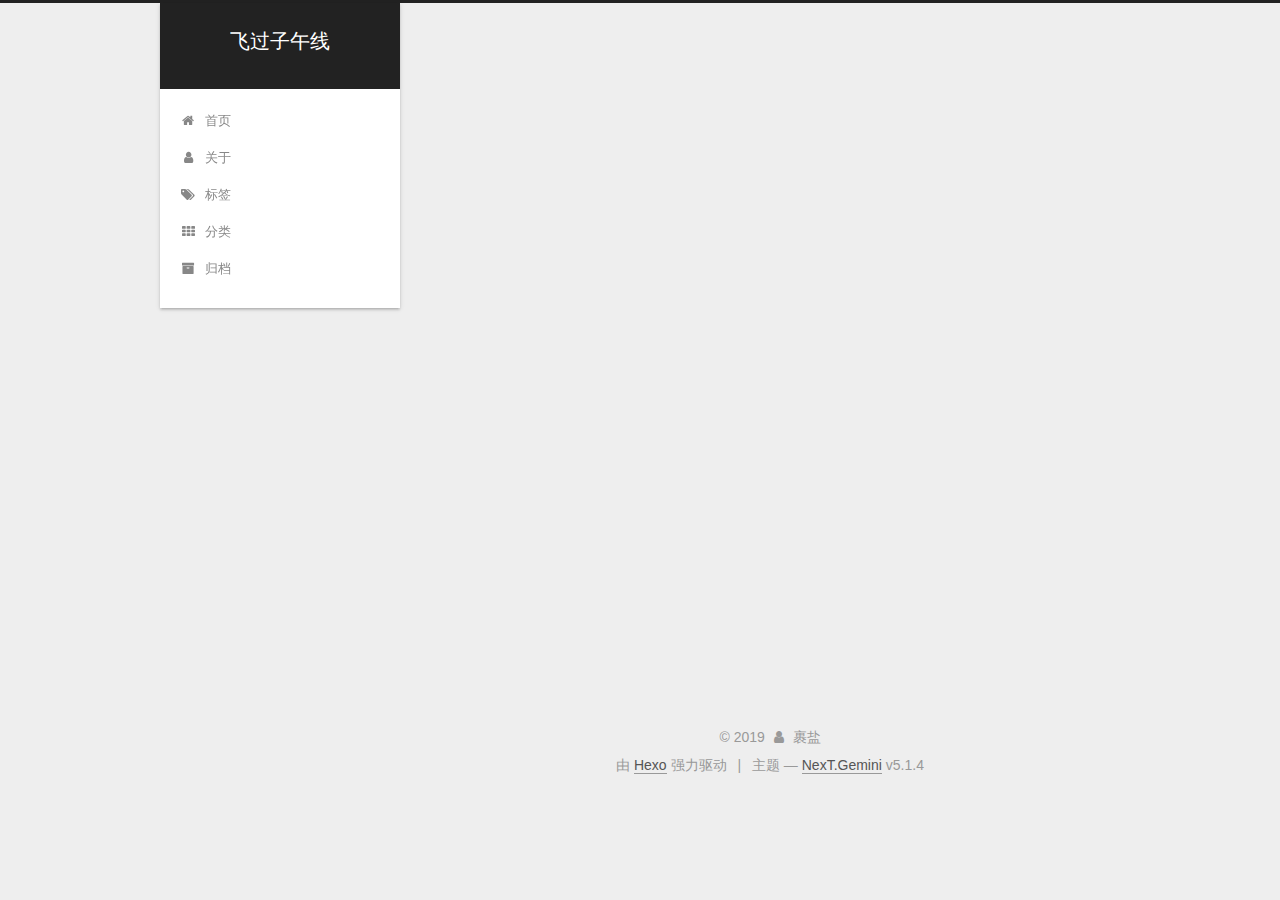
<file: index.html>
<!DOCTYPE html>



  


<html class="theme-next gemini use-motion" lang="zh-Hans">
<head>
  <meta charset="UTF-8"/>
<meta http-equiv="X-UA-Compatible" content="IE=edge" />
<meta name="viewport" content="width=device-width, initial-scale=1, maximum-scale=1"/>
<meta name="theme-color" content="#222">









<meta http-equiv="Cache-Control" content="no-transform" />
<meta http-equiv="Cache-Control" content="no-siteapp" />
















  
  
  <link href="/lib/fancybox/source/jquery.fancybox.css?v=2.1.5" rel="stylesheet" type="text/css" />







<link href="/lib/font-awesome/css/font-awesome.min.css?v=4.6.2" rel="stylesheet" type="text/css" />

<link href="/css/main.css?v=5.1.4" rel="stylesheet" type="text/css" />


  <link rel="apple-touch-icon" sizes="180x180" href="/images/apple-touch-icon-next.png?v=5.1.4">


  <link rel="icon" type="image/png" sizes="32x32" href="/images/favicon-32x32-next.png?v=5.1.4">


  <link rel="icon" type="image/png" sizes="16x16" href="/images/favicon-16x16-next.png?v=5.1.4">


  <link rel="mask-icon" href="/images/logo.svg?v=5.1.4" color="#222">





  <meta name="keywords" content="Hexo, NexT" />










<meta property="og:type" content="website">
<meta property="og:title" content="飞过子午线">
<meta property="og:url" content="http:&#x2F;&#x2F;yoursite.com&#x2F;index.html">
<meta property="og:site_name" content="飞过子午线">
<meta property="og:locale" content="zh-Hans">
<meta name="twitter:card" content="summary">



<script type="text/javascript" id="hexo.configurations">
  var NexT = window.NexT || {};
  var CONFIG = {
    root: '/',
    scheme: 'Gemini',
    version: '5.1.4',
    sidebar: {"position":"left","display":"post","offset":12,"b2t":false,"scrollpercent":false,"onmobile":false},
    fancybox: true,
    tabs: true,
    motion: {"enable":true,"async":false,"transition":{"post_block":"fadeIn","post_header":"slideDownIn","post_body":"slideDownIn","coll_header":"slideLeftIn","sidebar":"slideUpIn"}},
    duoshuo: {
      userId: '0',
      author: '博主'
    },
    algolia: {
      applicationID: '',
      apiKey: '',
      indexName: '',
      hits: {"per_page":10},
      labels: {"input_placeholder":"Search for Posts","hits_empty":"We didn't find any results for the search: ${query}","hits_stats":"${hits} results found in ${time} ms"}
    }
  };
</script>



  <link rel="canonical" href="http://yoursite.com/"/>





  <title>飞过子午线</title>
  








</head>

<body itemscope itemtype="http://schema.org/WebPage" lang="zh-Hans">

  
  
    
  

  <div class="container sidebar-position-left 
  page-home">
    <div class="headband"></div>

    <header id="header" class="header" itemscope itemtype="http://schema.org/WPHeader">
      <div class="header-inner"><div class="site-brand-wrapper">
  <div class="site-meta ">
    

    <div class="custom-logo-site-title">
      <a href="/"  class="brand" rel="start">
        <span class="logo-line-before"><i></i></span>
        <span class="site-title">飞过子午线</span>
        <span class="logo-line-after"><i></i></span>
      </a>
    </div>
      
        <p class="site-subtitle"></p>
      
  </div>

  <div class="site-nav-toggle">
    <button>
      <span class="btn-bar"></span>
      <span class="btn-bar"></span>
      <span class="btn-bar"></span>
    </button>
  </div>
</div>

<nav class="site-nav">
  

  
    <ul id="menu" class="menu">
      
        
        <li class="menu-item menu-item-home">
          <a href="/" rel="section">
            
              <i class="menu-item-icon fa fa-fw fa-home"></i> <br />
            
            首页
          </a>
        </li>
      
        
        <li class="menu-item menu-item-about">
          <a href="/about/" rel="section">
            
              <i class="menu-item-icon fa fa-fw fa-user"></i> <br />
            
            关于
          </a>
        </li>
      
        
        <li class="menu-item menu-item-tags">
          <a href="/tags/" rel="section">
            
              <i class="menu-item-icon fa fa-fw fa-tags"></i> <br />
            
            标签
          </a>
        </li>
      
        
        <li class="menu-item menu-item-categories">
          <a href="/categories/" rel="section">
            
              <i class="menu-item-icon fa fa-fw fa-th"></i> <br />
            
            分类
          </a>
        </li>
      
        
        <li class="menu-item menu-item-archives">
          <a href="/archives/" rel="section">
            
              <i class="menu-item-icon fa fa-fw fa-archive"></i> <br />
            
            归档
          </a>
        </li>
      

      
    </ul>
  

  
</nav>



 </div>
    </header>

    <main id="main" class="main">
      <div class="main-inner">
        <div class="content-wrap">
          <div id="content" class="content">
            
  <section id="posts" class="posts-expand">
    
      

  

  
  
  

  <article class="post post-type-normal" itemscope itemtype="http://schema.org/Article">
  
  
  
  <div class="post-block">
    <link itemprop="mainEntityOfPage" href="http://yoursite.com/2019/12/02/%E5%9C%A8%E8%B7%AF%E4%B8%8A/">

    <span hidden itemprop="author" itemscope itemtype="http://schema.org/Person">
      <meta itemprop="name" content="裹盐">
      <meta itemprop="description" content="">
      <meta itemprop="image" content="/images/icon.jpg">
    </span>

    <span hidden itemprop="publisher" itemscope itemtype="http://schema.org/Organization">
      <meta itemprop="name" content="飞过子午线">
    </span>

    
      <header class="post-header">

        
        
          <h1 class="post-title" itemprop="name headline">
                
                <a class="post-title-link" href="/2019/12/02/%E5%9C%A8%E8%B7%AF%E4%B8%8A/" itemprop="url">在路上</a></h1>
        

        <div class="post-meta">
          <span class="post-time">
            
              <span class="post-meta-item-icon">
                <i class="fa fa-calendar-o"></i>
              </span>
              
                <span class="post-meta-item-text">发表于</span>
              
              <time title="创建于" itemprop="dateCreated datePublished" datetime="2019-12-02T10:32:10+08:00">
                2019-12-02
              </time>
            

            

            
          </span>

          

          
            
          

          
          

          

          

          

        </div>
      </header>
    

    
    
    
    <div class="post-body" itemprop="articleBody">

      
      

      
        
          
          在路上，会想起大把大把的事情。因为旅途中并没有什么可做的，思绪就像散落的珠串，落得满地都是，捡起这颗，又开始惦记起远处的那一颗，最终也没法准确地攥住某一个缠缠绕绕的线头。
在空旷的站台上，风声显得格外凛冽，虽然举目望去没有落木，没有红枫，只有铺散的石头上躺着两条裸露的铁轨。但那在耳边刮过的带着凉意的
          ...
          <!--noindex-->
          <div class="post-button text-center">
            <a class="btn" href="/2019/12/02/%E5%9C%A8%E8%B7%AF%E4%B8%8A/#more" rel="contents">
              阅读全文 &raquo;
            </a>
          </div>
          <!--/noindex-->
        
      
    </div>
    
    
    

    

    

    

    <footer class="post-footer">
      

      

      

      
      
        <div class="post-eof"></div>
      
    </footer>
  </div>
  
  
  
  </article>


    
  </section>

  


          </div>
          


          

        </div>
        
          
  
  <div class="sidebar-toggle">
    <div class="sidebar-toggle-line-wrap">
      <span class="sidebar-toggle-line sidebar-toggle-line-first"></span>
      <span class="sidebar-toggle-line sidebar-toggle-line-middle"></span>
      <span class="sidebar-toggle-line sidebar-toggle-line-last"></span>
    </div>
  </div>

  <aside id="sidebar" class="sidebar">
    
    <div class="sidebar-inner">

      

      

      <section class="site-overview-wrap sidebar-panel sidebar-panel-active">
        <div class="site-overview">
          <div class="site-author motion-element" itemprop="author" itemscope itemtype="http://schema.org/Person">
            
              <img class="site-author-image" itemprop="image"
                src="/images/icon.jpg"
                alt="裹盐" />
            
              <p class="site-author-name" itemprop="name">裹盐</p>
              <p class="site-description motion-element" itemprop="description"></p>
          </div>

          <nav class="site-state motion-element">

            
              <div class="site-state-item site-state-posts">
              
                <a href="/archives/%7C%7C%20archive">
              
                  <span class="site-state-item-count">1</span>
                  <span class="site-state-item-name">日志</span>
                </a>
              </div>
            

            

            
              
              
              <div class="site-state-item site-state-tags">
                <a href="/tags/index.html">
                  <span class="site-state-item-count">2</span>
                  <span class="site-state-item-name">标签</span>
                </a>
              </div>
            

          </nav>

          

          

          
          

          
          

          

        </div>
      </section>

      

      

    </div>
  </aside>


        
      </div>
    </main>

    <footer id="footer" class="footer">
      <div class="footer-inner">
        <div class="copyright">&copy; <span itemprop="copyrightYear">2019</span>
  <span class="with-love">
    <i class="fa fa-user"></i>
  </span>
  <span class="author" itemprop="copyrightHolder">裹盐</span>

  
</div>


  <div class="powered-by">由 <a class="theme-link" target="_blank" href="https://hexo.io">Hexo</a> 强力驱动</div>



  <span class="post-meta-divider">|</span>



  <div class="theme-info">主题 &mdash; <a class="theme-link" target="_blank" href="https://github.com/iissnan/hexo-theme-next">NexT.Gemini</a> v5.1.4</div>




        







        
      </div>
    </footer>

    
      <div class="back-to-top">
        <i class="fa fa-arrow-up"></i>
        
      </div>
    

    

  </div>

  

<script type="text/javascript">
  if (Object.prototype.toString.call(window.Promise) !== '[object Function]') {
    window.Promise = null;
  }
</script>









  












  
  
    <script type="text/javascript" src="/lib/jquery/index.js?v=2.1.3"></script>
  

  
  
    <script type="text/javascript" src="/lib/fastclick/lib/fastclick.min.js?v=1.0.6"></script>
  

  
  
    <script type="text/javascript" src="/lib/jquery_lazyload/jquery.lazyload.js?v=1.9.7"></script>
  

  
  
    <script type="text/javascript" src="/lib/velocity/velocity.min.js?v=1.2.1"></script>
  

  
  
    <script type="text/javascript" src="/lib/velocity/velocity.ui.min.js?v=1.2.1"></script>
  

  
  
    <script type="text/javascript" src="/lib/fancybox/source/jquery.fancybox.pack.js?v=2.1.5"></script>
  


  


  <script type="text/javascript" src="/js/src/utils.js?v=5.1.4"></script>

  <script type="text/javascript" src="/js/src/motion.js?v=5.1.4"></script>



  
  


  <script type="text/javascript" src="/js/src/affix.js?v=5.1.4"></script>

  <script type="text/javascript" src="/js/src/schemes/pisces.js?v=5.1.4"></script>



  

  


  <script type="text/javascript" src="/js/src/bootstrap.js?v=5.1.4"></script>



  


  




	





  





  












  





  

  

  

  
  

  

  

  

</body>
</html>
</file>
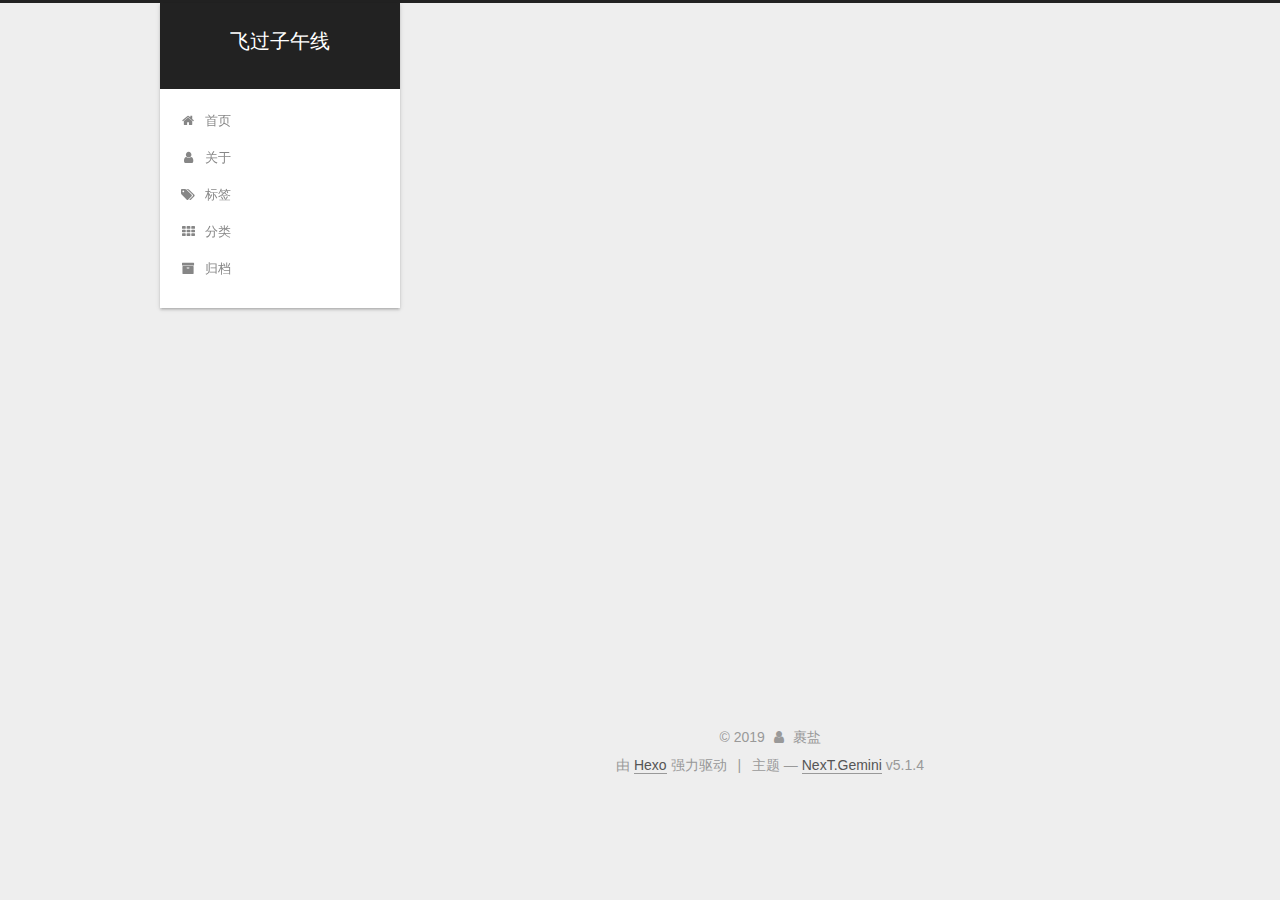
<file: about/index.html>
<!DOCTYPE html>



  


<html class="theme-next gemini use-motion" lang="zh-Hans">
<head>
  <meta charset="UTF-8"/>
<meta http-equiv="X-UA-Compatible" content="IE=edge" />
<meta name="viewport" content="width=device-width, initial-scale=1, maximum-scale=1"/>
<meta name="theme-color" content="#222">









<meta http-equiv="Cache-Control" content="no-transform" />
<meta http-equiv="Cache-Control" content="no-siteapp" />
















  
  
  <link href="/lib/fancybox/source/jquery.fancybox.css?v=2.1.5" rel="stylesheet" type="text/css" />







<link href="/lib/font-awesome/css/font-awesome.min.css?v=4.6.2" rel="stylesheet" type="text/css" />

<link href="/css/main.css?v=5.1.4" rel="stylesheet" type="text/css" />


  <link rel="apple-touch-icon" sizes="180x180" href="/images/apple-touch-icon-next.png?v=5.1.4">


  <link rel="icon" type="image/png" sizes="32x32" href="/images/favicon-32x32-next.png?v=5.1.4">


  <link rel="icon" type="image/png" sizes="16x16" href="/images/favicon-16x16-next.png?v=5.1.4">


  <link rel="mask-icon" href="/images/logo.svg?v=5.1.4" color="#222">





  <meta name="keywords" content="Hexo, NexT" />










<meta property="og:type" content="website">
<meta property="og:title" content="about">
<meta property="og:url" content="http:&#x2F;&#x2F;yoursite.com&#x2F;about&#x2F;index.html">
<meta property="og:site_name" content="飞过子午线">
<meta property="og:locale" content="zh-Hans">
<meta property="og:updated_time" content="2019-12-03T14:34:27.458Z">
<meta name="twitter:card" content="summary">



<script type="text/javascript" id="hexo.configurations">
  var NexT = window.NexT || {};
  var CONFIG = {
    root: '/',
    scheme: 'Gemini',
    version: '5.1.4',
    sidebar: {"position":"left","display":"post","offset":12,"b2t":false,"scrollpercent":false,"onmobile":false},
    fancybox: true,
    tabs: true,
    motion: {"enable":true,"async":false,"transition":{"post_block":"fadeIn","post_header":"slideDownIn","post_body":"slideDownIn","coll_header":"slideLeftIn","sidebar":"slideUpIn"}},
    duoshuo: {
      userId: '0',
      author: '博主'
    },
    algolia: {
      applicationID: '',
      apiKey: '',
      indexName: '',
      hits: {"per_page":10},
      labels: {"input_placeholder":"Search for Posts","hits_empty":"We didn't find any results for the search: ${query}","hits_stats":"${hits} results found in ${time} ms"}
    }
  };
</script>



  <link rel="canonical" href="http://yoursite.com/about/"/>





  <title>about | 飞过子午线</title>
  








</head>

<body itemscope itemtype="http://schema.org/WebPage" lang="zh-Hans">

  
  
    
  

  <div class="container sidebar-position-left page-post-detail">
    <div class="headband"></div>

    <header id="header" class="header" itemscope itemtype="http://schema.org/WPHeader">
      <div class="header-inner"><div class="site-brand-wrapper">
  <div class="site-meta ">
    

    <div class="custom-logo-site-title">
      <a href="/"  class="brand" rel="start">
        <span class="logo-line-before"><i></i></span>
        <span class="site-title">飞过子午线</span>
        <span class="logo-line-after"><i></i></span>
      </a>
    </div>
      
        <p class="site-subtitle"></p>
      
  </div>

  <div class="site-nav-toggle">
    <button>
      <span class="btn-bar"></span>
      <span class="btn-bar"></span>
      <span class="btn-bar"></span>
    </button>
  </div>
</div>

<nav class="site-nav">
  

  
    <ul id="menu" class="menu">
      
        
        <li class="menu-item menu-item-home">
          <a href="/" rel="section">
            
              <i class="menu-item-icon fa fa-fw fa-home"></i> <br />
            
            首页
          </a>
        </li>
      
        
        <li class="menu-item menu-item-about">
          <a href="/about/" rel="section">
            
              <i class="menu-item-icon fa fa-fw fa-user"></i> <br />
            
            关于
          </a>
        </li>
      
        
        <li class="menu-item menu-item-tags">
          <a href="/tags/" rel="section">
            
              <i class="menu-item-icon fa fa-fw fa-tags"></i> <br />
            
            标签
          </a>
        </li>
      
        
        <li class="menu-item menu-item-categories">
          <a href="/categories/" rel="section">
            
              <i class="menu-item-icon fa fa-fw fa-th"></i> <br />
            
            分类
          </a>
        </li>
      
        
        <li class="menu-item menu-item-archives">
          <a href="/archives/" rel="section">
            
              <i class="menu-item-icon fa fa-fw fa-archive"></i> <br />
            
            归档
          </a>
        </li>
      

      
    </ul>
  

  
</nav>



 </div>
    </header>

    <main id="main" class="main">
      <div class="main-inner">
        <div class="content-wrap">
          <div id="content" class="content">
            

  <div id="posts" class="posts-expand">
    
    
    
    <div class="post-block page">
      <header class="post-header">

	<h1 class="post-title" itemprop="name headline">about</h1>



</header>

      
      
      
      <div class="post-body">
        
        
          
        
      </div>
      
      
      
    </div>
    
    
    
  </div>


          </div>
          


          

  



        </div>
        
          
  
  <div class="sidebar-toggle">
    <div class="sidebar-toggle-line-wrap">
      <span class="sidebar-toggle-line sidebar-toggle-line-first"></span>
      <span class="sidebar-toggle-line sidebar-toggle-line-middle"></span>
      <span class="sidebar-toggle-line sidebar-toggle-line-last"></span>
    </div>
  </div>

  <aside id="sidebar" class="sidebar">
    
    <div class="sidebar-inner">

      

      

      <section class="site-overview-wrap sidebar-panel sidebar-panel-active">
        <div class="site-overview">
          <div class="site-author motion-element" itemprop="author" itemscope itemtype="http://schema.org/Person">
            
              <img class="site-author-image" itemprop="image"
                src="/images/icon.jpg"
                alt="裹盐" />
            
              <p class="site-author-name" itemprop="name">裹盐</p>
              <p class="site-description motion-element" itemprop="description"></p>
          </div>

          <nav class="site-state motion-element">

            
              <div class="site-state-item site-state-posts">
              
                <a href="/archives/%7C%7C%20archive">
              
                  <span class="site-state-item-count">1</span>
                  <span class="site-state-item-name">日志</span>
                </a>
              </div>
            

            

            
              
              
              <div class="site-state-item site-state-tags">
                <a href="/tags/index.html">
                  <span class="site-state-item-count">2</span>
                  <span class="site-state-item-name">标签</span>
                </a>
              </div>
            

          </nav>

          

          

          
          

          
          

          

        </div>
      </section>

      

      

    </div>
  </aside>


        
      </div>
    </main>

    <footer id="footer" class="footer">
      <div class="footer-inner">
        <div class="copyright">&copy; <span itemprop="copyrightYear">2019</span>
  <span class="with-love">
    <i class="fa fa-user"></i>
  </span>
  <span class="author" itemprop="copyrightHolder">裹盐</span>

  
</div>


  <div class="powered-by">由 <a class="theme-link" target="_blank" href="https://hexo.io">Hexo</a> 强力驱动</div>



  <span class="post-meta-divider">|</span>



  <div class="theme-info">主题 &mdash; <a class="theme-link" target="_blank" href="https://github.com/iissnan/hexo-theme-next">NexT.Gemini</a> v5.1.4</div>




        







        
      </div>
    </footer>

    
      <div class="back-to-top">
        <i class="fa fa-arrow-up"></i>
        
      </div>
    

    

  </div>

  

<script type="text/javascript">
  if (Object.prototype.toString.call(window.Promise) !== '[object Function]') {
    window.Promise = null;
  }
</script>









  












  
  
    <script type="text/javascript" src="/lib/jquery/index.js?v=2.1.3"></script>
  

  
  
    <script type="text/javascript" src="/lib/fastclick/lib/fastclick.min.js?v=1.0.6"></script>
  

  
  
    <script type="text/javascript" src="/lib/jquery_lazyload/jquery.lazyload.js?v=1.9.7"></script>
  

  
  
    <script type="text/javascript" src="/lib/velocity/velocity.min.js?v=1.2.1"></script>
  

  
  
    <script type="text/javascript" src="/lib/velocity/velocity.ui.min.js?v=1.2.1"></script>
  

  
  
    <script type="text/javascript" src="/lib/fancybox/source/jquery.fancybox.pack.js?v=2.1.5"></script>
  


  


  <script type="text/javascript" src="/js/src/utils.js?v=5.1.4"></script>

  <script type="text/javascript" src="/js/src/motion.js?v=5.1.4"></script>



  
  


  <script type="text/javascript" src="/js/src/affix.js?v=5.1.4"></script>

  <script type="text/javascript" src="/js/src/schemes/pisces.js?v=5.1.4"></script>



  
  <script type="text/javascript" src="/js/src/scrollspy.js?v=5.1.4"></script>
<script type="text/javascript" src="/js/src/post-details.js?v=5.1.4"></script>



  


  <script type="text/javascript" src="/js/src/bootstrap.js?v=5.1.4"></script>



  


  




	





  





  












  





  

  

  

  
  

  

  

  

</body>
</html>
</file>
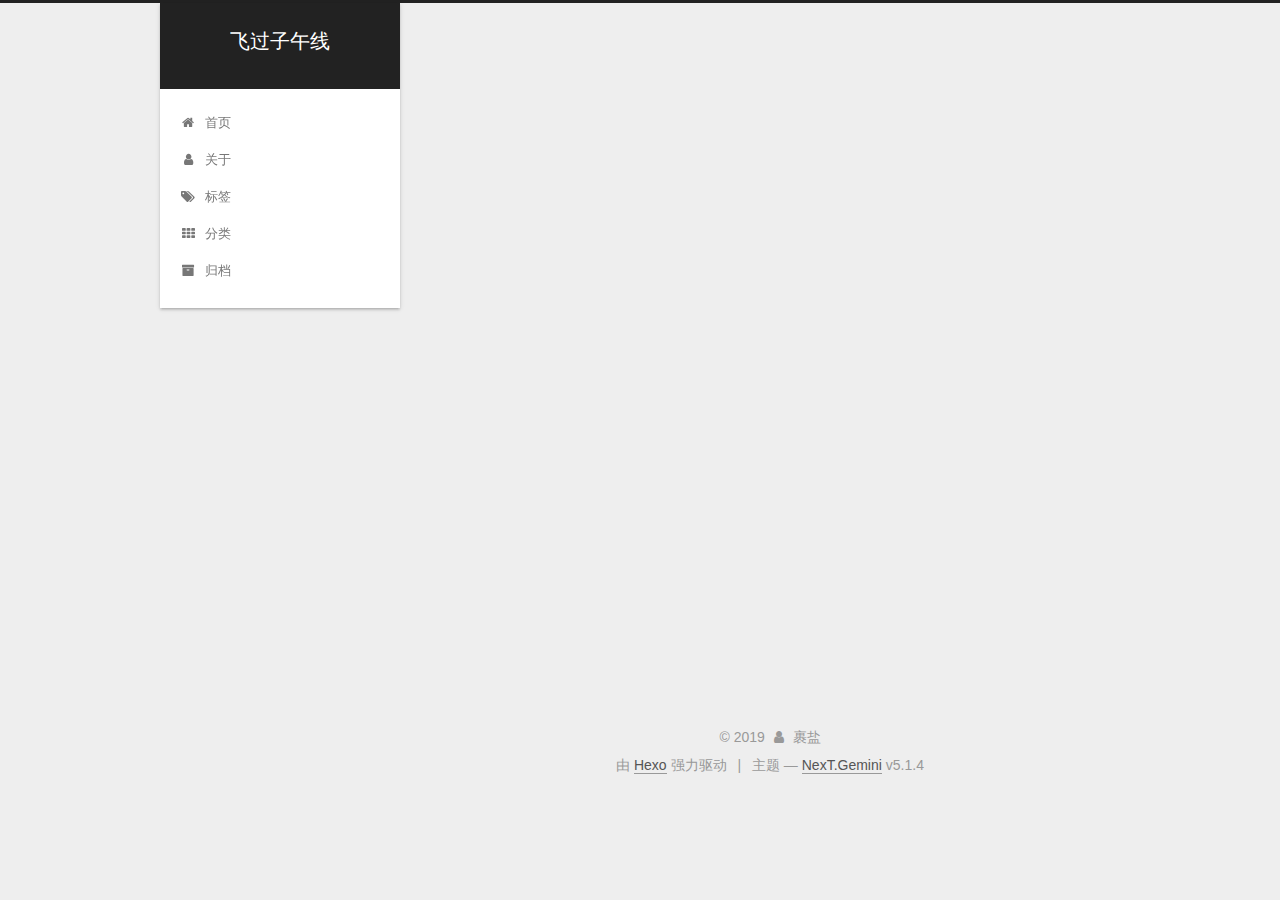
<file: archives/index.html>
<!DOCTYPE html>



  


<html class="theme-next gemini use-motion" lang="zh-Hans">
<head>
  <meta charset="UTF-8"/>
<meta http-equiv="X-UA-Compatible" content="IE=edge" />
<meta name="viewport" content="width=device-width, initial-scale=1, maximum-scale=1"/>
<meta name="theme-color" content="#222">









<meta http-equiv="Cache-Control" content="no-transform" />
<meta http-equiv="Cache-Control" content="no-siteapp" />
















  
  
  <link href="/lib/fancybox/source/jquery.fancybox.css?v=2.1.5" rel="stylesheet" type="text/css" />







<link href="/lib/font-awesome/css/font-awesome.min.css?v=4.6.2" rel="stylesheet" type="text/css" />

<link href="/css/main.css?v=5.1.4" rel="stylesheet" type="text/css" />


  <link rel="apple-touch-icon" sizes="180x180" href="/images/apple-touch-icon-next.png?v=5.1.4">


  <link rel="icon" type="image/png" sizes="32x32" href="/images/favicon-32x32-next.png?v=5.1.4">


  <link rel="icon" type="image/png" sizes="16x16" href="/images/favicon-16x16-next.png?v=5.1.4">


  <link rel="mask-icon" href="/images/logo.svg?v=5.1.4" color="#222">





  <meta name="keywords" content="Hexo, NexT" />










<meta property="og:type" content="website">
<meta property="og:title" content="飞过子午线">
<meta property="og:url" content="http:&#x2F;&#x2F;yoursite.com&#x2F;archives&#x2F;index.html">
<meta property="og:site_name" content="飞过子午线">
<meta property="og:locale" content="zh-Hans">
<meta name="twitter:card" content="summary">



<script type="text/javascript" id="hexo.configurations">
  var NexT = window.NexT || {};
  var CONFIG = {
    root: '/',
    scheme: 'Gemini',
    version: '5.1.4',
    sidebar: {"position":"left","display":"post","offset":12,"b2t":false,"scrollpercent":false,"onmobile":false},
    fancybox: true,
    tabs: true,
    motion: {"enable":true,"async":false,"transition":{"post_block":"fadeIn","post_header":"slideDownIn","post_body":"slideDownIn","coll_header":"slideLeftIn","sidebar":"slideUpIn"}},
    duoshuo: {
      userId: '0',
      author: '博主'
    },
    algolia: {
      applicationID: '',
      apiKey: '',
      indexName: '',
      hits: {"per_page":10},
      labels: {"input_placeholder":"Search for Posts","hits_empty":"We didn't find any results for the search: ${query}","hits_stats":"${hits} results found in ${time} ms"}
    }
  };
</script>



  <link rel="canonical" href="http://yoursite.com/archives/"/>





  <title>归档 | 飞过子午线</title>
  








</head>

<body itemscope itemtype="http://schema.org/WebPage" lang="zh-Hans">

  
  
    
  

  <div class="container sidebar-position-left page-archive">
    <div class="headband"></div>

    <header id="header" class="header" itemscope itemtype="http://schema.org/WPHeader">
      <div class="header-inner"><div class="site-brand-wrapper">
  <div class="site-meta ">
    

    <div class="custom-logo-site-title">
      <a href="/"  class="brand" rel="start">
        <span class="logo-line-before"><i></i></span>
        <span class="site-title">飞过子午线</span>
        <span class="logo-line-after"><i></i></span>
      </a>
    </div>
      
        <p class="site-subtitle"></p>
      
  </div>

  <div class="site-nav-toggle">
    <button>
      <span class="btn-bar"></span>
      <span class="btn-bar"></span>
      <span class="btn-bar"></span>
    </button>
  </div>
</div>

<nav class="site-nav">
  

  
    <ul id="menu" class="menu">
      
        
        <li class="menu-item menu-item-home">
          <a href="/" rel="section">
            
              <i class="menu-item-icon fa fa-fw fa-home"></i> <br />
            
            首页
          </a>
        </li>
      
        
        <li class="menu-item menu-item-about">
          <a href="/about/" rel="section">
            
              <i class="menu-item-icon fa fa-fw fa-user"></i> <br />
            
            关于
          </a>
        </li>
      
        
        <li class="menu-item menu-item-tags">
          <a href="/tags/" rel="section">
            
              <i class="menu-item-icon fa fa-fw fa-tags"></i> <br />
            
            标签
          </a>
        </li>
      
        
        <li class="menu-item menu-item-categories">
          <a href="/categories/" rel="section">
            
              <i class="menu-item-icon fa fa-fw fa-th"></i> <br />
            
            分类
          </a>
        </li>
      
        
        <li class="menu-item menu-item-archives">
          <a href="/archives/" rel="section">
            
              <i class="menu-item-icon fa fa-fw fa-archive"></i> <br />
            
            归档
          </a>
        </li>
      

      
    </ul>
  

  
</nav>



 </div>
    </header>

    <main id="main" class="main">
      <div class="main-inner">
        <div class="content-wrap">
          <div id="content" class="content">
            

  
  
  
  <div class="post-block archive">
    <div id="posts" class="posts-collapse">
      <span class="archive-move-on"></span>

      <span class="archive-page-counter">
        
        
        
          
        
        嗯..! 目前共计 1 篇日志。 继续努力。
      </span>

      

        
        
        

        
          
          <div class="collection-title">
            <h1 class="archive-year" id="archive-year-2019">2019</h1>
          </div>
        
        

        

  <article class="post post-type-normal" itemscope itemtype="http://schema.org/Article">
    <header class="post-header">

      <h2 class="post-title">
        
            <a class="post-title-link" href="/2019/12/02/%E5%9C%A8%E8%B7%AF%E4%B8%8A/" itemprop="url">
              
                <span itemprop="name">在路上</span>
              
            </a>
        
      </h2>

      <div class="post-meta">
        <time class="post-time" itemprop="dateCreated"
              datetime="2019-12-02T10:32:10+08:00"
              content="2019-12-02" >
          12-02
        </time>
      </div>

    </header>
  </article>



      

    </div>
  </div>
  
  
  

  



          </div>
          


          

        </div>
        
          
  
  <div class="sidebar-toggle">
    <div class="sidebar-toggle-line-wrap">
      <span class="sidebar-toggle-line sidebar-toggle-line-first"></span>
      <span class="sidebar-toggle-line sidebar-toggle-line-middle"></span>
      <span class="sidebar-toggle-line sidebar-toggle-line-last"></span>
    </div>
  </div>

  <aside id="sidebar" class="sidebar">
    
    <div class="sidebar-inner">

      

      

      <section class="site-overview-wrap sidebar-panel sidebar-panel-active">
        <div class="site-overview">
          <div class="site-author motion-element" itemprop="author" itemscope itemtype="http://schema.org/Person">
            
              <img class="site-author-image" itemprop="image"
                src="/images/icon.jpg"
                alt="裹盐" />
            
              <p class="site-author-name" itemprop="name">裹盐</p>
              <p class="site-description motion-element" itemprop="description"></p>
          </div>

          <nav class="site-state motion-element">

            
              <div class="site-state-item site-state-posts">
              
                <a href="/archives/%7C%7C%20archive">
              
                  <span class="site-state-item-count">1</span>
                  <span class="site-state-item-name">日志</span>
                </a>
              </div>
            

            

            
              
              
              <div class="site-state-item site-state-tags">
                <a href="/tags/index.html">
                  <span class="site-state-item-count">2</span>
                  <span class="site-state-item-name">标签</span>
                </a>
              </div>
            

          </nav>

          

          

          
          

          
          

          

        </div>
      </section>

      

      

    </div>
  </aside>


        
      </div>
    </main>

    <footer id="footer" class="footer">
      <div class="footer-inner">
        <div class="copyright">&copy; <span itemprop="copyrightYear">2019</span>
  <span class="with-love">
    <i class="fa fa-user"></i>
  </span>
  <span class="author" itemprop="copyrightHolder">裹盐</span>

  
</div>


  <div class="powered-by">由 <a class="theme-link" target="_blank" href="https://hexo.io">Hexo</a> 强力驱动</div>



  <span class="post-meta-divider">|</span>



  <div class="theme-info">主题 &mdash; <a class="theme-link" target="_blank" href="https://github.com/iissnan/hexo-theme-next">NexT.Gemini</a> v5.1.4</div>




        







        
      </div>
    </footer>

    
      <div class="back-to-top">
        <i class="fa fa-arrow-up"></i>
        
      </div>
    

    

  </div>

  

<script type="text/javascript">
  if (Object.prototype.toString.call(window.Promise) !== '[object Function]') {
    window.Promise = null;
  }
</script>









  












  
  
    <script type="text/javascript" src="/lib/jquery/index.js?v=2.1.3"></script>
  

  
  
    <script type="text/javascript" src="/lib/fastclick/lib/fastclick.min.js?v=1.0.6"></script>
  

  
  
    <script type="text/javascript" src="/lib/jquery_lazyload/jquery.lazyload.js?v=1.9.7"></script>
  

  
  
    <script type="text/javascript" src="/lib/velocity/velocity.min.js?v=1.2.1"></script>
  

  
  
    <script type="text/javascript" src="/lib/velocity/velocity.ui.min.js?v=1.2.1"></script>
  

  
  
    <script type="text/javascript" src="/lib/fancybox/source/jquery.fancybox.pack.js?v=2.1.5"></script>
  


  


  <script type="text/javascript" src="/js/src/utils.js?v=5.1.4"></script>

  <script type="text/javascript" src="/js/src/motion.js?v=5.1.4"></script>



  
  


  <script type="text/javascript" src="/js/src/affix.js?v=5.1.4"></script>

  <script type="text/javascript" src="/js/src/schemes/pisces.js?v=5.1.4"></script>



  

  


  <script type="text/javascript" src="/js/src/bootstrap.js?v=5.1.4"></script>



  


  




	





  





  












  





  

  

  

  
  

  

  

  

</body>
</html>
</file>
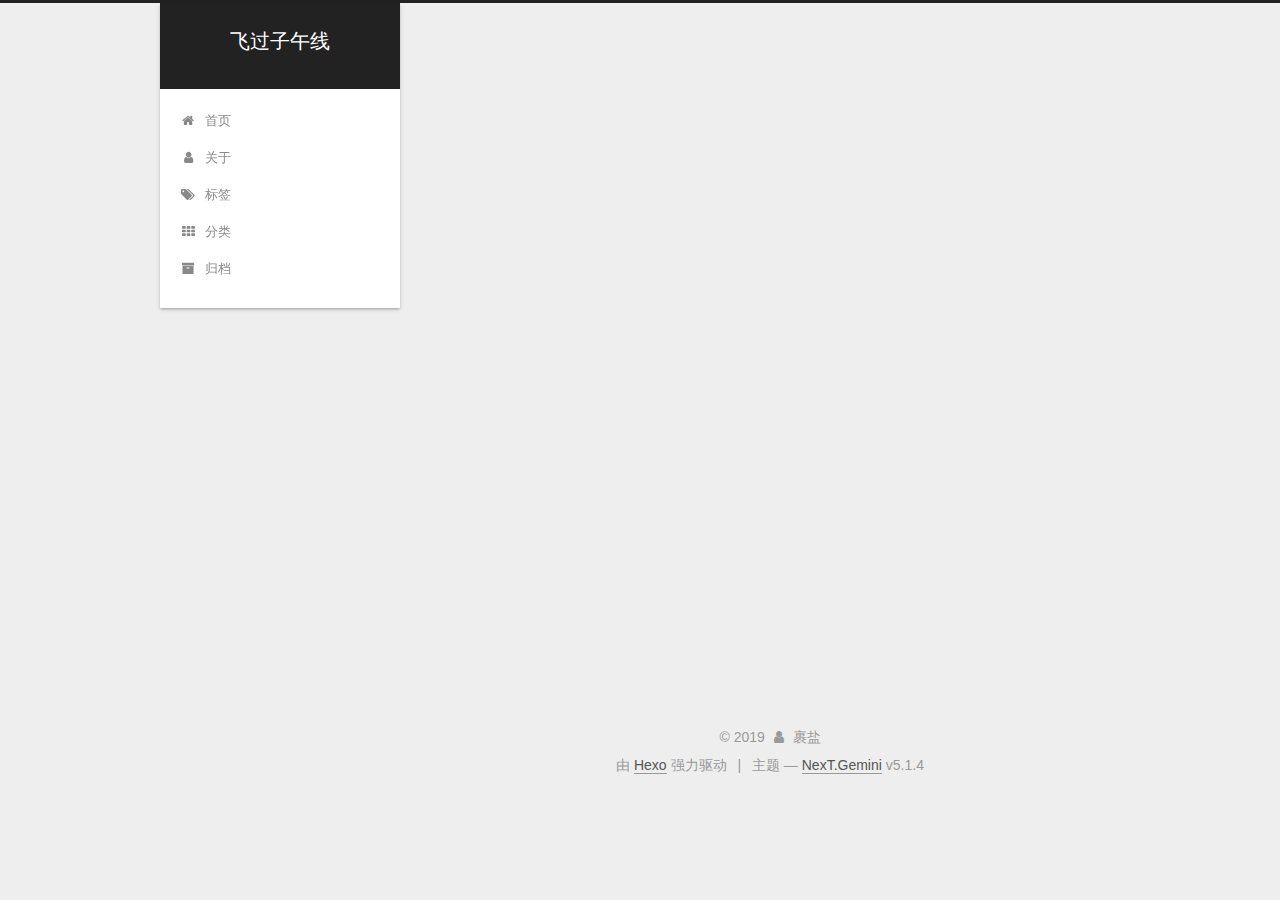
<file: categories/index.html>
<!DOCTYPE html>



  


<html class="theme-next gemini use-motion" lang="zh-Hans">
<head>
  <meta charset="UTF-8"/>
<meta http-equiv="X-UA-Compatible" content="IE=edge" />
<meta name="viewport" content="width=device-width, initial-scale=1, maximum-scale=1"/>
<meta name="theme-color" content="#222">









<meta http-equiv="Cache-Control" content="no-transform" />
<meta http-equiv="Cache-Control" content="no-siteapp" />
















  
  
  <link href="/lib/fancybox/source/jquery.fancybox.css?v=2.1.5" rel="stylesheet" type="text/css" />







<link href="/lib/font-awesome/css/font-awesome.min.css?v=4.6.2" rel="stylesheet" type="text/css" />

<link href="/css/main.css?v=5.1.4" rel="stylesheet" type="text/css" />


  <link rel="apple-touch-icon" sizes="180x180" href="/images/apple-touch-icon-next.png?v=5.1.4">


  <link rel="icon" type="image/png" sizes="32x32" href="/images/favicon-32x32-next.png?v=5.1.4">


  <link rel="icon" type="image/png" sizes="16x16" href="/images/favicon-16x16-next.png?v=5.1.4">


  <link rel="mask-icon" href="/images/logo.svg?v=5.1.4" color="#222">





  <meta name="keywords" content="Hexo, NexT" />










<meta property="og:type" content="website">
<meta property="og:title" content="categories">
<meta property="og:url" content="http:&#x2F;&#x2F;yoursite.com&#x2F;categories&#x2F;index.html">
<meta property="og:site_name" content="飞过子午线">
<meta property="og:locale" content="zh-Hans">
<meta property="og:updated_time" content="2019-12-03T14:38:48.774Z">
<meta name="twitter:card" content="summary">



<script type="text/javascript" id="hexo.configurations">
  var NexT = window.NexT || {};
  var CONFIG = {
    root: '/',
    scheme: 'Gemini',
    version: '5.1.4',
    sidebar: {"position":"left","display":"post","offset":12,"b2t":false,"scrollpercent":false,"onmobile":false},
    fancybox: true,
    tabs: true,
    motion: {"enable":true,"async":false,"transition":{"post_block":"fadeIn","post_header":"slideDownIn","post_body":"slideDownIn","coll_header":"slideLeftIn","sidebar":"slideUpIn"}},
    duoshuo: {
      userId: '0',
      author: '博主'
    },
    algolia: {
      applicationID: '',
      apiKey: '',
      indexName: '',
      hits: {"per_page":10},
      labels: {"input_placeholder":"Search for Posts","hits_empty":"We didn't find any results for the search: ${query}","hits_stats":"${hits} results found in ${time} ms"}
    }
  };
</script>



  <link rel="canonical" href="http://yoursite.com/categories/"/>





  <title>categories | 飞过子午线</title>
  








</head>

<body itemscope itemtype="http://schema.org/WebPage" lang="zh-Hans">

  
  
    
  

  <div class="container sidebar-position-left page-post-detail">
    <div class="headband"></div>

    <header id="header" class="header" itemscope itemtype="http://schema.org/WPHeader">
      <div class="header-inner"><div class="site-brand-wrapper">
  <div class="site-meta ">
    

    <div class="custom-logo-site-title">
      <a href="/"  class="brand" rel="start">
        <span class="logo-line-before"><i></i></span>
        <span class="site-title">飞过子午线</span>
        <span class="logo-line-after"><i></i></span>
      </a>
    </div>
      
        <p class="site-subtitle"></p>
      
  </div>

  <div class="site-nav-toggle">
    <button>
      <span class="btn-bar"></span>
      <span class="btn-bar"></span>
      <span class="btn-bar"></span>
    </button>
  </div>
</div>

<nav class="site-nav">
  

  
    <ul id="menu" class="menu">
      
        
        <li class="menu-item menu-item-home">
          <a href="/" rel="section">
            
              <i class="menu-item-icon fa fa-fw fa-home"></i> <br />
            
            首页
          </a>
        </li>
      
        
        <li class="menu-item menu-item-about">
          <a href="/about/" rel="section">
            
              <i class="menu-item-icon fa fa-fw fa-user"></i> <br />
            
            关于
          </a>
        </li>
      
        
        <li class="menu-item menu-item-tags">
          <a href="/tags/" rel="section">
            
              <i class="menu-item-icon fa fa-fw fa-tags"></i> <br />
            
            标签
          </a>
        </li>
      
        
        <li class="menu-item menu-item-categories">
          <a href="/categories/" rel="section">
            
              <i class="menu-item-icon fa fa-fw fa-th"></i> <br />
            
            分类
          </a>
        </li>
      
        
        <li class="menu-item menu-item-archives">
          <a href="/archives/" rel="section">
            
              <i class="menu-item-icon fa fa-fw fa-archive"></i> <br />
            
            归档
          </a>
        </li>
      

      
    </ul>
  

  
</nav>



 </div>
    </header>

    <main id="main" class="main">
      <div class="main-inner">
        <div class="content-wrap">
          <div id="content" class="content">
            

  <div id="posts" class="posts-expand">
    
    
    
    <div class="post-block page">
      <header class="post-header">

	<h1 class="post-title" itemprop="name headline">categories</h1>



</header>

      
      
      
      <div class="post-body">
        
        
          <div class="category-all-page">
            <div class="category-all-title">
                暂无分类
            </div>
            <div class="category-all">
              
            </div>
          </div>
        
      </div>
      
      
      
    </div>
    
    
    
  </div>


          </div>
          


          

        </div>
        
          
  
  <div class="sidebar-toggle">
    <div class="sidebar-toggle-line-wrap">
      <span class="sidebar-toggle-line sidebar-toggle-line-first"></span>
      <span class="sidebar-toggle-line sidebar-toggle-line-middle"></span>
      <span class="sidebar-toggle-line sidebar-toggle-line-last"></span>
    </div>
  </div>

  <aside id="sidebar" class="sidebar">
    
    <div class="sidebar-inner">

      

      

      <section class="site-overview-wrap sidebar-panel sidebar-panel-active">
        <div class="site-overview">
          <div class="site-author motion-element" itemprop="author" itemscope itemtype="http://schema.org/Person">
            
              <img class="site-author-image" itemprop="image"
                src="/images/icon.jpg"
                alt="裹盐" />
            
              <p class="site-author-name" itemprop="name">裹盐</p>
              <p class="site-description motion-element" itemprop="description"></p>
          </div>

          <nav class="site-state motion-element">

            
              <div class="site-state-item site-state-posts">
              
                <a href="/archives/%7C%7C%20archive">
              
                  <span class="site-state-item-count">1</span>
                  <span class="site-state-item-name">日志</span>
                </a>
              </div>
            

            

            
              
              
              <div class="site-state-item site-state-tags">
                <a href="/tags/index.html">
                  <span class="site-state-item-count">2</span>
                  <span class="site-state-item-name">标签</span>
                </a>
              </div>
            

          </nav>

          

          

          
          

          
          

          

        </div>
      </section>

      

      

    </div>
  </aside>


        
      </div>
    </main>

    <footer id="footer" class="footer">
      <div class="footer-inner">
        <div class="copyright">&copy; <span itemprop="copyrightYear">2019</span>
  <span class="with-love">
    <i class="fa fa-user"></i>
  </span>
  <span class="author" itemprop="copyrightHolder">裹盐</span>

  
</div>


  <div class="powered-by">由 <a class="theme-link" target="_blank" href="https://hexo.io">Hexo</a> 强力驱动</div>



  <span class="post-meta-divider">|</span>



  <div class="theme-info">主题 &mdash; <a class="theme-link" target="_blank" href="https://github.com/iissnan/hexo-theme-next">NexT.Gemini</a> v5.1.4</div>




        







        
      </div>
    </footer>

    
      <div class="back-to-top">
        <i class="fa fa-arrow-up"></i>
        
      </div>
    

    

  </div>

  

<script type="text/javascript">
  if (Object.prototype.toString.call(window.Promise) !== '[object Function]') {
    window.Promise = null;
  }
</script>









  












  
  
    <script type="text/javascript" src="/lib/jquery/index.js?v=2.1.3"></script>
  

  
  
    <script type="text/javascript" src="/lib/fastclick/lib/fastclick.min.js?v=1.0.6"></script>
  

  
  
    <script type="text/javascript" src="/lib/jquery_lazyload/jquery.lazyload.js?v=1.9.7"></script>
  

  
  
    <script type="text/javascript" src="/lib/velocity/velocity.min.js?v=1.2.1"></script>
  

  
  
    <script type="text/javascript" src="/lib/velocity/velocity.ui.min.js?v=1.2.1"></script>
  

  
  
    <script type="text/javascript" src="/lib/fancybox/source/jquery.fancybox.pack.js?v=2.1.5"></script>
  


  


  <script type="text/javascript" src="/js/src/utils.js?v=5.1.4"></script>

  <script type="text/javascript" src="/js/src/motion.js?v=5.1.4"></script>



  
  


  <script type="text/javascript" src="/js/src/affix.js?v=5.1.4"></script>

  <script type="text/javascript" src="/js/src/schemes/pisces.js?v=5.1.4"></script>



  
  <script type="text/javascript" src="/js/src/scrollspy.js?v=5.1.4"></script>
<script type="text/javascript" src="/js/src/post-details.js?v=5.1.4"></script>



  


  <script type="text/javascript" src="/js/src/bootstrap.js?v=5.1.4"></script>



  


  




	





  





  












  





  

  

  

  
  

  

  

  

</body>
</html>
</file>
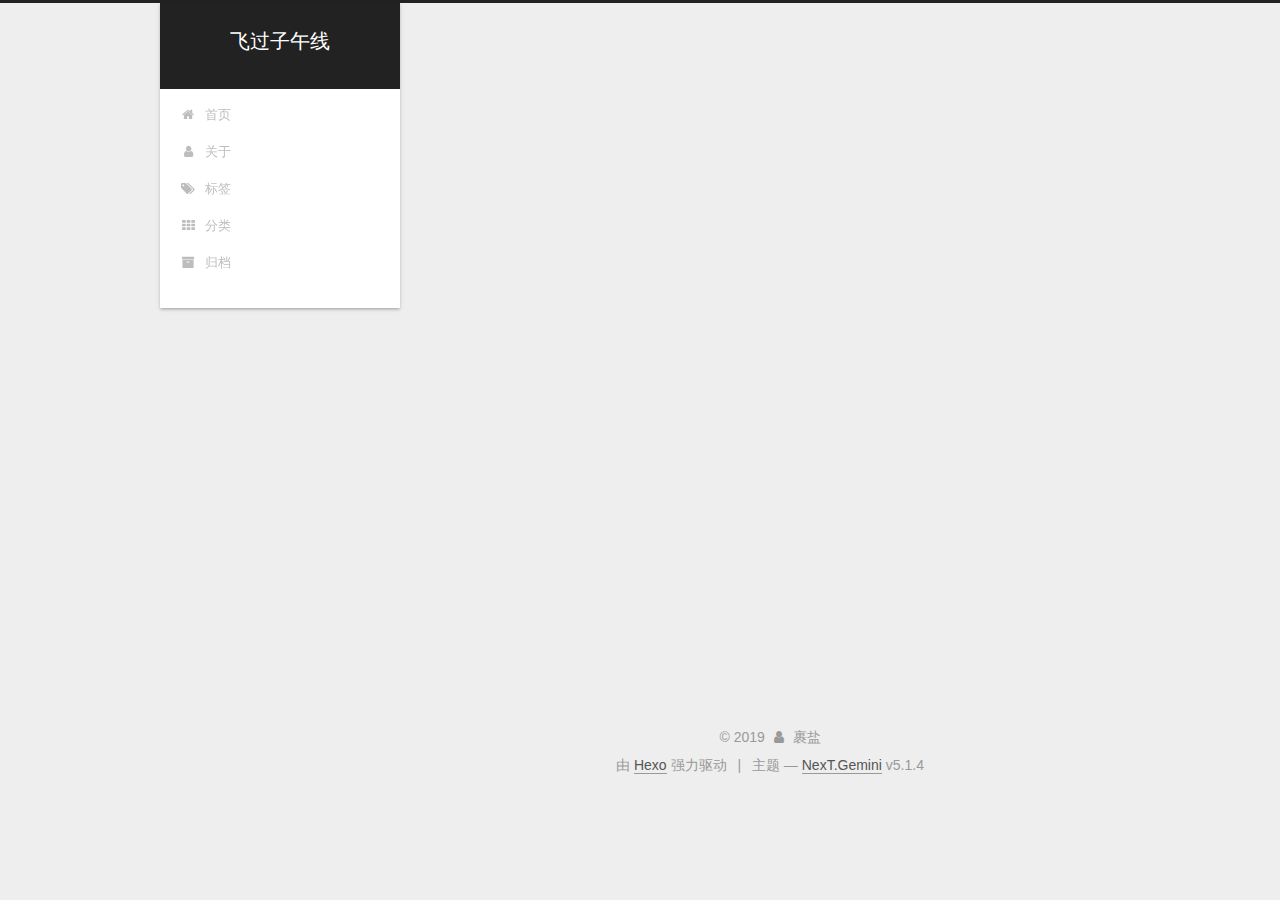
<file: tags/index.html>
<!DOCTYPE html>



  


<html class="theme-next gemini use-motion" lang="zh-Hans">
<head>
  <meta charset="UTF-8"/>
<meta http-equiv="X-UA-Compatible" content="IE=edge" />
<meta name="viewport" content="width=device-width, initial-scale=1, maximum-scale=1"/>
<meta name="theme-color" content="#222">









<meta http-equiv="Cache-Control" content="no-transform" />
<meta http-equiv="Cache-Control" content="no-siteapp" />
















  
  
  <link href="/lib/fancybox/source/jquery.fancybox.css?v=2.1.5" rel="stylesheet" type="text/css" />







<link href="/lib/font-awesome/css/font-awesome.min.css?v=4.6.2" rel="stylesheet" type="text/css" />

<link href="/css/main.css?v=5.1.4" rel="stylesheet" type="text/css" />


  <link rel="apple-touch-icon" sizes="180x180" href="/images/apple-touch-icon-next.png?v=5.1.4">


  <link rel="icon" type="image/png" sizes="32x32" href="/images/favicon-32x32-next.png?v=5.1.4">


  <link rel="icon" type="image/png" sizes="16x16" href="/images/favicon-16x16-next.png?v=5.1.4">


  <link rel="mask-icon" href="/images/logo.svg?v=5.1.4" color="#222">





  <meta name="keywords" content="Hexo, NexT" />










<meta property="og:type" content="website">
<meta property="og:title" content="tags">
<meta property="og:url" content="http:&#x2F;&#x2F;yoursite.com&#x2F;tags&#x2F;index.html">
<meta property="og:site_name" content="飞过子午线">
<meta property="og:locale" content="zh-Hans">
<meta property="og:updated_time" content="2019-12-03T14:34:53.197Z">
<meta name="twitter:card" content="summary">



<script type="text/javascript" id="hexo.configurations">
  var NexT = window.NexT || {};
  var CONFIG = {
    root: '/',
    scheme: 'Gemini',
    version: '5.1.4',
    sidebar: {"position":"left","display":"post","offset":12,"b2t":false,"scrollpercent":false,"onmobile":false},
    fancybox: true,
    tabs: true,
    motion: {"enable":true,"async":false,"transition":{"post_block":"fadeIn","post_header":"slideDownIn","post_body":"slideDownIn","coll_header":"slideLeftIn","sidebar":"slideUpIn"}},
    duoshuo: {
      userId: '0',
      author: '博主'
    },
    algolia: {
      applicationID: '',
      apiKey: '',
      indexName: '',
      hits: {"per_page":10},
      labels: {"input_placeholder":"Search for Posts","hits_empty":"We didn't find any results for the search: ${query}","hits_stats":"${hits} results found in ${time} ms"}
    }
  };
</script>



  <link rel="canonical" href="http://yoursite.com/tags/"/>





  <title>tags | 飞过子午线</title>
  








</head>

<body itemscope itemtype="http://schema.org/WebPage" lang="zh-Hans">

  
  
    
  

  <div class="container sidebar-position-left page-post-detail">
    <div class="headband"></div>

    <header id="header" class="header" itemscope itemtype="http://schema.org/WPHeader">
      <div class="header-inner"><div class="site-brand-wrapper">
  <div class="site-meta ">
    

    <div class="custom-logo-site-title">
      <a href="/"  class="brand" rel="start">
        <span class="logo-line-before"><i></i></span>
        <span class="site-title">飞过子午线</span>
        <span class="logo-line-after"><i></i></span>
      </a>
    </div>
      
        <p class="site-subtitle"></p>
      
  </div>

  <div class="site-nav-toggle">
    <button>
      <span class="btn-bar"></span>
      <span class="btn-bar"></span>
      <span class="btn-bar"></span>
    </button>
  </div>
</div>

<nav class="site-nav">
  

  
    <ul id="menu" class="menu">
      
        
        <li class="menu-item menu-item-home">
          <a href="/" rel="section">
            
              <i class="menu-item-icon fa fa-fw fa-home"></i> <br />
            
            首页
          </a>
        </li>
      
        
        <li class="menu-item menu-item-about">
          <a href="/about/" rel="section">
            
              <i class="menu-item-icon fa fa-fw fa-user"></i> <br />
            
            关于
          </a>
        </li>
      
        
        <li class="menu-item menu-item-tags">
          <a href="/tags/" rel="section">
            
              <i class="menu-item-icon fa fa-fw fa-tags"></i> <br />
            
            标签
          </a>
        </li>
      
        
        <li class="menu-item menu-item-categories">
          <a href="/categories/" rel="section">
            
              <i class="menu-item-icon fa fa-fw fa-th"></i> <br />
            
            分类
          </a>
        </li>
      
        
        <li class="menu-item menu-item-archives">
          <a href="/archives/" rel="section">
            
              <i class="menu-item-icon fa fa-fw fa-archive"></i> <br />
            
            归档
          </a>
        </li>
      

      
    </ul>
  

  
</nav>



 </div>
    </header>

    <main id="main" class="main">
      <div class="main-inner">
        <div class="content-wrap">
          <div id="content" class="content">
            

  <div id="posts" class="posts-expand">
    
    
    
    <div class="post-block page">
      <header class="post-header">

	<h1 class="post-title" itemprop="name headline">tags</h1>



</header>

      
      
      
      <div class="post-body">
        
        
          <div class="tag-cloud">
            <div class="tag-cloud-title">
                目前共计 2 个标签
            </div>
            <div class="tag-cloud-tags">
              <a href="/tags/%E5%BF%83%E6%83%85/" style="font-size: 12px; color: #ccc">心情</a> <a href="/tags/%E9%9A%8F%E6%84%9F/" style="font-size: 12px; color: #ccc">随感</a>
            </div>
          </div>
        
      </div>
      
      
      
    </div>
    
    
    
  </div>


          </div>
          


          

        </div>
        
          
  
  <div class="sidebar-toggle">
    <div class="sidebar-toggle-line-wrap">
      <span class="sidebar-toggle-line sidebar-toggle-line-first"></span>
      <span class="sidebar-toggle-line sidebar-toggle-line-middle"></span>
      <span class="sidebar-toggle-line sidebar-toggle-line-last"></span>
    </div>
  </div>

  <aside id="sidebar" class="sidebar">
    
    <div class="sidebar-inner">

      

      

      <section class="site-overview-wrap sidebar-panel sidebar-panel-active">
        <div class="site-overview">
          <div class="site-author motion-element" itemprop="author" itemscope itemtype="http://schema.org/Person">
            
              <img class="site-author-image" itemprop="image"
                src="/images/icon.jpg"
                alt="裹盐" />
            
              <p class="site-author-name" itemprop="name">裹盐</p>
              <p class="site-description motion-element" itemprop="description"></p>
          </div>

          <nav class="site-state motion-element">

            
              <div class="site-state-item site-state-posts">
              
                <a href="/archives/%7C%7C%20archive">
              
                  <span class="site-state-item-count">1</span>
                  <span class="site-state-item-name">日志</span>
                </a>
              </div>
            

            

            
              
              
              <div class="site-state-item site-state-tags">
                <a href="/tags/index.html">
                  <span class="site-state-item-count">2</span>
                  <span class="site-state-item-name">标签</span>
                </a>
              </div>
            

          </nav>

          

          

          
          

          
          

          

        </div>
      </section>

      

      

    </div>
  </aside>


        
      </div>
    </main>

    <footer id="footer" class="footer">
      <div class="footer-inner">
        <div class="copyright">&copy; <span itemprop="copyrightYear">2019</span>
  <span class="with-love">
    <i class="fa fa-user"></i>
  </span>
  <span class="author" itemprop="copyrightHolder">裹盐</span>

  
</div>


  <div class="powered-by">由 <a class="theme-link" target="_blank" href="https://hexo.io">Hexo</a> 强力驱动</div>



  <span class="post-meta-divider">|</span>



  <div class="theme-info">主题 &mdash; <a class="theme-link" target="_blank" href="https://github.com/iissnan/hexo-theme-next">NexT.Gemini</a> v5.1.4</div>




        







        
      </div>
    </footer>

    
      <div class="back-to-top">
        <i class="fa fa-arrow-up"></i>
        
      </div>
    

    

  </div>

  

<script type="text/javascript">
  if (Object.prototype.toString.call(window.Promise) !== '[object Function]') {
    window.Promise = null;
  }
</script>









  












  
  
    <script type="text/javascript" src="/lib/jquery/index.js?v=2.1.3"></script>
  

  
  
    <script type="text/javascript" src="/lib/fastclick/lib/fastclick.min.js?v=1.0.6"></script>
  

  
  
    <script type="text/javascript" src="/lib/jquery_lazyload/jquery.lazyload.js?v=1.9.7"></script>
  

  
  
    <script type="text/javascript" src="/lib/velocity/velocity.min.js?v=1.2.1"></script>
  

  
  
    <script type="text/javascript" src="/lib/velocity/velocity.ui.min.js?v=1.2.1"></script>
  

  
  
    <script type="text/javascript" src="/lib/fancybox/source/jquery.fancybox.pack.js?v=2.1.5"></script>
  


  


  <script type="text/javascript" src="/js/src/utils.js?v=5.1.4"></script>

  <script type="text/javascript" src="/js/src/motion.js?v=5.1.4"></script>



  
  


  <script type="text/javascript" src="/js/src/affix.js?v=5.1.4"></script>

  <script type="text/javascript" src="/js/src/schemes/pisces.js?v=5.1.4"></script>



  
  <script type="text/javascript" src="/js/src/scrollspy.js?v=5.1.4"></script>
<script type="text/javascript" src="/js/src/post-details.js?v=5.1.4"></script>



  


  <script type="text/javascript" src="/js/src/bootstrap.js?v=5.1.4"></script>



  


  




	





  





  












  





  

  

  

  
  

  

  

  

</body>
</html>
</file>
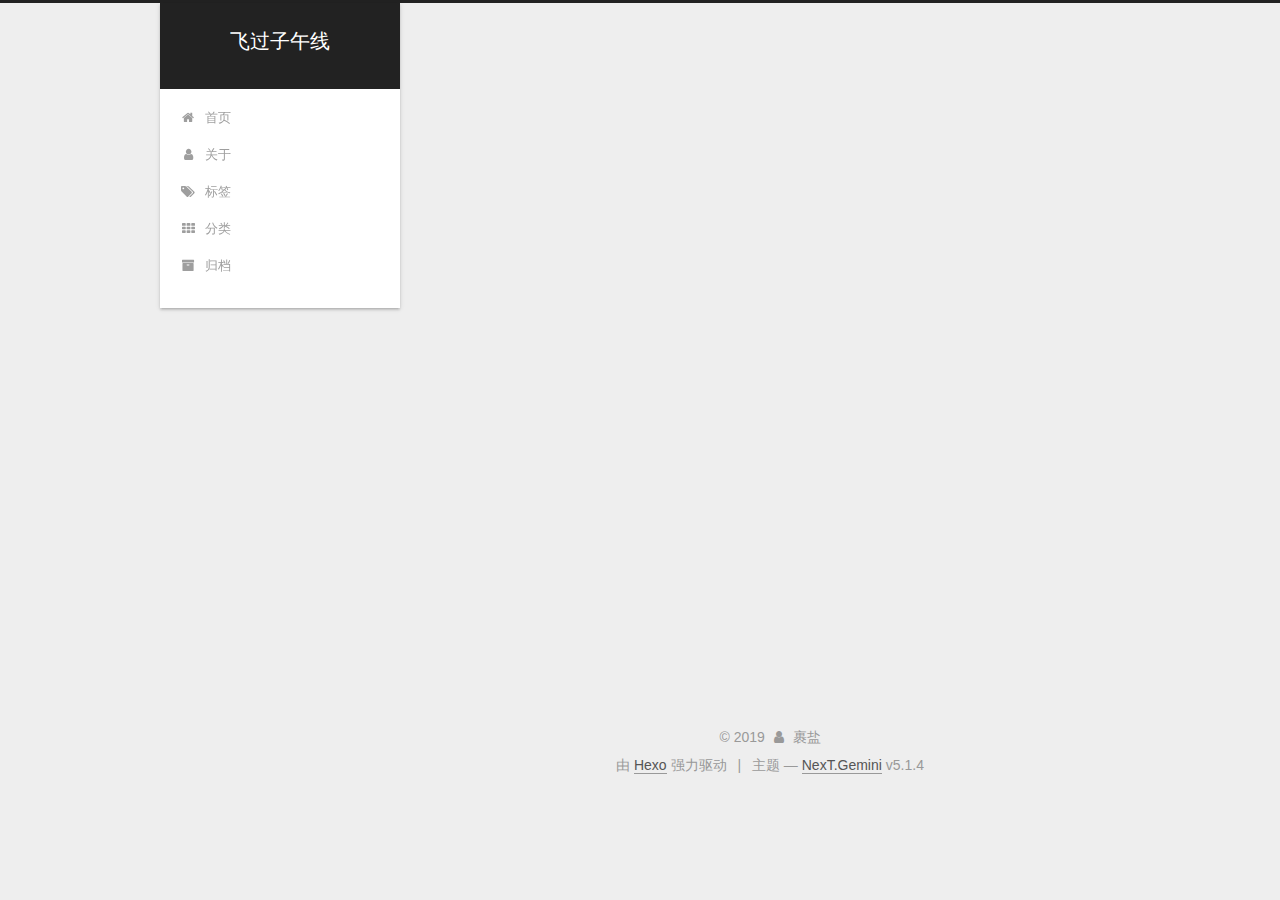
<file: archives/2019/index.html>
<!DOCTYPE html>



  


<html class="theme-next gemini use-motion" lang="zh-Hans">
<head>
  <meta charset="UTF-8"/>
<meta http-equiv="X-UA-Compatible" content="IE=edge" />
<meta name="viewport" content="width=device-width, initial-scale=1, maximum-scale=1"/>
<meta name="theme-color" content="#222">









<meta http-equiv="Cache-Control" content="no-transform" />
<meta http-equiv="Cache-Control" content="no-siteapp" />
















  
  
  <link href="/lib/fancybox/source/jquery.fancybox.css?v=2.1.5" rel="stylesheet" type="text/css" />







<link href="/lib/font-awesome/css/font-awesome.min.css?v=4.6.2" rel="stylesheet" type="text/css" />

<link href="/css/main.css?v=5.1.4" rel="stylesheet" type="text/css" />


  <link rel="apple-touch-icon" sizes="180x180" href="/images/apple-touch-icon-next.png?v=5.1.4">


  <link rel="icon" type="image/png" sizes="32x32" href="/images/favicon-32x32-next.png?v=5.1.4">


  <link rel="icon" type="image/png" sizes="16x16" href="/images/favicon-16x16-next.png?v=5.1.4">


  <link rel="mask-icon" href="/images/logo.svg?v=5.1.4" color="#222">





  <meta name="keywords" content="Hexo, NexT" />










<meta property="og:type" content="website">
<meta property="og:title" content="飞过子午线">
<meta property="og:url" content="http:&#x2F;&#x2F;yoursite.com&#x2F;archives&#x2F;2019&#x2F;index.html">
<meta property="og:site_name" content="飞过子午线">
<meta property="og:locale" content="zh-Hans">
<meta name="twitter:card" content="summary">



<script type="text/javascript" id="hexo.configurations">
  var NexT = window.NexT || {};
  var CONFIG = {
    root: '/',
    scheme: 'Gemini',
    version: '5.1.4',
    sidebar: {"position":"left","display":"post","offset":12,"b2t":false,"scrollpercent":false,"onmobile":false},
    fancybox: true,
    tabs: true,
    motion: {"enable":true,"async":false,"transition":{"post_block":"fadeIn","post_header":"slideDownIn","post_body":"slideDownIn","coll_header":"slideLeftIn","sidebar":"slideUpIn"}},
    duoshuo: {
      userId: '0',
      author: '博主'
    },
    algolia: {
      applicationID: '',
      apiKey: '',
      indexName: '',
      hits: {"per_page":10},
      labels: {"input_placeholder":"Search for Posts","hits_empty":"We didn't find any results for the search: ${query}","hits_stats":"${hits} results found in ${time} ms"}
    }
  };
</script>



  <link rel="canonical" href="http://yoursite.com/archives/2019/"/>





  <title>归档 | 飞过子午线</title>
  








</head>

<body itemscope itemtype="http://schema.org/WebPage" lang="zh-Hans">

  
  
    
  

  <div class="container sidebar-position-left page-archive">
    <div class="headband"></div>

    <header id="header" class="header" itemscope itemtype="http://schema.org/WPHeader">
      <div class="header-inner"><div class="site-brand-wrapper">
  <div class="site-meta ">
    

    <div class="custom-logo-site-title">
      <a href="/"  class="brand" rel="start">
        <span class="logo-line-before"><i></i></span>
        <span class="site-title">飞过子午线</span>
        <span class="logo-line-after"><i></i></span>
      </a>
    </div>
      
        <p class="site-subtitle"></p>
      
  </div>

  <div class="site-nav-toggle">
    <button>
      <span class="btn-bar"></span>
      <span class="btn-bar"></span>
      <span class="btn-bar"></span>
    </button>
  </div>
</div>

<nav class="site-nav">
  

  
    <ul id="menu" class="menu">
      
        
        <li class="menu-item menu-item-home">
          <a href="/" rel="section">
            
              <i class="menu-item-icon fa fa-fw fa-home"></i> <br />
            
            首页
          </a>
        </li>
      
        
        <li class="menu-item menu-item-about">
          <a href="/about/" rel="section">
            
              <i class="menu-item-icon fa fa-fw fa-user"></i> <br />
            
            关于
          </a>
        </li>
      
        
        <li class="menu-item menu-item-tags">
          <a href="/tags/" rel="section">
            
              <i class="menu-item-icon fa fa-fw fa-tags"></i> <br />
            
            标签
          </a>
        </li>
      
        
        <li class="menu-item menu-item-categories">
          <a href="/categories/" rel="section">
            
              <i class="menu-item-icon fa fa-fw fa-th"></i> <br />
            
            分类
          </a>
        </li>
      
        
        <li class="menu-item menu-item-archives">
          <a href="/archives/" rel="section">
            
              <i class="menu-item-icon fa fa-fw fa-archive"></i> <br />
            
            归档
          </a>
        </li>
      

      
    </ul>
  

  
</nav>



 </div>
    </header>

    <main id="main" class="main">
      <div class="main-inner">
        <div class="content-wrap">
          <div id="content" class="content">
            

  
  
  
  <div class="post-block archive">
    <div id="posts" class="posts-collapse">
      <span class="archive-move-on"></span>

      <span class="archive-page-counter">
        
        
        
          
        
        嗯..! 目前共计 1 篇日志。 继续努力。
      </span>

      

        
        
        

        
          
          <div class="collection-title">
            <h1 class="archive-year" id="archive-year-2019">2019</h1>
          </div>
        
        

        

  <article class="post post-type-normal" itemscope itemtype="http://schema.org/Article">
    <header class="post-header">

      <h2 class="post-title">
        
            <a class="post-title-link" href="/2019/12/02/%E5%9C%A8%E8%B7%AF%E4%B8%8A/" itemprop="url">
              
                <span itemprop="name">在路上</span>
              
            </a>
        
      </h2>

      <div class="post-meta">
        <time class="post-time" itemprop="dateCreated"
              datetime="2019-12-02T10:32:10+08:00"
              content="2019-12-02" >
          12-02
        </time>
      </div>

    </header>
  </article>



      

    </div>
  </div>
  
  
  

  



          </div>
          


          

        </div>
        
          
  
  <div class="sidebar-toggle">
    <div class="sidebar-toggle-line-wrap">
      <span class="sidebar-toggle-line sidebar-toggle-line-first"></span>
      <span class="sidebar-toggle-line sidebar-toggle-line-middle"></span>
      <span class="sidebar-toggle-line sidebar-toggle-line-last"></span>
    </div>
  </div>

  <aside id="sidebar" class="sidebar">
    
    <div class="sidebar-inner">

      

      

      <section class="site-overview-wrap sidebar-panel sidebar-panel-active">
        <div class="site-overview">
          <div class="site-author motion-element" itemprop="author" itemscope itemtype="http://schema.org/Person">
            
              <img class="site-author-image" itemprop="image"
                src="/images/icon.jpg"
                alt="裹盐" />
            
              <p class="site-author-name" itemprop="name">裹盐</p>
              <p class="site-description motion-element" itemprop="description"></p>
          </div>

          <nav class="site-state motion-element">

            
              <div class="site-state-item site-state-posts">
              
                <a href="/archives/%7C%7C%20archive">
              
                  <span class="site-state-item-count">1</span>
                  <span class="site-state-item-name">日志</span>
                </a>
              </div>
            

            

            
              
              
              <div class="site-state-item site-state-tags">
                <a href="/tags/index.html">
                  <span class="site-state-item-count">2</span>
                  <span class="site-state-item-name">标签</span>
                </a>
              </div>
            

          </nav>

          

          

          
          

          
          

          

        </div>
      </section>

      

      

    </div>
  </aside>


        
      </div>
    </main>

    <footer id="footer" class="footer">
      <div class="footer-inner">
        <div class="copyright">&copy; <span itemprop="copyrightYear">2019</span>
  <span class="with-love">
    <i class="fa fa-user"></i>
  </span>
  <span class="author" itemprop="copyrightHolder">裹盐</span>

  
</div>


  <div class="powered-by">由 <a class="theme-link" target="_blank" href="https://hexo.io">Hexo</a> 强力驱动</div>



  <span class="post-meta-divider">|</span>



  <div class="theme-info">主题 &mdash; <a class="theme-link" target="_blank" href="https://github.com/iissnan/hexo-theme-next">NexT.Gemini</a> v5.1.4</div>




        







        
      </div>
    </footer>

    
      <div class="back-to-top">
        <i class="fa fa-arrow-up"></i>
        
      </div>
    

    

  </div>

  

<script type="text/javascript">
  if (Object.prototype.toString.call(window.Promise) !== '[object Function]') {
    window.Promise = null;
  }
</script>









  












  
  
    <script type="text/javascript" src="/lib/jquery/index.js?v=2.1.3"></script>
  

  
  
    <script type="text/javascript" src="/lib/fastclick/lib/fastclick.min.js?v=1.0.6"></script>
  

  
  
    <script type="text/javascript" src="/lib/jquery_lazyload/jquery.lazyload.js?v=1.9.7"></script>
  

  
  
    <script type="text/javascript" src="/lib/velocity/velocity.min.js?v=1.2.1"></script>
  

  
  
    <script type="text/javascript" src="/lib/velocity/velocity.ui.min.js?v=1.2.1"></script>
  

  
  
    <script type="text/javascript" src="/lib/fancybox/source/jquery.fancybox.pack.js?v=2.1.5"></script>
  


  


  <script type="text/javascript" src="/js/src/utils.js?v=5.1.4"></script>

  <script type="text/javascript" src="/js/src/motion.js?v=5.1.4"></script>



  
  


  <script type="text/javascript" src="/js/src/affix.js?v=5.1.4"></script>

  <script type="text/javascript" src="/js/src/schemes/pisces.js?v=5.1.4"></script>



  

  


  <script type="text/javascript" src="/js/src/bootstrap.js?v=5.1.4"></script>



  


  




	





  





  












  





  

  

  

  
  

  

  

  

</body>
</html>
</file>
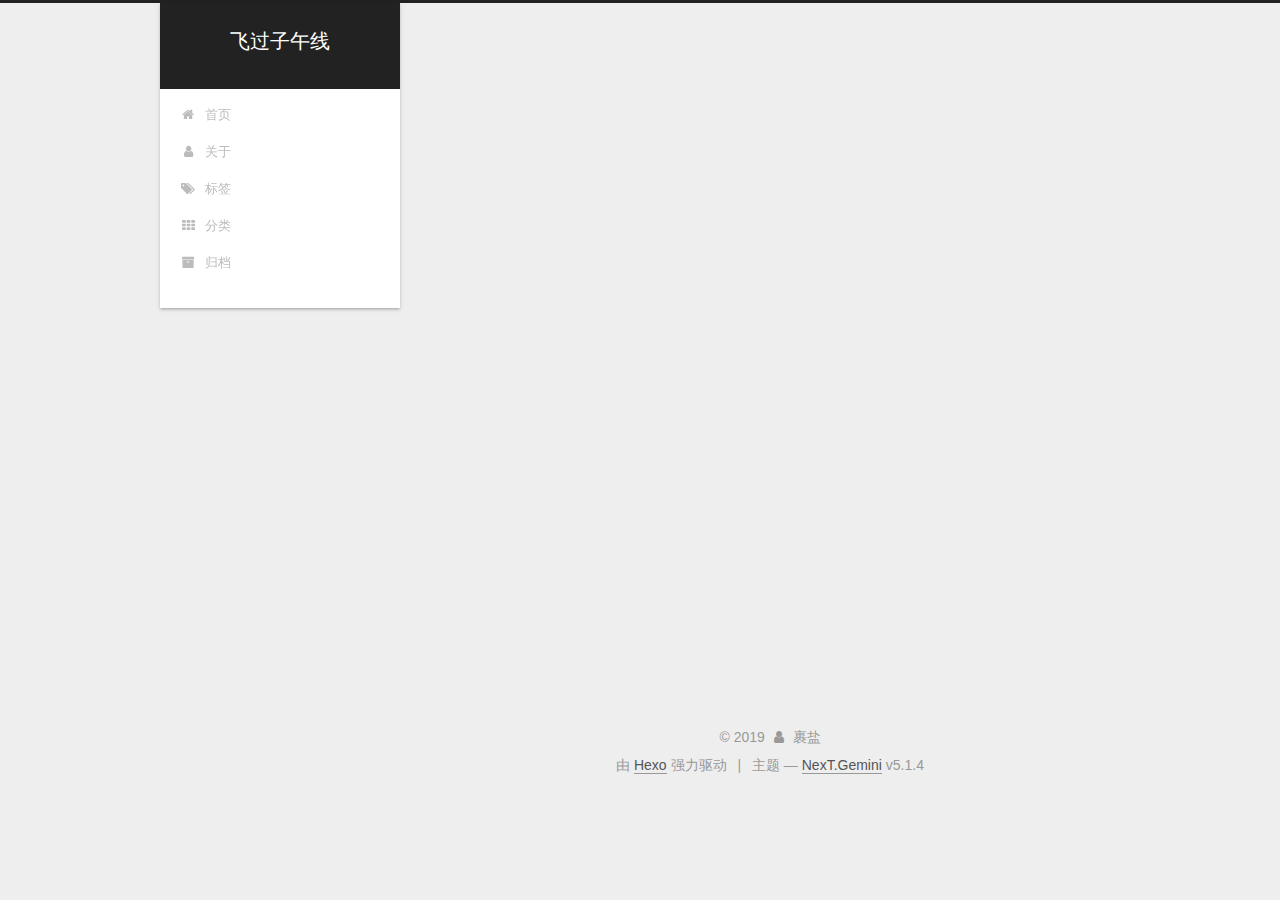
<file: tags/心情/index.html>
<!DOCTYPE html>



  


<html class="theme-next gemini use-motion" lang="zh-Hans">
<head>
  <meta charset="UTF-8"/>
<meta http-equiv="X-UA-Compatible" content="IE=edge" />
<meta name="viewport" content="width=device-width, initial-scale=1, maximum-scale=1"/>
<meta name="theme-color" content="#222">









<meta http-equiv="Cache-Control" content="no-transform" />
<meta http-equiv="Cache-Control" content="no-siteapp" />
















  
  
  <link href="/lib/fancybox/source/jquery.fancybox.css?v=2.1.5" rel="stylesheet" type="text/css" />







<link href="/lib/font-awesome/css/font-awesome.min.css?v=4.6.2" rel="stylesheet" type="text/css" />

<link href="/css/main.css?v=5.1.4" rel="stylesheet" type="text/css" />


  <link rel="apple-touch-icon" sizes="180x180" href="/images/apple-touch-icon-next.png?v=5.1.4">


  <link rel="icon" type="image/png" sizes="32x32" href="/images/favicon-32x32-next.png?v=5.1.4">


  <link rel="icon" type="image/png" sizes="16x16" href="/images/favicon-16x16-next.png?v=5.1.4">


  <link rel="mask-icon" href="/images/logo.svg?v=5.1.4" color="#222">





  <meta name="keywords" content="Hexo, NexT" />










<meta property="og:type" content="website">
<meta property="og:title" content="飞过子午线">
<meta property="og:url" content="http:&#x2F;&#x2F;yoursite.com&#x2F;tags&#x2F;%E5%BF%83%E6%83%85&#x2F;index.html">
<meta property="og:site_name" content="飞过子午线">
<meta property="og:locale" content="zh-Hans">
<meta name="twitter:card" content="summary">



<script type="text/javascript" id="hexo.configurations">
  var NexT = window.NexT || {};
  var CONFIG = {
    root: '/',
    scheme: 'Gemini',
    version: '5.1.4',
    sidebar: {"position":"left","display":"post","offset":12,"b2t":false,"scrollpercent":false,"onmobile":false},
    fancybox: true,
    tabs: true,
    motion: {"enable":true,"async":false,"transition":{"post_block":"fadeIn","post_header":"slideDownIn","post_body":"slideDownIn","coll_header":"slideLeftIn","sidebar":"slideUpIn"}},
    duoshuo: {
      userId: '0',
      author: '博主'
    },
    algolia: {
      applicationID: '',
      apiKey: '',
      indexName: '',
      hits: {"per_page":10},
      labels: {"input_placeholder":"Search for Posts","hits_empty":"We didn't find any results for the search: ${query}","hits_stats":"${hits} results found in ${time} ms"}
    }
  };
</script>



  <link rel="canonical" href="http://yoursite.com/tags/心情/"/>





  <title>标签: 心情 | 飞过子午线</title>
  








</head>

<body itemscope itemtype="http://schema.org/WebPage" lang="zh-Hans">

  
  
    
  

  <div class="container sidebar-position-left ">
    <div class="headband"></div>

    <header id="header" class="header" itemscope itemtype="http://schema.org/WPHeader">
      <div class="header-inner"><div class="site-brand-wrapper">
  <div class="site-meta ">
    

    <div class="custom-logo-site-title">
      <a href="/"  class="brand" rel="start">
        <span class="logo-line-before"><i></i></span>
        <span class="site-title">飞过子午线</span>
        <span class="logo-line-after"><i></i></span>
      </a>
    </div>
      
        <p class="site-subtitle"></p>
      
  </div>

  <div class="site-nav-toggle">
    <button>
      <span class="btn-bar"></span>
      <span class="btn-bar"></span>
      <span class="btn-bar"></span>
    </button>
  </div>
</div>

<nav class="site-nav">
  

  
    <ul id="menu" class="menu">
      
        
        <li class="menu-item menu-item-home">
          <a href="/" rel="section">
            
              <i class="menu-item-icon fa fa-fw fa-home"></i> <br />
            
            首页
          </a>
        </li>
      
        
        <li class="menu-item menu-item-about">
          <a href="/about/" rel="section">
            
              <i class="menu-item-icon fa fa-fw fa-user"></i> <br />
            
            关于
          </a>
        </li>
      
        
        <li class="menu-item menu-item-tags">
          <a href="/tags/" rel="section">
            
              <i class="menu-item-icon fa fa-fw fa-tags"></i> <br />
            
            标签
          </a>
        </li>
      
        
        <li class="menu-item menu-item-categories">
          <a href="/categories/" rel="section">
            
              <i class="menu-item-icon fa fa-fw fa-th"></i> <br />
            
            分类
          </a>
        </li>
      
        
        <li class="menu-item menu-item-archives">
          <a href="/archives/" rel="section">
            
              <i class="menu-item-icon fa fa-fw fa-archive"></i> <br />
            
            归档
          </a>
        </li>
      

      
    </ul>
  

  
</nav>



 </div>
    </header>

    <main id="main" class="main">
      <div class="main-inner">
        <div class="content-wrap">
          <div id="content" class="content">
            

  
  
  
  <div class="post-block tag">

    <div id="posts" class="posts-collapse">
      <div class="collection-title">
        <h1>心情<small>标签</small>
        </h1>
      </div>

      
        

  <article class="post post-type-normal" itemscope itemtype="http://schema.org/Article">
    <header class="post-header">

      <h2 class="post-title">
        
            <a class="post-title-link" href="/2019/12/02/%E5%9C%A8%E8%B7%AF%E4%B8%8A/" itemprop="url">
              
                <span itemprop="name">在路上</span>
              
            </a>
        
      </h2>

      <div class="post-meta">
        <time class="post-time" itemprop="dateCreated"
              datetime="2019-12-02T10:32:10+08:00"
              content="2019-12-02" >
          12-02
        </time>
      </div>

    </header>
  </article>


      
    </div>

  </div>
  
  
  

  


          </div>
          


          

        </div>
        
          
  
  <div class="sidebar-toggle">
    <div class="sidebar-toggle-line-wrap">
      <span class="sidebar-toggle-line sidebar-toggle-line-first"></span>
      <span class="sidebar-toggle-line sidebar-toggle-line-middle"></span>
      <span class="sidebar-toggle-line sidebar-toggle-line-last"></span>
    </div>
  </div>

  <aside id="sidebar" class="sidebar">
    
    <div class="sidebar-inner">

      

      

      <section class="site-overview-wrap sidebar-panel sidebar-panel-active">
        <div class="site-overview">
          <div class="site-author motion-element" itemprop="author" itemscope itemtype="http://schema.org/Person">
            
              <img class="site-author-image" itemprop="image"
                src="/images/icon.jpg"
                alt="裹盐" />
            
              <p class="site-author-name" itemprop="name">裹盐</p>
              <p class="site-description motion-element" itemprop="description"></p>
          </div>

          <nav class="site-state motion-element">

            
              <div class="site-state-item site-state-posts">
              
                <a href="/archives/%7C%7C%20archive">
              
                  <span class="site-state-item-count">1</span>
                  <span class="site-state-item-name">日志</span>
                </a>
              </div>
            

            

            
              
              
              <div class="site-state-item site-state-tags">
                <a href="/tags/index.html">
                  <span class="site-state-item-count">2</span>
                  <span class="site-state-item-name">标签</span>
                </a>
              </div>
            

          </nav>

          

          

          
          

          
          

          

        </div>
      </section>

      

      

    </div>
  </aside>


        
      </div>
    </main>

    <footer id="footer" class="footer">
      <div class="footer-inner">
        <div class="copyright">&copy; <span itemprop="copyrightYear">2019</span>
  <span class="with-love">
    <i class="fa fa-user"></i>
  </span>
  <span class="author" itemprop="copyrightHolder">裹盐</span>

  
</div>


  <div class="powered-by">由 <a class="theme-link" target="_blank" href="https://hexo.io">Hexo</a> 强力驱动</div>



  <span class="post-meta-divider">|</span>



  <div class="theme-info">主题 &mdash; <a class="theme-link" target="_blank" href="https://github.com/iissnan/hexo-theme-next">NexT.Gemini</a> v5.1.4</div>




        







        
      </div>
    </footer>

    
      <div class="back-to-top">
        <i class="fa fa-arrow-up"></i>
        
      </div>
    

    

  </div>

  

<script type="text/javascript">
  if (Object.prototype.toString.call(window.Promise) !== '[object Function]') {
    window.Promise = null;
  }
</script>









  












  
  
    <script type="text/javascript" src="/lib/jquery/index.js?v=2.1.3"></script>
  

  
  
    <script type="text/javascript" src="/lib/fastclick/lib/fastclick.min.js?v=1.0.6"></script>
  

  
  
    <script type="text/javascript" src="/lib/jquery_lazyload/jquery.lazyload.js?v=1.9.7"></script>
  

  
  
    <script type="text/javascript" src="/lib/velocity/velocity.min.js?v=1.2.1"></script>
  

  
  
    <script type="text/javascript" src="/lib/velocity/velocity.ui.min.js?v=1.2.1"></script>
  

  
  
    <script type="text/javascript" src="/lib/fancybox/source/jquery.fancybox.pack.js?v=2.1.5"></script>
  


  


  <script type="text/javascript" src="/js/src/utils.js?v=5.1.4"></script>

  <script type="text/javascript" src="/js/src/motion.js?v=5.1.4"></script>



  
  


  <script type="text/javascript" src="/js/src/affix.js?v=5.1.4"></script>

  <script type="text/javascript" src="/js/src/schemes/pisces.js?v=5.1.4"></script>



  

  


  <script type="text/javascript" src="/js/src/bootstrap.js?v=5.1.4"></script>



  


  




	





  





  












  





  

  

  

  
  

  

  

  

</body>
</html>
</file>
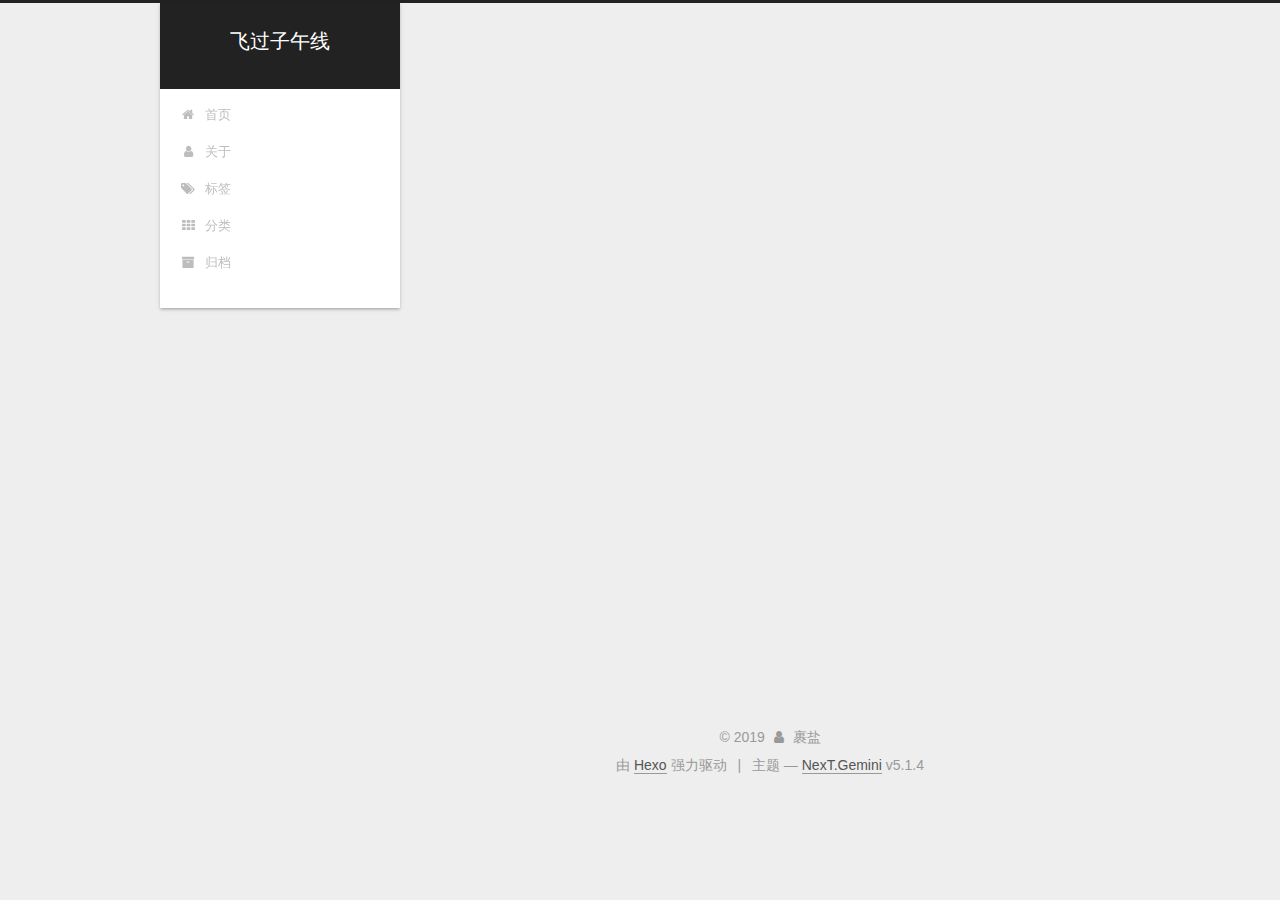
<file: tags/随感/index.html>
<!DOCTYPE html>



  


<html class="theme-next gemini use-motion" lang="zh-Hans">
<head>
  <meta charset="UTF-8"/>
<meta http-equiv="X-UA-Compatible" content="IE=edge" />
<meta name="viewport" content="width=device-width, initial-scale=1, maximum-scale=1"/>
<meta name="theme-color" content="#222">









<meta http-equiv="Cache-Control" content="no-transform" />
<meta http-equiv="Cache-Control" content="no-siteapp" />
















  
  
  <link href="/lib/fancybox/source/jquery.fancybox.css?v=2.1.5" rel="stylesheet" type="text/css" />







<link href="/lib/font-awesome/css/font-awesome.min.css?v=4.6.2" rel="stylesheet" type="text/css" />

<link href="/css/main.css?v=5.1.4" rel="stylesheet" type="text/css" />


  <link rel="apple-touch-icon" sizes="180x180" href="/images/apple-touch-icon-next.png?v=5.1.4">


  <link rel="icon" type="image/png" sizes="32x32" href="/images/favicon-32x32-next.png?v=5.1.4">


  <link rel="icon" type="image/png" sizes="16x16" href="/images/favicon-16x16-next.png?v=5.1.4">


  <link rel="mask-icon" href="/images/logo.svg?v=5.1.4" color="#222">





  <meta name="keywords" content="Hexo, NexT" />










<meta property="og:type" content="website">
<meta property="og:title" content="飞过子午线">
<meta property="og:url" content="http:&#x2F;&#x2F;yoursite.com&#x2F;tags&#x2F;%E9%9A%8F%E6%84%9F&#x2F;index.html">
<meta property="og:site_name" content="飞过子午线">
<meta property="og:locale" content="zh-Hans">
<meta name="twitter:card" content="summary">



<script type="text/javascript" id="hexo.configurations">
  var NexT = window.NexT || {};
  var CONFIG = {
    root: '/',
    scheme: 'Gemini',
    version: '5.1.4',
    sidebar: {"position":"left","display":"post","offset":12,"b2t":false,"scrollpercent":false,"onmobile":false},
    fancybox: true,
    tabs: true,
    motion: {"enable":true,"async":false,"transition":{"post_block":"fadeIn","post_header":"slideDownIn","post_body":"slideDownIn","coll_header":"slideLeftIn","sidebar":"slideUpIn"}},
    duoshuo: {
      userId: '0',
      author: '博主'
    },
    algolia: {
      applicationID: '',
      apiKey: '',
      indexName: '',
      hits: {"per_page":10},
      labels: {"input_placeholder":"Search for Posts","hits_empty":"We didn't find any results for the search: ${query}","hits_stats":"${hits} results found in ${time} ms"}
    }
  };
</script>



  <link rel="canonical" href="http://yoursite.com/tags/随感/"/>





  <title>标签: 随感 | 飞过子午线</title>
  








</head>

<body itemscope itemtype="http://schema.org/WebPage" lang="zh-Hans">

  
  
    
  

  <div class="container sidebar-position-left ">
    <div class="headband"></div>

    <header id="header" class="header" itemscope itemtype="http://schema.org/WPHeader">
      <div class="header-inner"><div class="site-brand-wrapper">
  <div class="site-meta ">
    

    <div class="custom-logo-site-title">
      <a href="/"  class="brand" rel="start">
        <span class="logo-line-before"><i></i></span>
        <span class="site-title">飞过子午线</span>
        <span class="logo-line-after"><i></i></span>
      </a>
    </div>
      
        <p class="site-subtitle"></p>
      
  </div>

  <div class="site-nav-toggle">
    <button>
      <span class="btn-bar"></span>
      <span class="btn-bar"></span>
      <span class="btn-bar"></span>
    </button>
  </div>
</div>

<nav class="site-nav">
  

  
    <ul id="menu" class="menu">
      
        
        <li class="menu-item menu-item-home">
          <a href="/" rel="section">
            
              <i class="menu-item-icon fa fa-fw fa-home"></i> <br />
            
            首页
          </a>
        </li>
      
        
        <li class="menu-item menu-item-about">
          <a href="/about/" rel="section">
            
              <i class="menu-item-icon fa fa-fw fa-user"></i> <br />
            
            关于
          </a>
        </li>
      
        
        <li class="menu-item menu-item-tags">
          <a href="/tags/" rel="section">
            
              <i class="menu-item-icon fa fa-fw fa-tags"></i> <br />
            
            标签
          </a>
        </li>
      
        
        <li class="menu-item menu-item-categories">
          <a href="/categories/" rel="section">
            
              <i class="menu-item-icon fa fa-fw fa-th"></i> <br />
            
            分类
          </a>
        </li>
      
        
        <li class="menu-item menu-item-archives">
          <a href="/archives/" rel="section">
            
              <i class="menu-item-icon fa fa-fw fa-archive"></i> <br />
            
            归档
          </a>
        </li>
      

      
    </ul>
  

  
</nav>



 </div>
    </header>

    <main id="main" class="main">
      <div class="main-inner">
        <div class="content-wrap">
          <div id="content" class="content">
            

  
  
  
  <div class="post-block tag">

    <div id="posts" class="posts-collapse">
      <div class="collection-title">
        <h1>随感<small>标签</small>
        </h1>
      </div>

      
        

  <article class="post post-type-normal" itemscope itemtype="http://schema.org/Article">
    <header class="post-header">

      <h2 class="post-title">
        
            <a class="post-title-link" href="/2019/12/02/%E5%9C%A8%E8%B7%AF%E4%B8%8A/" itemprop="url">
              
                <span itemprop="name">在路上</span>
              
            </a>
        
      </h2>

      <div class="post-meta">
        <time class="post-time" itemprop="dateCreated"
              datetime="2019-12-02T10:32:10+08:00"
              content="2019-12-02" >
          12-02
        </time>
      </div>

    </header>
  </article>


      
    </div>

  </div>
  
  
  

  


          </div>
          


          

        </div>
        
          
  
  <div class="sidebar-toggle">
    <div class="sidebar-toggle-line-wrap">
      <span class="sidebar-toggle-line sidebar-toggle-line-first"></span>
      <span class="sidebar-toggle-line sidebar-toggle-line-middle"></span>
      <span class="sidebar-toggle-line sidebar-toggle-line-last"></span>
    </div>
  </div>

  <aside id="sidebar" class="sidebar">
    
    <div class="sidebar-inner">

      

      

      <section class="site-overview-wrap sidebar-panel sidebar-panel-active">
        <div class="site-overview">
          <div class="site-author motion-element" itemprop="author" itemscope itemtype="http://schema.org/Person">
            
              <img class="site-author-image" itemprop="image"
                src="/images/icon.jpg"
                alt="裹盐" />
            
              <p class="site-author-name" itemprop="name">裹盐</p>
              <p class="site-description motion-element" itemprop="description"></p>
          </div>

          <nav class="site-state motion-element">

            
              <div class="site-state-item site-state-posts">
              
                <a href="/archives/%7C%7C%20archive">
              
                  <span class="site-state-item-count">1</span>
                  <span class="site-state-item-name">日志</span>
                </a>
              </div>
            

            

            
              
              
              <div class="site-state-item site-state-tags">
                <a href="/tags/index.html">
                  <span class="site-state-item-count">2</span>
                  <span class="site-state-item-name">标签</span>
                </a>
              </div>
            

          </nav>

          

          

          
          

          
          

          

        </div>
      </section>

      

      

    </div>
  </aside>


        
      </div>
    </main>

    <footer id="footer" class="footer">
      <div class="footer-inner">
        <div class="copyright">&copy; <span itemprop="copyrightYear">2019</span>
  <span class="with-love">
    <i class="fa fa-user"></i>
  </span>
  <span class="author" itemprop="copyrightHolder">裹盐</span>

  
</div>


  <div class="powered-by">由 <a class="theme-link" target="_blank" href="https://hexo.io">Hexo</a> 强力驱动</div>



  <span class="post-meta-divider">|</span>



  <div class="theme-info">主题 &mdash; <a class="theme-link" target="_blank" href="https://github.com/iissnan/hexo-theme-next">NexT.Gemini</a> v5.1.4</div>




        







        
      </div>
    </footer>

    
      <div class="back-to-top">
        <i class="fa fa-arrow-up"></i>
        
      </div>
    

    

  </div>

  

<script type="text/javascript">
  if (Object.prototype.toString.call(window.Promise) !== '[object Function]') {
    window.Promise = null;
  }
</script>









  












  
  
    <script type="text/javascript" src="/lib/jquery/index.js?v=2.1.3"></script>
  

  
  
    <script type="text/javascript" src="/lib/fastclick/lib/fastclick.min.js?v=1.0.6"></script>
  

  
  
    <script type="text/javascript" src="/lib/jquery_lazyload/jquery.lazyload.js?v=1.9.7"></script>
  

  
  
    <script type="text/javascript" src="/lib/velocity/velocity.min.js?v=1.2.1"></script>
  

  
  
    <script type="text/javascript" src="/lib/velocity/velocity.ui.min.js?v=1.2.1"></script>
  

  
  
    <script type="text/javascript" src="/lib/fancybox/source/jquery.fancybox.pack.js?v=2.1.5"></script>
  


  


  <script type="text/javascript" src="/js/src/utils.js?v=5.1.4"></script>

  <script type="text/javascript" src="/js/src/motion.js?v=5.1.4"></script>



  
  


  <script type="text/javascript" src="/js/src/affix.js?v=5.1.4"></script>

  <script type="text/javascript" src="/js/src/schemes/pisces.js?v=5.1.4"></script>



  

  


  <script type="text/javascript" src="/js/src/bootstrap.js?v=5.1.4"></script>



  


  




	





  





  












  





  

  

  

  
  

  

  

  

</body>
</html>
</file>
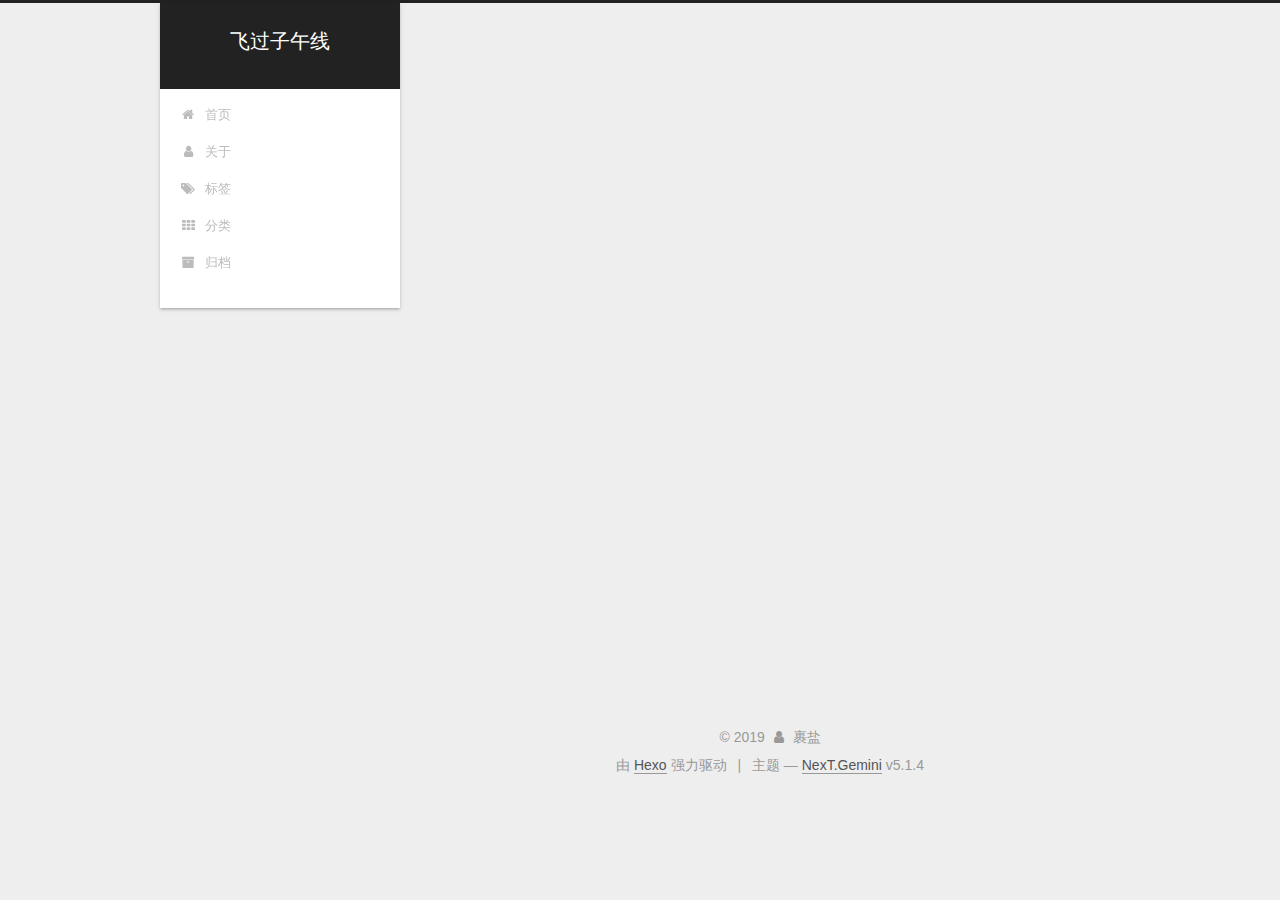
<file: archives/2019/11/index.html>
<!DOCTYPE html>



  


<html class="theme-next gemini use-motion" lang="zh-Hans">
<head>
  <meta charset="UTF-8"/>
<meta http-equiv="X-UA-Compatible" content="IE=edge" />
<meta name="viewport" content="width=device-width, initial-scale=1, maximum-scale=1"/>
<meta name="theme-color" content="#222">









<meta http-equiv="Cache-Control" content="no-transform" />
<meta http-equiv="Cache-Control" content="no-siteapp" />
















  
  
  <link href="/lib/fancybox/source/jquery.fancybox.css?v=2.1.5" rel="stylesheet" type="text/css" />







<link href="/lib/font-awesome/css/font-awesome.min.css?v=4.6.2" rel="stylesheet" type="text/css" />

<link href="/css/main.css?v=5.1.4" rel="stylesheet" type="text/css" />


  <link rel="apple-touch-icon" sizes="180x180" href="/images/apple-touch-icon-next.png?v=5.1.4">


  <link rel="icon" type="image/png" sizes="32x32" href="/images/favicon-32x32-next.png?v=5.1.4">


  <link rel="icon" type="image/png" sizes="16x16" href="/images/favicon-16x16-next.png?v=5.1.4">


  <link rel="mask-icon" href="/images/logo.svg?v=5.1.4" color="#222">





  <meta name="keywords" content="Hexo, NexT" />










<meta property="og:type" content="website">
<meta property="og:title" content="飞过子午线">
<meta property="og:url" content="http:&#x2F;&#x2F;yoursite.com&#x2F;archives&#x2F;2019&#x2F;11&#x2F;index.html">
<meta property="og:site_name" content="飞过子午线">
<meta property="og:locale" content="zh-Hans">
<meta name="twitter:card" content="summary">



<script type="text/javascript" id="hexo.configurations">
  var NexT = window.NexT || {};
  var CONFIG = {
    root: '/',
    scheme: 'Gemini',
    version: '5.1.4',
    sidebar: {"position":"left","display":"post","offset":12,"b2t":false,"scrollpercent":false,"onmobile":false},
    fancybox: true,
    tabs: true,
    motion: {"enable":true,"async":false,"transition":{"post_block":"fadeIn","post_header":"slideDownIn","post_body":"slideDownIn","coll_header":"slideLeftIn","sidebar":"slideUpIn"}},
    duoshuo: {
      userId: '0',
      author: '博主'
    },
    algolia: {
      applicationID: '',
      apiKey: '',
      indexName: '',
      hits: {"per_page":10},
      labels: {"input_placeholder":"Search for Posts","hits_empty":"We didn't find any results for the search: ${query}","hits_stats":"${hits} results found in ${time} ms"}
    }
  };
</script>



  <link rel="canonical" href="http://yoursite.com/archives/2019/11/"/>





  <title>归档 | 飞过子午线</title>
  








</head>

<body itemscope itemtype="http://schema.org/WebPage" lang="zh-Hans">

  
  
    
  

  <div class="container sidebar-position-left page-archive">
    <div class="headband"></div>

    <header id="header" class="header" itemscope itemtype="http://schema.org/WPHeader">
      <div class="header-inner"><div class="site-brand-wrapper">
  <div class="site-meta ">
    

    <div class="custom-logo-site-title">
      <a href="/"  class="brand" rel="start">
        <span class="logo-line-before"><i></i></span>
        <span class="site-title">飞过子午线</span>
        <span class="logo-line-after"><i></i></span>
      </a>
    </div>
      
        <p class="site-subtitle"></p>
      
  </div>

  <div class="site-nav-toggle">
    <button>
      <span class="btn-bar"></span>
      <span class="btn-bar"></span>
      <span class="btn-bar"></span>
    </button>
  </div>
</div>

<nav class="site-nav">
  

  
    <ul id="menu" class="menu">
      
        
        <li class="menu-item menu-item-home">
          <a href="/%20" rel="section">
            
              <i class="menu-item-icon fa fa-fw fa-home"></i> <br />
            
            首页
          </a>
        </li>
      
        
        <li class="menu-item menu-item-about">
          <a href="/about/%20" rel="section">
            
              <i class="menu-item-icon fa fa-fw fa-user"></i> <br />
            
            关于
          </a>
        </li>
      
        
        <li class="menu-item menu-item-tags">
          <a href="/tags/%20" rel="section">
            
              <i class="menu-item-icon fa fa-fw fa-tags"></i> <br />
            
            标签
          </a>
        </li>
      
        
        <li class="menu-item menu-item-categories">
          <a href="/categories/%20" rel="section">
            
              <i class="menu-item-icon fa fa-fw fa-th"></i> <br />
            
            分类
          </a>
        </li>
      
        
        <li class="menu-item menu-item-archives">
          <a href="/archives/%20" rel="section">
            
              <i class="menu-item-icon fa fa-fw fa-archive"></i> <br />
            
            归档
          </a>
        </li>
      

      
    </ul>
  

  
</nav>



 </div>
    </header>

    <main id="main" class="main">
      <div class="main-inner">
        <div class="content-wrap">
          <div id="content" class="content">
            

  
  
  
  <div class="post-block archive">
    <div id="posts" class="posts-collapse">
      <span class="archive-move-on"></span>

      <span class="archive-page-counter">
        
        
        
          
        
        嗯..! 目前共计 1 篇日志。 继续努力。
      </span>

      

        
        
        

        
          
          <div class="collection-title">
            <h1 class="archive-year" id="archive-year-2019">2019</h1>
          </div>
        
        

        

  <article class="post post-type-normal" itemscope itemtype="http://schema.org/Article">
    <header class="post-header">

      <h2 class="post-title">
        
            <a class="post-title-link" href="/2019/11/28/hello-world/" itemprop="url">
              
                <span itemprop="name">Hello World</span>
              
            </a>
        
      </h2>

      <div class="post-meta">
        <time class="post-time" itemprop="dateCreated"
              datetime="2019-11-28T00:20:19+08:00"
              content="2019-11-28" >
          11-28
        </time>
      </div>

    </header>
  </article>



      

    </div>
  </div>
  
  
  

  



          </div>
          


          

        </div>
        
          
  
  <div class="sidebar-toggle">
    <div class="sidebar-toggle-line-wrap">
      <span class="sidebar-toggle-line sidebar-toggle-line-first"></span>
      <span class="sidebar-toggle-line sidebar-toggle-line-middle"></span>
      <span class="sidebar-toggle-line sidebar-toggle-line-last"></span>
    </div>
  </div>

  <aside id="sidebar" class="sidebar">
    
    <div class="sidebar-inner">

      

      

      <section class="site-overview-wrap sidebar-panel sidebar-panel-active">
        <div class="site-overview">
          <div class="site-author motion-element" itemprop="author" itemscope itemtype="http://schema.org/Person">
            
              <p class="site-author-name" itemprop="name">裹盐</p>
              <p class="site-description motion-element" itemprop="description"></p>
          </div>

          <nav class="site-state motion-element">

            
              <div class="site-state-item site-state-posts">
              
                <a href="/archives/%20%7C%7C%20archive">
              
                  <span class="site-state-item-count">1</span>
                  <span class="site-state-item-name">日志</span>
                </a>
              </div>
            

            

            

          </nav>

          

          

          
          

          
          

          

        </div>
      </section>

      

      

    </div>
  </aside>


        
      </div>
    </main>

    <footer id="footer" class="footer">
      <div class="footer-inner">
        <div class="copyright">&copy; <span itemprop="copyrightYear">2019</span>
  <span class="with-love">
    <i class="fa fa-user"></i>
  </span>
  <span class="author" itemprop="copyrightHolder">裹盐</span>

  
</div>


  <div class="powered-by">由 <a class="theme-link" target="_blank" href="https://hexo.io">Hexo</a> 强力驱动</div>



  <span class="post-meta-divider">|</span>



  <div class="theme-info">主题 &mdash; <a class="theme-link" target="_blank" href="https://github.com/iissnan/hexo-theme-next">NexT.Gemini</a> v5.1.4</div>




        







        
      </div>
    </footer>

    
      <div class="back-to-top">
        <i class="fa fa-arrow-up"></i>
        
      </div>
    

    

  </div>

  

<script type="text/javascript">
  if (Object.prototype.toString.call(window.Promise) !== '[object Function]') {
    window.Promise = null;
  }
</script>









  












  
  
    <script type="text/javascript" src="/lib/jquery/index.js?v=2.1.3"></script>
  

  
  
    <script type="text/javascript" src="/lib/fastclick/lib/fastclick.min.js?v=1.0.6"></script>
  

  
  
    <script type="text/javascript" src="/lib/jquery_lazyload/jquery.lazyload.js?v=1.9.7"></script>
  

  
  
    <script type="text/javascript" src="/lib/velocity/velocity.min.js?v=1.2.1"></script>
  

  
  
    <script type="text/javascript" src="/lib/velocity/velocity.ui.min.js?v=1.2.1"></script>
  

  
  
    <script type="text/javascript" src="/lib/fancybox/source/jquery.fancybox.pack.js?v=2.1.5"></script>
  


  


  <script type="text/javascript" src="/js/src/utils.js?v=5.1.4"></script>

  <script type="text/javascript" src="/js/src/motion.js?v=5.1.4"></script>



  
  


  <script type="text/javascript" src="/js/src/affix.js?v=5.1.4"></script>

  <script type="text/javascript" src="/js/src/schemes/pisces.js?v=5.1.4"></script>



  

  


  <script type="text/javascript" src="/js/src/bootstrap.js?v=5.1.4"></script>



  


  




	





  





  












  





  

  

  

  
  

  

  

  

</body>
</html>
</file>
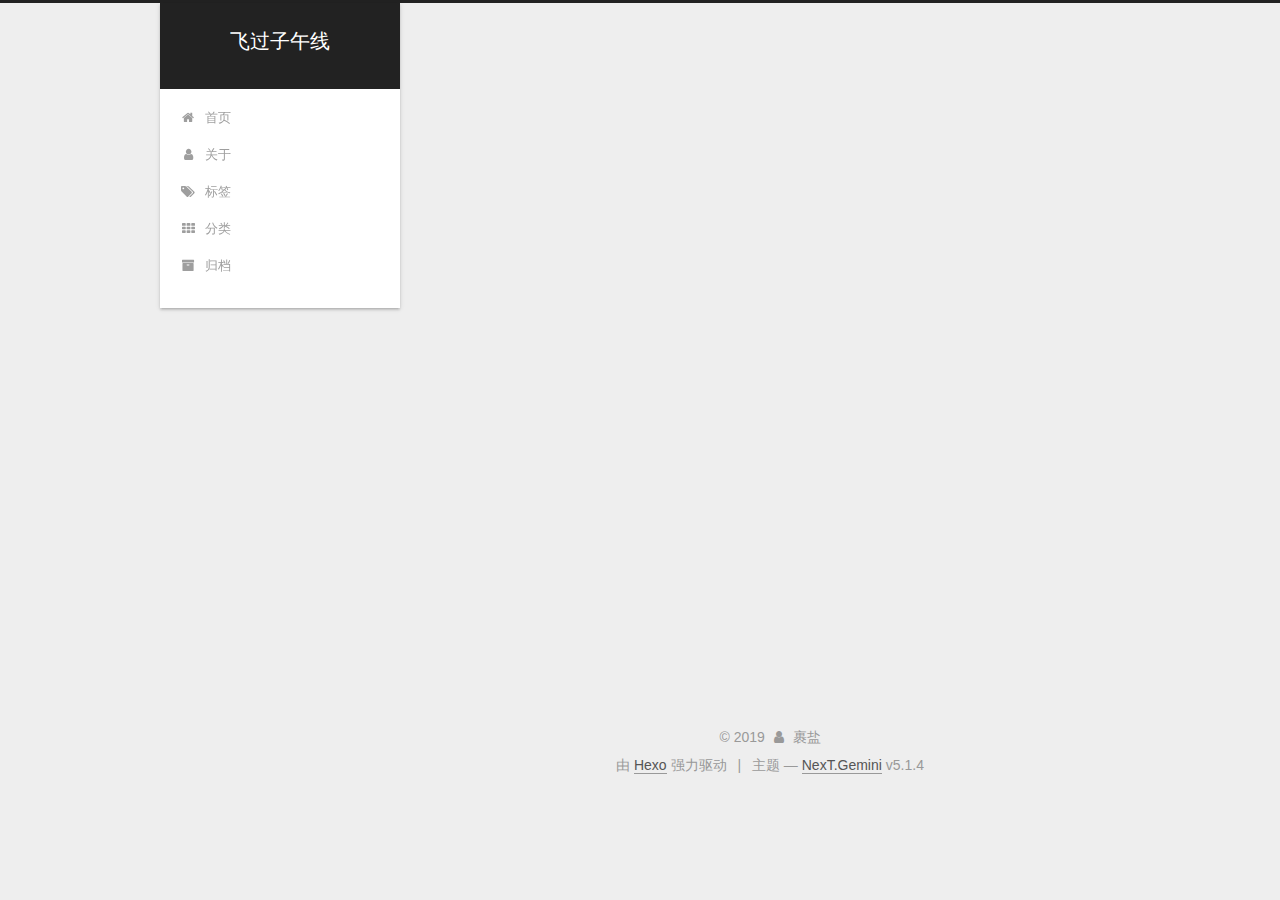
<file: archives/2019/12/index.html>
<!DOCTYPE html>



  


<html class="theme-next gemini use-motion" lang="zh-Hans">
<head>
  <meta charset="UTF-8"/>
<meta http-equiv="X-UA-Compatible" content="IE=edge" />
<meta name="viewport" content="width=device-width, initial-scale=1, maximum-scale=1"/>
<meta name="theme-color" content="#222">









<meta http-equiv="Cache-Control" content="no-transform" />
<meta http-equiv="Cache-Control" content="no-siteapp" />
















  
  
  <link href="/lib/fancybox/source/jquery.fancybox.css?v=2.1.5" rel="stylesheet" type="text/css" />







<link href="/lib/font-awesome/css/font-awesome.min.css?v=4.6.2" rel="stylesheet" type="text/css" />

<link href="/css/main.css?v=5.1.4" rel="stylesheet" type="text/css" />


  <link rel="apple-touch-icon" sizes="180x180" href="/images/apple-touch-icon-next.png?v=5.1.4">


  <link rel="icon" type="image/png" sizes="32x32" href="/images/favicon-32x32-next.png?v=5.1.4">


  <link rel="icon" type="image/png" sizes="16x16" href="/images/favicon-16x16-next.png?v=5.1.4">


  <link rel="mask-icon" href="/images/logo.svg?v=5.1.4" color="#222">





  <meta name="keywords" content="Hexo, NexT" />










<meta property="og:type" content="website">
<meta property="og:title" content="飞过子午线">
<meta property="og:url" content="http:&#x2F;&#x2F;yoursite.com&#x2F;archives&#x2F;2019&#x2F;12&#x2F;index.html">
<meta property="og:site_name" content="飞过子午线">
<meta property="og:locale" content="zh-Hans">
<meta name="twitter:card" content="summary">



<script type="text/javascript" id="hexo.configurations">
  var NexT = window.NexT || {};
  var CONFIG = {
    root: '/',
    scheme: 'Gemini',
    version: '5.1.4',
    sidebar: {"position":"left","display":"post","offset":12,"b2t":false,"scrollpercent":false,"onmobile":false},
    fancybox: true,
    tabs: true,
    motion: {"enable":true,"async":false,"transition":{"post_block":"fadeIn","post_header":"slideDownIn","post_body":"slideDownIn","coll_header":"slideLeftIn","sidebar":"slideUpIn"}},
    duoshuo: {
      userId: '0',
      author: '博主'
    },
    algolia: {
      applicationID: '',
      apiKey: '',
      indexName: '',
      hits: {"per_page":10},
      labels: {"input_placeholder":"Search for Posts","hits_empty":"We didn't find any results for the search: ${query}","hits_stats":"${hits} results found in ${time} ms"}
    }
  };
</script>



  <link rel="canonical" href="http://yoursite.com/archives/2019/12/"/>





  <title>归档 | 飞过子午线</title>
  








</head>

<body itemscope itemtype="http://schema.org/WebPage" lang="zh-Hans">

  
  
    
  

  <div class="container sidebar-position-left page-archive">
    <div class="headband"></div>

    <header id="header" class="header" itemscope itemtype="http://schema.org/WPHeader">
      <div class="header-inner"><div class="site-brand-wrapper">
  <div class="site-meta ">
    

    <div class="custom-logo-site-title">
      <a href="/"  class="brand" rel="start">
        <span class="logo-line-before"><i></i></span>
        <span class="site-title">飞过子午线</span>
        <span class="logo-line-after"><i></i></span>
      </a>
    </div>
      
        <p class="site-subtitle"></p>
      
  </div>

  <div class="site-nav-toggle">
    <button>
      <span class="btn-bar"></span>
      <span class="btn-bar"></span>
      <span class="btn-bar"></span>
    </button>
  </div>
</div>

<nav class="site-nav">
  

  
    <ul id="menu" class="menu">
      
        
        <li class="menu-item menu-item-home">
          <a href="/" rel="section">
            
              <i class="menu-item-icon fa fa-fw fa-home"></i> <br />
            
            首页
          </a>
        </li>
      
        
        <li class="menu-item menu-item-about">
          <a href="/about/" rel="section">
            
              <i class="menu-item-icon fa fa-fw fa-user"></i> <br />
            
            关于
          </a>
        </li>
      
        
        <li class="menu-item menu-item-tags">
          <a href="/tags/" rel="section">
            
              <i class="menu-item-icon fa fa-fw fa-tags"></i> <br />
            
            标签
          </a>
        </li>
      
        
        <li class="menu-item menu-item-categories">
          <a href="/categories/" rel="section">
            
              <i class="menu-item-icon fa fa-fw fa-th"></i> <br />
            
            分类
          </a>
        </li>
      
        
        <li class="menu-item menu-item-archives">
          <a href="/archives/" rel="section">
            
              <i class="menu-item-icon fa fa-fw fa-archive"></i> <br />
            
            归档
          </a>
        </li>
      

      
    </ul>
  

  
</nav>



 </div>
    </header>

    <main id="main" class="main">
      <div class="main-inner">
        <div class="content-wrap">
          <div id="content" class="content">
            

  
  
  
  <div class="post-block archive">
    <div id="posts" class="posts-collapse">
      <span class="archive-move-on"></span>

      <span class="archive-page-counter">
        
        
        
          
        
        嗯..! 目前共计 1 篇日志。 继续努力。
      </span>

      

        
        
        

        
          
          <div class="collection-title">
            <h1 class="archive-year" id="archive-year-2019">2019</h1>
          </div>
        
        

        

  <article class="post post-type-normal" itemscope itemtype="http://schema.org/Article">
    <header class="post-header">

      <h2 class="post-title">
        
            <a class="post-title-link" href="/2019/12/02/%E5%9C%A8%E8%B7%AF%E4%B8%8A/" itemprop="url">
              
                <span itemprop="name">在路上</span>
              
            </a>
        
      </h2>

      <div class="post-meta">
        <time class="post-time" itemprop="dateCreated"
              datetime="2019-12-02T10:32:10+08:00"
              content="2019-12-02" >
          12-02
        </time>
      </div>

    </header>
  </article>



      

    </div>
  </div>
  
  
  

  



          </div>
          


          

        </div>
        
          
  
  <div class="sidebar-toggle">
    <div class="sidebar-toggle-line-wrap">
      <span class="sidebar-toggle-line sidebar-toggle-line-first"></span>
      <span class="sidebar-toggle-line sidebar-toggle-line-middle"></span>
      <span class="sidebar-toggle-line sidebar-toggle-line-last"></span>
    </div>
  </div>

  <aside id="sidebar" class="sidebar">
    
    <div class="sidebar-inner">

      

      

      <section class="site-overview-wrap sidebar-panel sidebar-panel-active">
        <div class="site-overview">
          <div class="site-author motion-element" itemprop="author" itemscope itemtype="http://schema.org/Person">
            
              <img class="site-author-image" itemprop="image"
                src="/images/icon.jpg"
                alt="裹盐" />
            
              <p class="site-author-name" itemprop="name">裹盐</p>
              <p class="site-description motion-element" itemprop="description"></p>
          </div>

          <nav class="site-state motion-element">

            
              <div class="site-state-item site-state-posts">
              
                <a href="/archives/%7C%7C%20archive">
              
                  <span class="site-state-item-count">1</span>
                  <span class="site-state-item-name">日志</span>
                </a>
              </div>
            

            

            
              
              
              <div class="site-state-item site-state-tags">
                <a href="/tags/index.html">
                  <span class="site-state-item-count">2</span>
                  <span class="site-state-item-name">标签</span>
                </a>
              </div>
            

          </nav>

          

          

          
          

          
          

          

        </div>
      </section>

      

      

    </div>
  </aside>


        
      </div>
    </main>

    <footer id="footer" class="footer">
      <div class="footer-inner">
        <div class="copyright">&copy; <span itemprop="copyrightYear">2019</span>
  <span class="with-love">
    <i class="fa fa-user"></i>
  </span>
  <span class="author" itemprop="copyrightHolder">裹盐</span>

  
</div>


  <div class="powered-by">由 <a class="theme-link" target="_blank" href="https://hexo.io">Hexo</a> 强力驱动</div>



  <span class="post-meta-divider">|</span>



  <div class="theme-info">主题 &mdash; <a class="theme-link" target="_blank" href="https://github.com/iissnan/hexo-theme-next">NexT.Gemini</a> v5.1.4</div>




        







        
      </div>
    </footer>

    
      <div class="back-to-top">
        <i class="fa fa-arrow-up"></i>
        
      </div>
    

    

  </div>

  

<script type="text/javascript">
  if (Object.prototype.toString.call(window.Promise) !== '[object Function]') {
    window.Promise = null;
  }
</script>









  












  
  
    <script type="text/javascript" src="/lib/jquery/index.js?v=2.1.3"></script>
  

  
  
    <script type="text/javascript" src="/lib/fastclick/lib/fastclick.min.js?v=1.0.6"></script>
  

  
  
    <script type="text/javascript" src="/lib/jquery_lazyload/jquery.lazyload.js?v=1.9.7"></script>
  

  
  
    <script type="text/javascript" src="/lib/velocity/velocity.min.js?v=1.2.1"></script>
  

  
  
    <script type="text/javascript" src="/lib/velocity/velocity.ui.min.js?v=1.2.1"></script>
  

  
  
    <script type="text/javascript" src="/lib/fancybox/source/jquery.fancybox.pack.js?v=2.1.5"></script>
  


  


  <script type="text/javascript" src="/js/src/utils.js?v=5.1.4"></script>

  <script type="text/javascript" src="/js/src/motion.js?v=5.1.4"></script>



  
  


  <script type="text/javascript" src="/js/src/affix.js?v=5.1.4"></script>

  <script type="text/javascript" src="/js/src/schemes/pisces.js?v=5.1.4"></script>



  

  


  <script type="text/javascript" src="/js/src/bootstrap.js?v=5.1.4"></script>



  


  




	





  





  












  





  

  

  

  
  

  

  

  

</body>
</html>
</file>
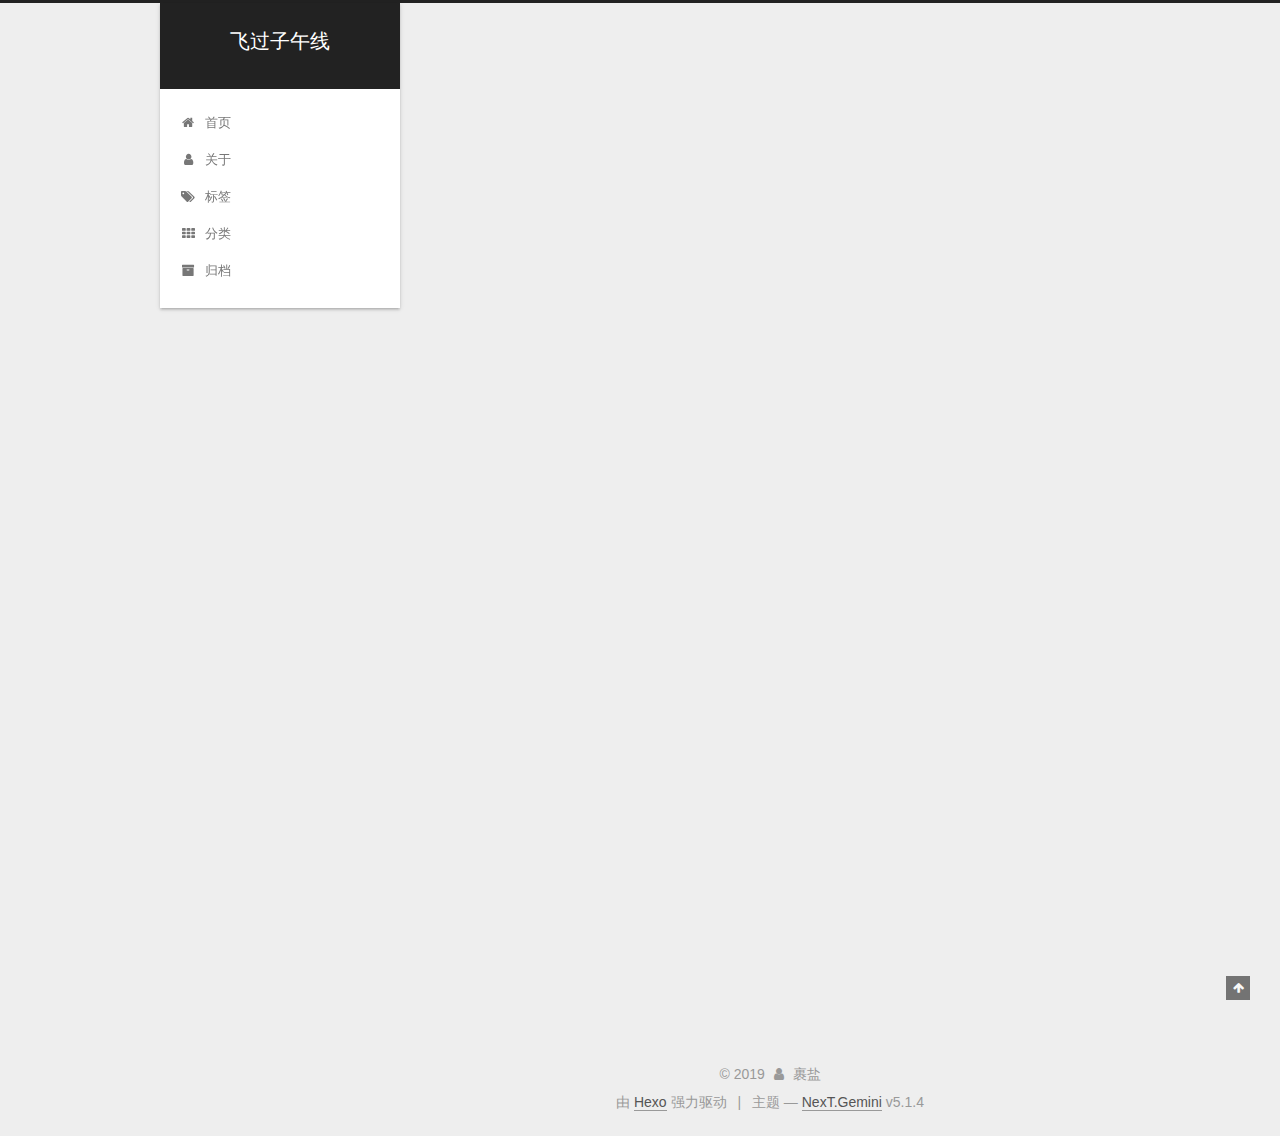
<file: 2019/11/28/hello-world/index.html>
<!DOCTYPE html>



  


<html class="theme-next gemini use-motion" lang="zh-Hans">
<head>
  <meta charset="UTF-8"/>
<meta http-equiv="X-UA-Compatible" content="IE=edge" />
<meta name="viewport" content="width=device-width, initial-scale=1, maximum-scale=1"/>
<meta name="theme-color" content="#222">









<meta http-equiv="Cache-Control" content="no-transform" />
<meta http-equiv="Cache-Control" content="no-siteapp" />
















  
  
  <link href="/lib/fancybox/source/jquery.fancybox.css?v=2.1.5" rel="stylesheet" type="text/css" />







<link href="/lib/font-awesome/css/font-awesome.min.css?v=4.6.2" rel="stylesheet" type="text/css" />

<link href="/css/main.css?v=5.1.4" rel="stylesheet" type="text/css" />


  <link rel="apple-touch-icon" sizes="180x180" href="/images/apple-touch-icon-next.png?v=5.1.4">


  <link rel="icon" type="image/png" sizes="32x32" href="/images/favicon-32x32-next.png?v=5.1.4">


  <link rel="icon" type="image/png" sizes="16x16" href="/images/favicon-16x16-next.png?v=5.1.4">


  <link rel="mask-icon" href="/images/logo.svg?v=5.1.4" color="#222">





  <meta name="keywords" content="Hexo, NexT" />










<meta name="description" content="Welcome to Hexo! This is your very first post. Check documentation for more info. If you get any problems when using Hexo, you can find the answer in troubleshooting or you can ask me on GitHub. Quick">
<meta property="og:type" content="article">
<meta property="og:title" content="Hello World">
<meta property="og:url" content="http:&#x2F;&#x2F;yoursite.com&#x2F;2019&#x2F;11&#x2F;28&#x2F;hello-world&#x2F;index.html">
<meta property="og:site_name" content="飞过子午线">
<meta property="og:description" content="Welcome to Hexo! This is your very first post. Check documentation for more info. If you get any problems when using Hexo, you can find the answer in troubleshooting or you can ask me on GitHub. Quick">
<meta property="og:locale" content="zh-Hans">
<meta property="og:updated_time" content="2019-11-27T16:20:19.691Z">
<meta name="twitter:card" content="summary">



<script type="text/javascript" id="hexo.configurations">
  var NexT = window.NexT || {};
  var CONFIG = {
    root: '/',
    scheme: 'Gemini',
    version: '5.1.4',
    sidebar: {"position":"left","display":"post","offset":12,"b2t":false,"scrollpercent":false,"onmobile":false},
    fancybox: true,
    tabs: true,
    motion: {"enable":true,"async":false,"transition":{"post_block":"fadeIn","post_header":"slideDownIn","post_body":"slideDownIn","coll_header":"slideLeftIn","sidebar":"slideUpIn"}},
    duoshuo: {
      userId: '0',
      author: '博主'
    },
    algolia: {
      applicationID: '',
      apiKey: '',
      indexName: '',
      hits: {"per_page":10},
      labels: {"input_placeholder":"Search for Posts","hits_empty":"We didn't find any results for the search: ${query}","hits_stats":"${hits} results found in ${time} ms"}
    }
  };
</script>



  <link rel="canonical" href="http://yoursite.com/2019/11/28/hello-world/"/>





  <title>Hello World | 飞过子午线</title>
  








</head>

<body itemscope itemtype="http://schema.org/WebPage" lang="zh-Hans">

  
  
    
  

  <div class="container sidebar-position-left page-post-detail">
    <div class="headband"></div>

    <header id="header" class="header" itemscope itemtype="http://schema.org/WPHeader">
      <div class="header-inner"><div class="site-brand-wrapper">
  <div class="site-meta ">
    

    <div class="custom-logo-site-title">
      <a href="/"  class="brand" rel="start">
        <span class="logo-line-before"><i></i></span>
        <span class="site-title">飞过子午线</span>
        <span class="logo-line-after"><i></i></span>
      </a>
    </div>
      
        <p class="site-subtitle"></p>
      
  </div>

  <div class="site-nav-toggle">
    <button>
      <span class="btn-bar"></span>
      <span class="btn-bar"></span>
      <span class="btn-bar"></span>
    </button>
  </div>
</div>

<nav class="site-nav">
  

  
    <ul id="menu" class="menu">
      
        
        <li class="menu-item menu-item-home">
          <a href="/%20" rel="section">
            
              <i class="menu-item-icon fa fa-fw fa-home"></i> <br />
            
            首页
          </a>
        </li>
      
        
        <li class="menu-item menu-item-about">
          <a href="/about/%20" rel="section">
            
              <i class="menu-item-icon fa fa-fw fa-user"></i> <br />
            
            关于
          </a>
        </li>
      
        
        <li class="menu-item menu-item-tags">
          <a href="/tags/%20" rel="section">
            
              <i class="menu-item-icon fa fa-fw fa-tags"></i> <br />
            
            标签
          </a>
        </li>
      
        
        <li class="menu-item menu-item-categories">
          <a href="/categories/%20" rel="section">
            
              <i class="menu-item-icon fa fa-fw fa-th"></i> <br />
            
            分类
          </a>
        </li>
      
        
        <li class="menu-item menu-item-archives">
          <a href="/archives/%20" rel="section">
            
              <i class="menu-item-icon fa fa-fw fa-archive"></i> <br />
            
            归档
          </a>
        </li>
      

      
    </ul>
  

  
</nav>



 </div>
    </header>

    <main id="main" class="main">
      <div class="main-inner">
        <div class="content-wrap">
          <div id="content" class="content">
            

  <div id="posts" class="posts-expand">
    

  

  
  
  

  <article class="post post-type-normal" itemscope itemtype="http://schema.org/Article">
  
  
  
  <div class="post-block">
    <link itemprop="mainEntityOfPage" href="http://yoursite.com/2019/11/28/hello-world/">

    <span hidden itemprop="author" itemscope itemtype="http://schema.org/Person">
      <meta itemprop="name" content="裹盐">
      <meta itemprop="description" content="">
      <meta itemprop="image" content="/images/avatar.gif">
    </span>

    <span hidden itemprop="publisher" itemscope itemtype="http://schema.org/Organization">
      <meta itemprop="name" content="飞过子午线">
    </span>

    
      <header class="post-header">

        
        
          <h1 class="post-title" itemprop="name headline">Hello World</h1>
        

        <div class="post-meta">
          <span class="post-time">
            
              <span class="post-meta-item-icon">
                <i class="fa fa-calendar-o"></i>
              </span>
              
                <span class="post-meta-item-text">发表于</span>
              
              <time title="创建于" itemprop="dateCreated datePublished" datetime="2019-11-28T00:20:19+08:00">
                2019-11-28
              </time>
            

            

            
          </span>

          

          
            
          

          
          

          

          

          

        </div>
      </header>
    

    
    
    
    <div class="post-body" itemprop="articleBody">

      
      

      
        <p>Welcome to <a href="https://hexo.io/" target="_blank" rel="noopener">Hexo</a>! This is your very first post. Check <a href="https://hexo.io/docs/" target="_blank" rel="noopener">documentation</a> for more info. If you get any problems when using Hexo, you can find the answer in <a href="https://hexo.io/docs/troubleshooting.html" target="_blank" rel="noopener">troubleshooting</a> or you can ask me on <a href="https://github.com/hexojs/hexo/issues" target="_blank" rel="noopener">GitHub</a>.</p>
<h2 id="Quick-Start"><a href="#Quick-Start" class="headerlink" title="Quick Start"></a>Quick Start</h2><h3 id="Create-a-new-post"><a href="#Create-a-new-post" class="headerlink" title="Create a new post"></a>Create a new post</h3><figure class="highlight bash"><table><tr><td class="gutter"><pre><span class="line">1</span></pre></td><td class="code"><pre><span class="line">$ hexo new <span class="string">"My New Post"</span></span></pre></td></tr></table></figure>

<p>More info: <a href="https://hexo.io/docs/writing.html" target="_blank" rel="noopener">Writing</a></p>
<h3 id="Run-server"><a href="#Run-server" class="headerlink" title="Run server"></a>Run server</h3><figure class="highlight bash"><table><tr><td class="gutter"><pre><span class="line">1</span></pre></td><td class="code"><pre><span class="line">$ hexo server</span></pre></td></tr></table></figure>

<p>More info: <a href="https://hexo.io/docs/server.html" target="_blank" rel="noopener">Server</a></p>
<h3 id="Generate-static-files"><a href="#Generate-static-files" class="headerlink" title="Generate static files"></a>Generate static files</h3><figure class="highlight bash"><table><tr><td class="gutter"><pre><span class="line">1</span></pre></td><td class="code"><pre><span class="line">$ hexo generate</span></pre></td></tr></table></figure>

<p>More info: <a href="https://hexo.io/docs/generating.html" target="_blank" rel="noopener">Generating</a></p>
<h3 id="Deploy-to-remote-sites"><a href="#Deploy-to-remote-sites" class="headerlink" title="Deploy to remote sites"></a>Deploy to remote sites</h3><figure class="highlight bash"><table><tr><td class="gutter"><pre><span class="line">1</span></pre></td><td class="code"><pre><span class="line">$ hexo deploy</span></pre></td></tr></table></figure>

<p>More info: <a href="https://hexo.io/docs/one-command-deployment.html" target="_blank" rel="noopener">Deployment</a></p>

      
    </div>
    
    
    

    

    

    

    <footer class="post-footer">
      

      
      
      

      

      
      
    </footer>
  </div>
  
  
  
  </article>



    <div class="post-spread">
      
    </div>
  </div>


          </div>
          


          

  



        </div>
        
          
  
  <div class="sidebar-toggle">
    <div class="sidebar-toggle-line-wrap">
      <span class="sidebar-toggle-line sidebar-toggle-line-first"></span>
      <span class="sidebar-toggle-line sidebar-toggle-line-middle"></span>
      <span class="sidebar-toggle-line sidebar-toggle-line-last"></span>
    </div>
  </div>

  <aside id="sidebar" class="sidebar">
    
    <div class="sidebar-inner">

      

      
        <ul class="sidebar-nav motion-element">
          <li class="sidebar-nav-toc sidebar-nav-active" data-target="post-toc-wrap">
            文章目录
          </li>
          <li class="sidebar-nav-overview" data-target="site-overview-wrap">
            站点概览
          </li>
        </ul>
      

      <section class="site-overview-wrap sidebar-panel">
        <div class="site-overview">
          <div class="site-author motion-element" itemprop="author" itemscope itemtype="http://schema.org/Person">
            
              <p class="site-author-name" itemprop="name">裹盐</p>
              <p class="site-description motion-element" itemprop="description"></p>
          </div>

          <nav class="site-state motion-element">

            
              <div class="site-state-item site-state-posts">
              
                <a href="/archives/%20%7C%7C%20archive">
              
                  <span class="site-state-item-count">1</span>
                  <span class="site-state-item-name">日志</span>
                </a>
              </div>
            

            

            

          </nav>

          

          

          
          

          
          

          

        </div>
      </section>

      
      <!--noindex-->
        <section class="post-toc-wrap motion-element sidebar-panel sidebar-panel-active">
          <div class="post-toc">

            
              
            

            
              <div class="post-toc-content"><ol class="nav"><li class="nav-item nav-level-2"><a class="nav-link" href="#Quick-Start"><span class="nav-number">1.</span> <span class="nav-text">Quick Start</span></a><ol class="nav-child"><li class="nav-item nav-level-3"><a class="nav-link" href="#Create-a-new-post"><span class="nav-number">1.1.</span> <span class="nav-text">Create a new post</span></a></li><li class="nav-item nav-level-3"><a class="nav-link" href="#Run-server"><span class="nav-number">1.2.</span> <span class="nav-text">Run server</span></a></li><li class="nav-item nav-level-3"><a class="nav-link" href="#Generate-static-files"><span class="nav-number">1.3.</span> <span class="nav-text">Generate static files</span></a></li><li class="nav-item nav-level-3"><a class="nav-link" href="#Deploy-to-remote-sites"><span class="nav-number">1.4.</span> <span class="nav-text">Deploy to remote sites</span></a></li></ol></li></ol></div>
            

          </div>
        </section>
      <!--/noindex-->
      

      

    </div>
  </aside>


        
      </div>
    </main>

    <footer id="footer" class="footer">
      <div class="footer-inner">
        <div class="copyright">&copy; <span itemprop="copyrightYear">2019</span>
  <span class="with-love">
    <i class="fa fa-user"></i>
  </span>
  <span class="author" itemprop="copyrightHolder">裹盐</span>

  
</div>


  <div class="powered-by">由 <a class="theme-link" target="_blank" href="https://hexo.io">Hexo</a> 强力驱动</div>



  <span class="post-meta-divider">|</span>



  <div class="theme-info">主题 &mdash; <a class="theme-link" target="_blank" href="https://github.com/iissnan/hexo-theme-next">NexT.Gemini</a> v5.1.4</div>




        







        
      </div>
    </footer>

    
      <div class="back-to-top">
        <i class="fa fa-arrow-up"></i>
        
      </div>
    

    

  </div>

  

<script type="text/javascript">
  if (Object.prototype.toString.call(window.Promise) !== '[object Function]') {
    window.Promise = null;
  }
</script>









  












  
  
    <script type="text/javascript" src="/lib/jquery/index.js?v=2.1.3"></script>
  

  
  
    <script type="text/javascript" src="/lib/fastclick/lib/fastclick.min.js?v=1.0.6"></script>
  

  
  
    <script type="text/javascript" src="/lib/jquery_lazyload/jquery.lazyload.js?v=1.9.7"></script>
  

  
  
    <script type="text/javascript" src="/lib/velocity/velocity.min.js?v=1.2.1"></script>
  

  
  
    <script type="text/javascript" src="/lib/velocity/velocity.ui.min.js?v=1.2.1"></script>
  

  
  
    <script type="text/javascript" src="/lib/fancybox/source/jquery.fancybox.pack.js?v=2.1.5"></script>
  


  


  <script type="text/javascript" src="/js/src/utils.js?v=5.1.4"></script>

  <script type="text/javascript" src="/js/src/motion.js?v=5.1.4"></script>



  
  


  <script type="text/javascript" src="/js/src/affix.js?v=5.1.4"></script>

  <script type="text/javascript" src="/js/src/schemes/pisces.js?v=5.1.4"></script>



  
  <script type="text/javascript" src="/js/src/scrollspy.js?v=5.1.4"></script>
<script type="text/javascript" src="/js/src/post-details.js?v=5.1.4"></script>



  


  <script type="text/javascript" src="/js/src/bootstrap.js?v=5.1.4"></script>



  


  




	





  





  












  





  

  

  

  
  

  

  

  

</body>
</html>
</file>
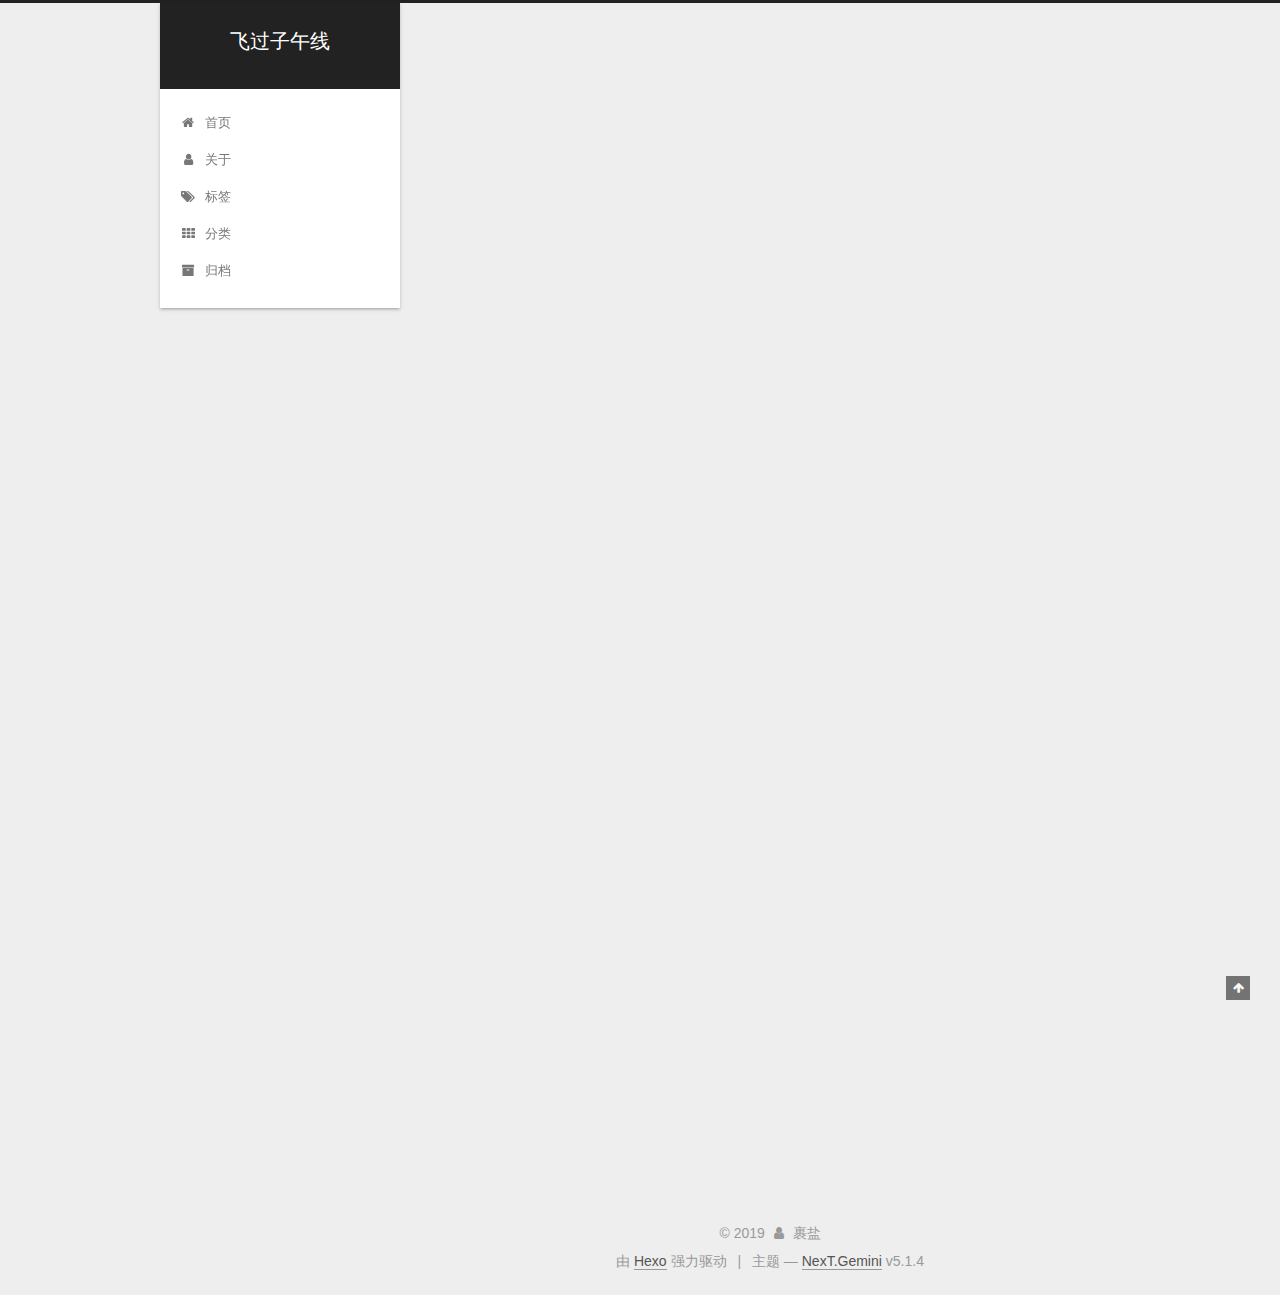
<file: 2019/12/02/在路上/index.html>
<!DOCTYPE html>



  


<html class="theme-next gemini use-motion" lang="zh-Hans">
<head>
  <meta charset="UTF-8"/>
<meta http-equiv="X-UA-Compatible" content="IE=edge" />
<meta name="viewport" content="width=device-width, initial-scale=1, maximum-scale=1"/>
<meta name="theme-color" content="#222">









<meta http-equiv="Cache-Control" content="no-transform" />
<meta http-equiv="Cache-Control" content="no-siteapp" />
















  
  
  <link href="/lib/fancybox/source/jquery.fancybox.css?v=2.1.5" rel="stylesheet" type="text/css" />







<link href="/lib/font-awesome/css/font-awesome.min.css?v=4.6.2" rel="stylesheet" type="text/css" />

<link href="/css/main.css?v=5.1.4" rel="stylesheet" type="text/css" />


  <link rel="apple-touch-icon" sizes="180x180" href="/images/apple-touch-icon-next.png?v=5.1.4">


  <link rel="icon" type="image/png" sizes="32x32" href="/images/favicon-32x32-next.png?v=5.1.4">


  <link rel="icon" type="image/png" sizes="16x16" href="/images/favicon-16x16-next.png?v=5.1.4">


  <link rel="mask-icon" href="/images/logo.svg?v=5.1.4" color="#222">





  <meta name="keywords" content="心情,随感," />










<meta name="description" content="在路上，会想起大把大把的事情。因为旅途中并没有什么可做的，思绪就像散落的珠串，落得满地都是，捡起这颗，又开始惦记起远处的那一颗，最终也没法准确地攥住某一个缠缠绕绕的线头。 在空旷的站台上，风声显得格外凛冽，虽然举目望去没有落木，没有红枫，只有铺散的石头上躺着两条裸露的铁轨。但那在耳边刮过的带着凉意的每一次吞吐，都仿佛在悄悄地说，秋天，它来了，它来了。 那列最前头写着和谐号的绿皮火车，在一声鸣笛之后">
<meta name="keywords" content="心情,随感">
<meta property="og:type" content="article">
<meta property="og:title" content="在路上">
<meta property="og:url" content="http:&#x2F;&#x2F;yoursite.com&#x2F;2019&#x2F;12&#x2F;02&#x2F;%E5%9C%A8%E8%B7%AF%E4%B8%8A&#x2F;index.html">
<meta property="og:site_name" content="飞过子午线">
<meta property="og:description" content="在路上，会想起大把大把的事情。因为旅途中并没有什么可做的，思绪就像散落的珠串，落得满地都是，捡起这颗，又开始惦记起远处的那一颗，最终也没法准确地攥住某一个缠缠绕绕的线头。 在空旷的站台上，风声显得格外凛冽，虽然举目望去没有落木，没有红枫，只有铺散的石头上躺着两条裸露的铁轨。但那在耳边刮过的带着凉意的每一次吞吐，都仿佛在悄悄地说，秋天，它来了，它来了。 那列最前头写着和谐号的绿皮火车，在一声鸣笛之后">
<meta property="og:locale" content="zh-Hans">
<meta property="og:updated_time" content="2019-12-02T02:33:33.512Z">
<meta name="twitter:card" content="summary">



<script type="text/javascript" id="hexo.configurations">
  var NexT = window.NexT || {};
  var CONFIG = {
    root: '/',
    scheme: 'Gemini',
    version: '5.1.4',
    sidebar: {"position":"left","display":"post","offset":12,"b2t":false,"scrollpercent":false,"onmobile":false},
    fancybox: true,
    tabs: true,
    motion: {"enable":true,"async":false,"transition":{"post_block":"fadeIn","post_header":"slideDownIn","post_body":"slideDownIn","coll_header":"slideLeftIn","sidebar":"slideUpIn"}},
    duoshuo: {
      userId: '0',
      author: '博主'
    },
    algolia: {
      applicationID: '',
      apiKey: '',
      indexName: '',
      hits: {"per_page":10},
      labels: {"input_placeholder":"Search for Posts","hits_empty":"We didn't find any results for the search: ${query}","hits_stats":"${hits} results found in ${time} ms"}
    }
  };
</script>



  <link rel="canonical" href="http://yoursite.com/2019/12/02/在路上/"/>





  <title>在路上 | 飞过子午线</title>
  








</head>

<body itemscope itemtype="http://schema.org/WebPage" lang="zh-Hans">

  
  
    
  

  <div class="container sidebar-position-left page-post-detail">
    <div class="headband"></div>

    <header id="header" class="header" itemscope itemtype="http://schema.org/WPHeader">
      <div class="header-inner"><div class="site-brand-wrapper">
  <div class="site-meta ">
    

    <div class="custom-logo-site-title">
      <a href="/"  class="brand" rel="start">
        <span class="logo-line-before"><i></i></span>
        <span class="site-title">飞过子午线</span>
        <span class="logo-line-after"><i></i></span>
      </a>
    </div>
      
        <p class="site-subtitle"></p>
      
  </div>

  <div class="site-nav-toggle">
    <button>
      <span class="btn-bar"></span>
      <span class="btn-bar"></span>
      <span class="btn-bar"></span>
    </button>
  </div>
</div>

<nav class="site-nav">
  

  
    <ul id="menu" class="menu">
      
        
        <li class="menu-item menu-item-home">
          <a href="/" rel="section">
            
              <i class="menu-item-icon fa fa-fw fa-home"></i> <br />
            
            首页
          </a>
        </li>
      
        
        <li class="menu-item menu-item-about">
          <a href="/about/" rel="section">
            
              <i class="menu-item-icon fa fa-fw fa-user"></i> <br />
            
            关于
          </a>
        </li>
      
        
        <li class="menu-item menu-item-tags">
          <a href="/tags/" rel="section">
            
              <i class="menu-item-icon fa fa-fw fa-tags"></i> <br />
            
            标签
          </a>
        </li>
      
        
        <li class="menu-item menu-item-categories">
          <a href="/categories/" rel="section">
            
              <i class="menu-item-icon fa fa-fw fa-th"></i> <br />
            
            分类
          </a>
        </li>
      
        
        <li class="menu-item menu-item-archives">
          <a href="/archives/" rel="section">
            
              <i class="menu-item-icon fa fa-fw fa-archive"></i> <br />
            
            归档
          </a>
        </li>
      

      
    </ul>
  

  
</nav>



 </div>
    </header>

    <main id="main" class="main">
      <div class="main-inner">
        <div class="content-wrap">
          <div id="content" class="content">
            

  <div id="posts" class="posts-expand">
    

  

  
  
  

  <article class="post post-type-normal" itemscope itemtype="http://schema.org/Article">
  
  
  
  <div class="post-block">
    <link itemprop="mainEntityOfPage" href="http://yoursite.com/2019/12/02/%E5%9C%A8%E8%B7%AF%E4%B8%8A/">

    <span hidden itemprop="author" itemscope itemtype="http://schema.org/Person">
      <meta itemprop="name" content="裹盐">
      <meta itemprop="description" content="">
      <meta itemprop="image" content="/images/icon.jpg">
    </span>

    <span hidden itemprop="publisher" itemscope itemtype="http://schema.org/Organization">
      <meta itemprop="name" content="飞过子午线">
    </span>

    
      <header class="post-header">

        
        
          <h1 class="post-title" itemprop="name headline">在路上</h1>
        

        <div class="post-meta">
          <span class="post-time">
            
              <span class="post-meta-item-icon">
                <i class="fa fa-calendar-o"></i>
              </span>
              
                <span class="post-meta-item-text">发表于</span>
              
              <time title="创建于" itemprop="dateCreated datePublished" datetime="2019-12-02T10:32:10+08:00">
                2019-12-02
              </time>
            

            

            
          </span>

          

          
            
          

          
          

          

          

          

        </div>
      </header>
    

    
    
    
    <div class="post-body" itemprop="articleBody">

      
      

      
        <p>在路上，会想起大把大把的事情。因为旅途中并没有什么可做的，思绪就像散落的珠串，落得满地都是，捡起这颗，又开始惦记起远处的那一颗，最终也没法准确地攥住某一个缠缠绕绕的线头。</p>
<p>在空旷的站台上，风声显得格外凛冽，虽然举目望去没有落木，没有红枫，只有铺散的石头上躺着两条裸露的铁轨。但那在耳边刮过的带着凉意的每一次吞吐，都仿佛在悄悄地说，秋天，它来了，它来了。</p>
<p>那列最前头写着和谐号的绿皮火车，在一声鸣笛之后，哐当哐当地，它来了。它像一个旅途上忠实的使者，是一次出行或者流浪的证明。在摇摇晃晃里，旅客们拖着行李，从一节车厢走向另一节车厢，沿途经过许多解放鞋，布鞋，黑皮鞋，高跟鞋，洗得发白的外套，裹着丰腴的皮草，烟味，香水味，和酝酿了漫长旅程的方便面的专属味道。</p>
<p>那个小青年盯着手机屏幕，外放出搞笑视频的声响，那个化着浓妆的女郎翘着二郎腿，那个拎着编织袋的男人现在已经睡过去了，那个贫穷的女学生拘谨地抱着她的书包，卖盒饭卖饮料的小推车已经推了许多个来回，还有三个人，听说靠站停半个小时，结伴下车要去玩一圈，但火车只停留了短暂的几分钟便继续往前开了，他们错过了这班车，却把行李留在了车上。</p>
<p>离到站还有两个小时，有的人已经沉沉地入梦了，有的人还大睁着眼。列车员走动着，从这节车厢到那节车厢。火车还在有节奏地摇晃着。在窗外一闪而逝的风景里，每个人做着各自的事情，不同的梦境，不同的人生经历，不同的起点站和终点站。虽然每两个旅客坐在同一张长座椅上，但除非必要，除非是彼此相熟的人，车厢里很少响起大声交谈的声音。每个人专注于自己的事情，自己的手机屏幕，或者自己的梦境，自己的方便面桶。</p>
<p>但也会有年长的旅客帮忙将沉重的行李放到高处的行李架上，或者是，大声地告诉列车员，有三个人下了车，再也没有上车来。偶尔也看到有一个年轻人，换到新的座位上，于是对面的中年女子惬意地抬起腿，交叠着翘到了空出来的座椅上。</p>
<p>来自五湖四海的少年青年中年老年男性女性，都蜂拥至这列车头漆着和谐号的火车里，有的衣服和鞋子还沾着水泥印子，有的手指️上还有层叠的伤疤，有的风尘仆仆地裹挟着初秋的寒气和晨露，有的带了一整个编织袋的叮咛和嘱托，有的心里藏着一个光明万丈的前途。</p>
<p>前途，握着一张印着终点站的车票，却不知道会经过怎样的路线，不知道车头会偏往哪个方向。因为旅人们坐在车厢里，而不是坐在火车顶上。旅人们也不知道车外经过了几个季节，虽然车外的那个世界正在经历秋天，但在摇晃的车厢里，时而像夏天，时而像春天秋天冬天，季节失去了指向的意义，哐当哐当，万物好像仍在路上。</p>

      
    </div>
    
    
    

    

    

    

    <footer class="post-footer">
      
        <div class="post-tags">
          
            <a href="/tags/%E5%BF%83%E6%83%85/" rel="tag"># 心情</a>
          
            <a href="/tags/%E9%9A%8F%E6%84%9F/" rel="tag"># 随感</a>
          
        </div>
      

      
      
      

      

      
      
    </footer>
  </div>
  
  
  
  </article>



    <div class="post-spread">
      
    </div>
  </div>


          </div>
          


          

  



        </div>
        
          
  
  <div class="sidebar-toggle">
    <div class="sidebar-toggle-line-wrap">
      <span class="sidebar-toggle-line sidebar-toggle-line-first"></span>
      <span class="sidebar-toggle-line sidebar-toggle-line-middle"></span>
      <span class="sidebar-toggle-line sidebar-toggle-line-last"></span>
    </div>
  </div>

  <aside id="sidebar" class="sidebar">
    
    <div class="sidebar-inner">

      

      

      <section class="site-overview-wrap sidebar-panel sidebar-panel-active">
        <div class="site-overview">
          <div class="site-author motion-element" itemprop="author" itemscope itemtype="http://schema.org/Person">
            
              <img class="site-author-image" itemprop="image"
                src="/images/icon.jpg"
                alt="裹盐" />
            
              <p class="site-author-name" itemprop="name">裹盐</p>
              <p class="site-description motion-element" itemprop="description"></p>
          </div>

          <nav class="site-state motion-element">

            
              <div class="site-state-item site-state-posts">
              
                <a href="/archives/%7C%7C%20archive">
              
                  <span class="site-state-item-count">1</span>
                  <span class="site-state-item-name">日志</span>
                </a>
              </div>
            

            

            
              
              
              <div class="site-state-item site-state-tags">
                <a href="/tags/index.html">
                  <span class="site-state-item-count">2</span>
                  <span class="site-state-item-name">标签</span>
                </a>
              </div>
            

          </nav>

          

          

          
          

          
          

          

        </div>
      </section>

      

      

    </div>
  </aside>


        
      </div>
    </main>

    <footer id="footer" class="footer">
      <div class="footer-inner">
        <div class="copyright">&copy; <span itemprop="copyrightYear">2019</span>
  <span class="with-love">
    <i class="fa fa-user"></i>
  </span>
  <span class="author" itemprop="copyrightHolder">裹盐</span>

  
</div>


  <div class="powered-by">由 <a class="theme-link" target="_blank" href="https://hexo.io">Hexo</a> 强力驱动</div>



  <span class="post-meta-divider">|</span>



  <div class="theme-info">主题 &mdash; <a class="theme-link" target="_blank" href="https://github.com/iissnan/hexo-theme-next">NexT.Gemini</a> v5.1.4</div>




        







        
      </div>
    </footer>

    
      <div class="back-to-top">
        <i class="fa fa-arrow-up"></i>
        
      </div>
    

    

  </div>

  

<script type="text/javascript">
  if (Object.prototype.toString.call(window.Promise) !== '[object Function]') {
    window.Promise = null;
  }
</script>









  












  
  
    <script type="text/javascript" src="/lib/jquery/index.js?v=2.1.3"></script>
  

  
  
    <script type="text/javascript" src="/lib/fastclick/lib/fastclick.min.js?v=1.0.6"></script>
  

  
  
    <script type="text/javascript" src="/lib/jquery_lazyload/jquery.lazyload.js?v=1.9.7"></script>
  

  
  
    <script type="text/javascript" src="/lib/velocity/velocity.min.js?v=1.2.1"></script>
  

  
  
    <script type="text/javascript" src="/lib/velocity/velocity.ui.min.js?v=1.2.1"></script>
  

  
  
    <script type="text/javascript" src="/lib/fancybox/source/jquery.fancybox.pack.js?v=2.1.5"></script>
  


  


  <script type="text/javascript" src="/js/src/utils.js?v=5.1.4"></script>

  <script type="text/javascript" src="/js/src/motion.js?v=5.1.4"></script>



  
  


  <script type="text/javascript" src="/js/src/affix.js?v=5.1.4"></script>

  <script type="text/javascript" src="/js/src/schemes/pisces.js?v=5.1.4"></script>



  
  <script type="text/javascript" src="/js/src/scrollspy.js?v=5.1.4"></script>
<script type="text/javascript" src="/js/src/post-details.js?v=5.1.4"></script>



  


  <script type="text/javascript" src="/js/src/bootstrap.js?v=5.1.4"></script>



  


  




	





  





  












  





  

  

  

  
  

  

  

  

</body>
</html>
</file>
<file: css/main.css>
/* normalize.css v3.0.2 | MIT License | git.io/normalize */
html {
  font-family: sans-serif; /* 1 */
  -ms-text-size-adjust: 100%; /* 2 */
  -webkit-text-size-adjust: 100%; /* 2 */
}
body {
  margin: 0;
}
article,
aside,
details,
figcaption,
figure,
footer,
header,
hgroup,
main,
menu,
nav,
section,
summary {
  display: block;
}
audio,
canvas,
progress,
video {
  display: inline-block; /* 1 */
  vertical-align: baseline; /* 2 */
}
audio:not([controls]) {
  display: none;
  height: 0;
}
[hidden],
template {
  display: none;
}
a {
  background-color: transparent;
}
a:active,
a:hover {
  outline: 0;
}
abbr[title] {
  border-bottom: 1px dotted;
}
b,
strong {
  font-weight: bold;
}
dfn {
  font-style: italic;
}
h1 {
  font-size: 2em;
  margin: 0.67em 0;
}
mark {
  background: #ff0;
  color: #000;
}
small {
  font-size: 80%;
}
sub,
sup {
  font-size: 75%;
  line-height: 0;
  position: relative;
  vertical-align: baseline;
}
sup {
  top: -0.5em;
}
sub {
  bottom: -0.25em;
}
img {
  border: 0;
}
svg:not(:root) {
  overflow: hidden;
}
figure {
  margin: 1em 40px;
}
hr {
  -moz-box-sizing: content-box;
  box-sizing: content-box;
  height: 0;
}
pre {
  overflow: auto;
}
code,
kbd,
pre,
samp {
  font-family: monospace, monospace;
  font-size: 1em;
}
button,
input,
optgroup,
select,
textarea {
  color: inherit; /* 1 */
  font: inherit; /* 2 */
  margin: 0; /* 3 */
}
button {
  overflow: visible;
}
button,
select {
  text-transform: none;
}
button,
html input[type="button"],
input[type="reset"],
input[type="submit"] {
  -webkit-appearance: button; /* 2 */
  cursor: pointer; /* 3 */
}
button[disabled],
html input[disabled] {
  cursor: default;
}
button::-moz-focus-inner,
input::-moz-focus-inner {
  border: 0;
  padding: 0;
}
input {
  line-height: normal;
}
input[type="checkbox"],
input[type="radio"] {
  box-sizing: border-box; /* 1 */
  padding: 0; /* 2 */
}
input[type="number"]::-webkit-inner-spin-button,
input[type="number"]::-webkit-outer-spin-button {
  height: auto;
}
input[type="search"] {
  -webkit-appearance: textfield; /* 1 */
  -moz-box-sizing: content-box;
  -webkit-box-sizing: content-box; /* 2 */
  box-sizing: content-box;
}
input[type="search"]::-webkit-search-cancel-button,
input[type="search"]::-webkit-search-decoration {
  -webkit-appearance: none;
}
fieldset {
  border: 1px solid #c0c0c0;
  margin: 0 2px;
  padding: 0.35em 0.625em 0.75em;
}
legend {
  border: 0; /* 1 */
  padding: 0; /* 2 */
}
textarea {
  overflow: auto;
}
optgroup {
  font-weight: bold;
}
table {
  border-collapse: collapse;
  border-spacing: 0;
}
td,
th {
  padding: 0;
}
::selection {
  background: #262a30;
  color: #fff;
}
body {
  position: relative;
  font-family: 'Lato', "PingFang SC", "Microsoft YaHei", sans-serif;
  font-size: 14px;
  line-height: 2;
  color: #555;
  background: #eee;
}
@media (max-width: 767px) {
  body {
    padding-right: 0 !important;
  }
}
@media (min-width: 768px) and (max-width: 991px) {
  body {
    padding-right: 0 !important;
  }
}
@media (min-width: 1600px) {
  body {
    font-size: 16px;
  }
}
h1,
h2,
h3,
h4,
h5,
h6 {
  margin: 0;
  padding: 0;
  font-weight: bold;
  line-height: 1.5;
  font-family: 'Lato', "PingFang SC", "Microsoft YaHei", sans-serif;
}
h2,
h3,
h4,
h5,
h6 {
  margin: 20px 0 15px;
}
h1 {
  font-size: 22px;
}
@media (max-width: 767px) {
  h1 {
    font-size: 18px;
  }
}
h2 {
  font-size: 20px;
}
@media (max-width: 767px) {
  h2 {
    font-size: 16px;
  }
}
h3 {
  font-size: 18px;
}
@media (max-width: 767px) {
  h3 {
    font-size: 14px;
  }
}
h4 {
  font-size: 16px;
}
@media (max-width: 767px) {
  h4 {
    font-size: 12px;
  }
}
h5 {
  font-size: 14px;
}
@media (max-width: 767px) {
  h5 {
    font-size: 10px;
  }
}
h6 {
  font-size: 12px;
}
@media (max-width: 767px) {
  h6 {
    font-size: 8px;
  }
}
p {
  margin: 0 0 20px 0;
}
a {
  color: #555;
  text-decoration: none;
  outline: none;
  border-bottom: 1px solid #999;
  word-wrap: break-word;
}
a:hover {
  color: #222;
  border-bottom-color: #222;
}
blockquote {
  margin: 0;
  padding: 0;
}
img {
  display: block;
  margin: auto;
  max-width: 100%;
  height: auto;
}
hr {
  margin: 40px 0;
  height: 3px;
  border: none;
  background-color: #ddd;
  background-image: repeating-linear-gradient(-45deg, #fff, #fff 4px, transparent 4px, transparent 8px);
}
blockquote {
  padding: 0 15px;
  color: #666;
  border-left: 4px solid #ddd;
}
blockquote cite::before {
  content: "-";
  padding: 0 5px;
}
dt {
  font-weight: 700;
}
dd {
  margin: 0;
  padding: 0;
}
kbd {
  border: 1px solid #ccc;
  border-radius: 0.2em;
  box-shadow: 0.1em 0.1em 0.2em rgba(0,0,0,0.1);
  background-color: #f9f9f9;
  font-family: inherit;
  background-image: -webkit-linear-gradient(top, #eee, #fff, #eee);
  padding: 0.1em 0.3em;
  white-space: nowrap;
}
.text-left {
  text-align: left;
}
.text-center {
  text-align: center;
}
.text-right {
  text-align: right;
}
.text-justify {
  text-align: justify;
}
.text-nowrap {
  white-space: nowrap;
}
.text-lowercase {
  text-transform: lowercase;
}
.text-uppercase {
  text-transform: uppercase;
}
.text-capitalize {
  text-transform: capitalize;
}
.center-block {
  display: block;
  margin-left: auto;
  margin-right: auto;
}
.clearfix:before,
.clearfix:after {
  content: " ";
  display: table;
}
.clearfix:after {
  clear: both;
}
.pullquote {
  width: 45%;
}
.pullquote.left {
  float: left;
  margin-left: 5px;
  margin-right: 10px;
}
.pullquote.right {
  float: right;
  margin-left: 10px;
  margin-right: 5px;
}
.affix.affix.affix {
  position: fixed;
}
.translation {
  margin-top: -20px;
  font-size: 14px;
  color: #999;
}
.scrollbar-measure {
  width: 100px;
  height: 100px;
  overflow: scroll;
  position: absolute;
  top: -9999px;
}
.use-motion .motion-element {
  opacity: 0;
}
table {
  margin: 20px 0;
  width: 100%;
  border-collapse: collapse;
  border-spacing: 0;
  border: 1px solid #ddd;
  font-size: 14px;
  table-layout: fixed;
  word-wrap: break-all;
}
table>tbody>tr:nth-of-type(odd) {
  background-color: #f9f9f9;
}
table>tbody>tr:hover {
  background-color: #f5f5f5;
}
caption,
th,
td {
  padding: 8px;
  text-align: left;
  vertical-align: middle;
  font-weight: normal;
}
th,
td {
  border-bottom: 3px solid #ddd;
  border-right: 1px solid #eee;
}
th {
  padding-bottom: 10px;
  font-weight: 700;
}
td {
  border-bottom-width: 1px;
}
html,
body {
  height: 100%;
}
.container {
  position: relative;
  min-height: 100%;
}
.header-inner {
  margin: 0 auto;
  padding: 100px 0 70px;
  width: calc(100% - 252px);
}
@media (min-width: 1600px) {
  .container .header-inner {
    width: 900px;
  }
}
.main {
  padding-bottom: 150px;
}
.main-inner {
  margin: 0 auto;
  width: calc(100% - 252px);
}
@media (min-width: 1600px) {
  .container .main-inner {
    width: 900px;
  }
}
.footer {
  position: absolute;
  left: 0;
  bottom: 0;
  width: 100%;
  min-height: 50px;
}
.footer-inner {
  box-sizing: border-box;
  margin: 20px auto;
  width: calc(100% - 252px);
}
@media (min-width: 1600px) {
  .container .footer-inner {
    width: 900px;
  }
}
pre,
.highlight {
  overflow: auto;
  margin: 20px 0;
  padding: 0;
  font-size: 13px;
  color: #4d4d4c;
  background: #f7f7f7;
  line-height: 1.6;
}
pre,
code {
  font-family: consolas, Menlo, "PingFang SC", "Microsoft YaHei", monospace;
}
code {
  padding: 2px 4px;
  word-wrap: break-word;
  color: #555;
  background: #eee;
  border-radius: 3px;
  font-size: 13px;
}
pre {
  padding: 10px;
}
pre code {
  padding: 0;
  color: #4d4d4c;
  background: none;
  text-shadow: none;
}
.highlight {
  border-radius: 1px;
}
.highlight pre {
  border: none;
  margin: 0;
  padding: 10px 0;
}
.highlight table {
  margin: 0;
  width: auto;
  border: none;
}
.highlight td {
  border: none;
  padding: 0;
}
.highlight figcaption {
  font-size: 1em;
  color: #4d4d4c;
  line-height: 1em;
  margin-bottom: 1em;
}
.highlight figcaption:before,
.highlight figcaption:after {
  content: " ";
  display: table;
}
.highlight figcaption:after {
  clear: both;
}
.highlight figcaption a {
  float: right;
  color: #4d4d4c;
}
.highlight figcaption a:hover {
  border-bottom-color: #4d4d4c;
}
.highlight .gutter pre {
  padding-left: 10px;
  padding-right: 10px;
  color: #869194;
  text-align: right;
  background-color: #eff2f3;
}
.highlight .code pre {
  width: 100%;
  padding-left: 10px;
  padding-right: 10px;
  background-color: #f7f7f7;
}
.highlight .line {
  height: 20px;
}
.gutter {
  -webkit-user-select: none;
  -moz-user-select: none;
  -ms-user-select: none;
  user-select: none;
}
.gist table {
  width: auto;
}
.gist table td {
  border: none;
}
pre .deletion {
  background: #fdd;
}
pre .addition {
  background: #dfd;
}
pre .meta {
  color: #8959a8;
}
pre .comment {
  color: #8e908c;
}
pre .variable,
pre .attribute,
pre .tag,
pre .regexp,
pre .ruby .constant,
pre .xml .tag .title,
pre .xml .pi,
pre .xml .doctype,
pre .html .doctype,
pre .css .id,
pre .css .class,
pre .css .pseudo {
  color: #c82829;
}
pre .number,
pre .preprocessor,
pre .built_in,
pre .literal,
pre .params,
pre .constant,
pre .command {
  color: #f5871f;
}
pre .ruby .class .title,
pre .css .rules .attribute,
pre .string,
pre .value,
pre .inheritance,
pre .header,
pre .ruby .symbol,
pre .xml .cdata,
pre .special,
pre .number,
pre .formula {
  color: #718c00;
}
pre .title,
pre .css .hexcolor {
  color: #3e999f;
}
pre .function,
pre .python .decorator,
pre .python .title,
pre .ruby .function .title,
pre .ruby .title .keyword,
pre .perl .sub,
pre .javascript .title,
pre .coffeescript .title {
  color: #4271ae;
}
pre .keyword,
pre .javascript .function {
  color: #8959a8;
}
.full-image.full-image.full-image.full-image {
  border: none;
  max-width: 100%;
  width: auto;
  margin: 20px auto 25px;
}
@media (min-width: 992px) {
  .full-image.full-image.full-image.full-image {
    max-width: none;
    width: 118%;
    margin: 0 -9%;
  }
}
.blockquote-center,
.page-home .post-type-quote blockquote,
.page-post-detail .post-type-quote blockquote {
  position: relative;
  margin: 40px 0;
  padding: 0;
  border-left: none;
  text-align: center;
}
.blockquote-center::before,
.page-home .post-type-quote blockquote::before,
.page-post-detail .post-type-quote blockquote::before,
.blockquote-center::after,
.page-home .post-type-quote blockquote::after,
.page-post-detail .post-type-quote blockquote::after {
  position: absolute;
  content: ' ';
  display: block;
  width: 100%;
  height: 24px;
  opacity: 0.2;
  background-repeat: no-repeat;
  background-position: 0 -6px;
  background-size: 22px 22px;
}
.blockquote-center::before,
.page-home .post-type-quote blockquote::before,
.page-post-detail .post-type-quote blockquote::before {
  top: -20px;
  background-image: url("../images/quote-l.svg");
  border-top: 1px solid #ccc;
}
.blockquote-center::after,
.page-home .post-type-quote blockquote::after,
.page-post-detail .post-type-quote blockquote::after {
  bottom: -20px;
  background-image: url("../images/quote-r.svg");
  border-bottom: 1px solid #ccc;
  background-position: 100% 8px;
}
.blockquote-center p,
.page-home .post-type-quote blockquote p,
.page-post-detail .post-type-quote blockquote p,
.blockquote-center div,
.page-home .post-type-quote blockquote div,
.page-post-detail .post-type-quote blockquote div {
  text-align: center;
}
.post .post-body .group-picture img {
  box-sizing: border-box;
  padding: 0 3px;
  border: none;
}
.post .group-picture-row {
  overflow: hidden;
  margin-top: 6px;
}
.post .group-picture-row:first-child {
  margin-top: 0;
}
.post .group-picture-column {
  float: left;
}
.page-post-detail .post-body .group-picture-column {
  float: none;
  margin-top: 10px;
  width: auto !important;
}
.page-post-detail .post-body .group-picture-column img {
  margin: 0 auto;
}
.page-archive .group-picture-container {
  overflow: hidden;
}
.page-archive .group-picture-row {
  float: left;
}
.page-archive .group-picture-row:first-child {
  margin-top: 6px;
}
.page-archive .group-picture-column {
  max-width: 150px;
  max-height: 150px;
}
.post-body .note {
  position: relative;
  padding: 15px;
  margin-bottom: 20px;
  border: 1px solid #eee;
  border-left-width: 5px;
  border-radius: 3px;
}
.post-body .note h2,
.post-body .note h3,
.post-body .note h4,
.post-body .note h5,
.post-body .note h6 {
  margin-top: 0;
  margin-bottom: 0;
  border-bottom: initial;
  padding-top: 0 !important;
}
.post-body .note p:first-child,
.post-body .note ul:first-child,
.post-body .note ol:first-child,
.post-body .note table:first-child,
.post-body .note pre:first-child,
.post-body .note blockquote:first-child {
  margin-top: 0;
}
.post-body .note p:last-child,
.post-body .note ul:last-child,
.post-body .note ol:last-child,
.post-body .note table:last-child,
.post-body .note pre:last-child,
.post-body .note blockquote:last-child {
  margin-bottom: 0;
}
.post-body .note.default {
  border-left-color: #777;
}
.post-body .note.default h2,
.post-body .note.default h3,
.post-body .note.default h4,
.post-body .note.default h5,
.post-body .note.default h6 {
  color: #777;
}
.post-body .note.primary {
  border-left-color: #6f42c1;
}
.post-body .note.primary h2,
.post-body .note.primary h3,
.post-body .note.primary h4,
.post-body .note.primary h5,
.post-body .note.primary h6 {
  color: #6f42c1;
}
.post-body .note.info {
  border-left-color: #428bca;
}
.post-body .note.info h2,
.post-body .note.info h3,
.post-body .note.info h4,
.post-body .note.info h5,
.post-body .note.info h6 {
  color: #428bca;
}
.post-body .note.success {
  border-left-color: #5cb85c;
}
.post-body .note.success h2,
.post-body .note.success h3,
.post-body .note.success h4,
.post-body .note.success h5,
.post-body .note.success h6 {
  color: #5cb85c;
}
.post-body .note.warning {
  border-left-color: #f0ad4e;
}
.post-body .note.warning h2,
.post-body .note.warning h3,
.post-body .note.warning h4,
.post-body .note.warning h5,
.post-body .note.warning h6 {
  color: #f0ad4e;
}
.post-body .note.danger {
  border-left-color: #d9534f;
}
.post-body .note.danger h2,
.post-body .note.danger h3,
.post-body .note.danger h4,
.post-body .note.danger h5,
.post-body .note.danger h6 {
  color: #d9534f;
}
.post-body .label {
  display: inline;
  padding: 0 2px;
  white-space: nowrap;
}
.post-body .label.default {
  background-color: #f0f0f0;
}
.post-body .label.primary {
  background-color: #efe6f7;
}
.post-body .label.info {
  background-color: #e5f2f8;
}
.post-body .label.success {
  background-color: #e7f4e9;
}
.post-body .label.warning {
  background-color: #fcf6e1;
}
.post-body .label.danger {
  background-color: #fae8eb;
}
.post-body .tabs {
  position: relative;
  display: block;
  margin-bottom: 20px;
  padding-top: 10px;
}
.post-body .tabs ul.nav-tabs {
  margin: 0;
  padding: 0;
  display: flex;
  margin-bottom: -1px;
}
@media (max-width: 413px) {
  .post-body .tabs ul.nav-tabs {
    display: block;
    margin-bottom: 5px;
  }
}
.post-body .tabs ul.nav-tabs li.tab {
  list-style-type: none !important;
  margin: 0 0.25em 0 0;
  border-top: 3px solid transparent;
  border-left: 1px solid transparent;
  border-right: 1px solid transparent;
}
@media (max-width: 413px) {
  .post-body .tabs ul.nav-tabs li.tab {
    margin: initial;
    border-top: 1px solid transparent;
    border-left: 3px solid transparent;
    border-right: 1px solid transparent;
    border-bottom: 1px solid transparent;
  }
}
.post-body .tabs ul.nav-tabs li.tab a {
  outline: 0;
  border-bottom: initial;
  display: block;
  line-height: 1.8em;
  padding: 0.25em 0.75em;
  transition-duration: 0.2s;
  transition-timing-function: ease-out;
  transition-delay: 0s;
}
.post-body .tabs ul.nav-tabs li.tab a i {
  width: 1.285714285714286em;
}
.post-body .tabs ul.nav-tabs li.tab.active {
  border-top: 3px solid #fc6423;
  border-left: 1px solid #ddd;
  border-right: 1px solid #ddd;
  background-color: #fff;
}
@media (max-width: 413px) {
  .post-body .tabs ul.nav-tabs li.tab.active {
    border-top: 1px solid #ddd;
    border-left: 3px solid #fc6423;
    border-right: 1px solid #ddd;
    border-bottom: 1px solid #ddd;
  }
}
.post-body .tabs ul.nav-tabs li.tab.active a {
  cursor: default;
  color: #555;
}
.post-body .tabs .tab-content {
  background-color: #fff;
}
.post-body .tabs .tab-content .tab-pane {
  border: 1px solid #ddd;
  padding: 20px 20px 0 20px;
}
.post-body .tabs .tab-content .tab-pane:not(.active) {
  display: none !important;
}
.post-body .tabs .tab-content .tab-pane.active {
  display: block !important;
}
.btn {
  display: inline-block;
  padding: 0 20px;
  font-size: 14px;
  color: #555;
  background: #fff;
  border: 2px solid #555;
  text-decoration: none;
  border-radius: 2px;
  transition-property: background-color;
  transition-duration: 0.2s;
  transition-timing-function: ease-in-out;
  transition-delay: 0s;
  line-height: 2;
}
.btn:hover {
  border-color: #222;
  color: #fff;
  background: #222;
}
.btn +.btn {
  margin: 0 0 8px 8px;
}
.btn .fa-fw {
  width: 1.285714285714286em;
  text-align: left;
}
.btn-bar {
  display: block;
  width: 22px;
  height: 2px;
  background: #555;
  border-radius: 1px;
}
.btn-bar+.btn-bar {
  margin-top: 4px;
}
.pagination {
  margin: 120px 0 40px;
  text-align: center;
  border-top: 1px solid #eee;
}
.page-number-basic,
.pagination .prev,
.pagination .next,
.pagination .page-number,
.pagination .space {
  display: inline-block;
  position: relative;
  top: -1px;
  margin: 0 10px;
  padding: 0 11px;
}
@media (max-width: 767px) {
  .page-number-basic,
  .pagination .prev,
  .pagination .next,
  .pagination .page-number,
  .pagination .space {
    margin: 0 5px;
  }
}
.pagination .prev,
.pagination .next,
.pagination .page-number {
  border-bottom: 0;
  border-top: 1px solid #eee;
  transition-property: border-color;
  transition-duration: 0.2s;
  transition-timing-function: ease-in-out;
  transition-delay: 0s;
}
.pagination .prev:hover,
.pagination .next:hover,
.pagination .page-number:hover {
  border-top-color: #222;
}
.pagination .space {
  padding: 0;
  margin: 0;
}
.pagination .prev {
  margin-left: 0;
}
.pagination .next {
  margin-right: 0;
}
.pagination .page-number.current {
  color: #fff;
  background: #ccc;
  border-top-color: #ccc;
}
@media (max-width: 767px) {
  .pagination {
    border-top: none;
  }
  .pagination .prev,
  .pagination .next,
  .pagination .page-number {
    margin-bottom: 10px;
    border-top: 0;
    border-bottom: 1px solid #eee;
    padding: 0 10px;
  }
  .pagination .prev:hover,
  .pagination .next:hover,
  .pagination .page-number:hover {
    border-bottom-color: #222;
  }
}
.comments {
  margin: 60px 20px 0;
}
.tag-cloud {
  text-align: center;
}
.tag-cloud a {
  display: inline-block;
  margin: 10px;
}
.back-to-top {
  box-sizing: border-box;
  position: fixed;
  bottom: -100px;
  right: 30px;
  z-index: 1050;
  padding: 0 6px;
  width: 24px;
  background: #222;
  font-size: 12px;
  opacity: 0.6;
  color: #fff;
  cursor: pointer;
  text-align: center;
  -webkit-transform: translateZ(0);
  transition-property: bottom;
  transition-duration: 0.2s;
  transition-timing-function: ease-in-out;
  transition-delay: 0s;
}
@media (min-width: 768px) and (max-width: 991px) {
  .back-to-top {
    display: none !important;
  }
}
@media (max-width: 767px) {
  .back-to-top {
    display: none !important;
  }
}
.back-to-top.back-to-top-on {
  bottom: 30px;
}
.header {
  background: transparent;
}
.header-inner {
  position: relative;
}
.headband {
  height: 3px;
  background: #222;
}
.site-meta {
  margin: 0;
  text-align: center;
}
@media (max-width: 767px) {
  .site-meta {
    text-align: center;
  }
}
.brand {
  position: relative;
  display: inline-block;
  padding: 0 40px;
  color: #fff;
  background: #222;
  border-bottom: none;
}
.brand:hover {
  color: #fff;
}
.logo {
  display: inline-block;
  margin-right: 5px;
  line-height: 36px;
  vertical-align: top;
}
.site-title {
  display: inline-block;
  vertical-align: top;
  line-height: 36px;
  font-size: 20px;
  font-weight: normal;
  font-family: 'Lato', "PingFang SC", "Microsoft YaHei", sans-serif;
}
.site-subtitle {
  margin-top: 10px;
  font-size: 13px;
  color: #ddd;
}
.use-motion .brand {
  opacity: 0;
}
.use-motion .logo,
.use-motion .site-title,
.use-motion .site-subtitle {
  opacity: 0;
  position: relative;
  top: -10px;
}
.site-nav-toggle {
  display: none;
  position: absolute;
  top: 10px;
  left: 10px;
}
@media (max-width: 767px) {
  .site-nav-toggle {
    display: block;
  }
}
.site-nav-toggle button {
  margin-top: 2px;
  padding: 9px 10px;
  background: transparent;
  border: none;
}
@media (max-width: 767px) {
  .site-nav {
    display: none;
    margin: 0 -10px;
    padding: 0 10px;
    clear: both;
    border-top: 1px solid #ddd;
  }
}
@media (min-width: 768px) and (max-width: 991px) {
  .site-nav {
    display: block !important;
  }
}
@media (min-width: 992px) {
  .site-nav {
    display: block !important;
  }
}
.menu {
  margin-top: 20px;
  padding-left: 0;
  text-align: center;
}
.menu .menu-item {
  display: inline-block;
  margin: 0 10px;
  list-style: none;
}
@media screen and (max-width: 767px) {
  .menu .menu-item {
    margin-top: 10px;
  }
}
.menu .menu-item a {
  display: block;
  font-size: 13px;
  line-height: inherit;
  border-bottom: 1px solid transparent;
  transition-property: border-color;
  transition-duration: 0.2s;
  transition-timing-function: ease-in-out;
  transition-delay: 0s;
}
.menu .menu-item a:hover,
.menu-item-active a {
  border-bottom-color: #222;
}
.menu .menu-item .fa {
  margin-right: 5px;
}
.use-motion .menu-item {
  opacity: 0;
}
.post-body {
  font-family: 'Lato', "PingFang SC", "Microsoft YaHei", sans-serif;
}
@media (max-width: 767px) {
  .post-body {
    word-break: break-word;
  }
}
.post-body .fancybox img {
  display: block !important;
  margin: 0 auto;
  cursor: pointer;
  cursor: zoom-in;
  cursor: -webkit-zoom-in;
}
.post-body .image-caption,
.post-body .figure .caption {
  margin: -20px auto 15px;
  text-align: center;
  font-size: 14px;
  color: #999;
  font-weight: bold;
  line-height: 1;
}
.post-sticky-flag {
  display: inline-block;
  font-size: 16px;
  -ms-transform: rotate(30deg);
  -webkit-transform: rotate(30deg);
  -moz-transform: rotate(30deg);
  -ms-transform: rotate(30deg);
  -o-transform: rotate(30deg);
  transform: rotate(30deg);
}
.use-motion .post-block,
.use-motion .pagination,
.use-motion .comments {
  opacity: 0;
}
.use-motion .post-header {
  opacity: 0;
}
.use-motion .post-body {
  opacity: 0;
}
.use-motion .collection-title {
  opacity: 0;
}
.posts-expand {
  padding-top: 40px;
}
@media (max-width: 767px) {
  .posts-expand {
    margin: 0 20px;
  }
  .post-body pre .gutter pre {
    padding-right: 10px;
  }
  .post-body .highlight {
    margin-left: 0px;
    margin-right: 0px;
    padding: 0;
  }
  .post-body .highlight .gutter pre {
    padding-right: 10px;
  }
}
@media (min-width: 992px) {
  .posts-expand .post-body {
    text-align: justify;
  }
}
.posts-expand .post-body h2,
.posts-expand .post-body h3,
.posts-expand .post-body h4,
.posts-expand .post-body h5,
.posts-expand .post-body h6 {
  padding-top: 10px;
}
.posts-expand .post-body h2 .header-anchor,
.posts-expand .post-body h3 .header-anchor,
.posts-expand .post-body h4 .header-anchor,
.posts-expand .post-body h5 .header-anchor,
.posts-expand .post-body h6 .header-anchor {
  float: right;
  margin-left: 10px;
  color: #ccc;
  border-bottom-style: none;
  visibility: hidden;
}
.posts-expand .post-body h2 .header-anchor:hover,
.posts-expand .post-body h3 .header-anchor:hover,
.posts-expand .post-body h4 .header-anchor:hover,
.posts-expand .post-body h5 .header-anchor:hover,
.posts-expand .post-body h6 .header-anchor:hover {
  color: inherit;
}
.posts-expand .post-body h2:hover .header-anchor,
.posts-expand .post-body h3:hover .header-anchor,
.posts-expand .post-body h4:hover .header-anchor,
.posts-expand .post-body h5:hover .header-anchor,
.posts-expand .post-body h6:hover .header-anchor {
  visibility: visible;
}
.posts-expand .post-body ul li {
  list-style: circle;
}
.posts-expand .post-body img {
  box-sizing: border-box;
  margin: auto;
  padding: 3px;
  border: 1px solid #ddd;
}
.posts-expand .post-body .fancybox img {
  margin: 0 auto 25px;
}
@media (max-width: 767px) {
  .posts-collapse {
    margin: 0 20px;
  }
  .posts-collapse .post-title,
  .posts-collapse .post-meta {
    display: block;
    width: auto;
    text-align: left;
  }
}
.posts-collapse {
  position: relative;
  z-index: 1010;
  margin-left: 55px;
}
.posts-collapse::after {
  content: " ";
  position: absolute;
  top: 20px;
  left: 0;
  margin-left: -2px;
  width: 4px;
  height: 100%;
  background: #f5f5f5;
  z-index: -1;
}
@media (max-width: 767px) {
  .posts-collapse {
    margin: 0 20px;
  }
}
.posts-collapse .collection-title {
  position: relative;
  margin: 60px 0;
}
.posts-collapse .collection-title h1,
.posts-collapse .collection-title h2 {
  margin-left: 20px;
}
.posts-collapse .collection-title small {
  color: #bbb;
  margin-left: 5px;
}
.posts-collapse .collection-title::before {
  content: " ";
  position: absolute;
  left: 0;
  top: 50%;
  margin-left: -4px;
  margin-top: -4px;
  width: 8px;
  height: 8px;
  background: #bbb;
  border-radius: 50%;
}
.posts-collapse .post {
  margin: 30px 0;
}
.posts-collapse .post-header {
  position: relative;
  transition-duration: 0.2s;
  transition-timing-function: ease-in-out;
  transition-delay: 0s;
  transition-property: border;
  border-bottom: 1px dashed #ccc;
}
.posts-collapse .post-header::before {
  content: " ";
  position: absolute;
  left: 0;
  top: 12px;
  width: 6px;
  height: 6px;
  margin-left: -4px;
  background: #bbb;
  border-radius: 50%;
  border: 1px solid #fff;
  transition-duration: 0.2s;
  transition-timing-function: ease-in-out;
  transition-delay: 0s;
  transition-property: background;
}
.posts-collapse .post-header:hover {
  border-bottom-color: #666;
}
.posts-collapse .post-header:hover::before {
  background: #222;
}
.posts-collapse .post-meta {
  position: absolute;
  font-size: 12px;
  left: 20px;
  top: 5px;
}
.posts-collapse .post-comments-count {
  display: none;
}
.posts-collapse .post-title {
  margin-left: 60px;
  font-size: 16px;
  font-weight: normal;
  line-height: inherit;
}
.posts-collapse .post-title::after {
  margin-left: 3px;
  opacity: 0.6;
}
.posts-collapse .post-title a {
  color: #666;
  border-bottom: none;
}
.page-home .post-type-quote .post-header,
.page-post-detail .post-type-quote .post-header,
.page-home .post-type-quote .post-tags,
.page-post-detail .post-type-quote .post-tags {
  display: none;
}
.posts-expand .post-title {
  text-align: center;
  word-break: break-word;
  font-weight: 400;
}
.posts-expand .post-title-link {
  display: inline-block;
  position: relative;
  color: #555;
  border-bottom: none;
  line-height: 1.2;
  vertical-align: top;
}
.posts-expand .post-title-link::before {
  content: "";
  position: absolute;
  width: 100%;
  height: 2px;
  bottom: 0;
  left: 0;
  background-color: #000;
  visibility: hidden;
  -webkit-transform: scaleX(0);
  -moz-transform: scaleX(0);
  -ms-transform: scaleX(0);
  -o-transform: scaleX(0);
  transform: scaleX(0);
  transition-duration: 0.2s;
  transition-timing-function: ease-in-out;
  transition-delay: 0s;
}
.posts-expand .post-title-link:hover::before {
  visibility: visible;
  -webkit-transform: scaleX(1);
  -moz-transform: scaleX(1);
  -ms-transform: scaleX(1);
  -o-transform: scaleX(1);
  transform: scaleX(1);
}
.posts-expand .post-title-link .fa {
  font-size: 16px;
}
.posts-expand .post-meta {
  margin: 3px 0 60px 0;
  color: #999;
  font-family: 'Lato', "PingFang SC", "Microsoft YaHei", sans-serif;
  font-size: 12px;
  text-align: center;
}
.posts-expand .post-meta .post-category-list {
  display: inline-block;
  margin: 0;
  padding: 3px;
}
.posts-expand .post-meta .post-category-list-link {
  color: #999;
}
.posts-expand .post-meta .post-description {
  font-size: 14px;
  margin-top: 2px;
}
.post-meta-divider {
  margin: 0 0.5em;
}
.post-meta-item-icon {
  margin-right: 3px;
}
@media (min-width: 768px) and (max-width: 991px) {
  .post-meta-item-icon {
    display: inline-block;
  }
}
@media (max-width: 767px) {
  .post-meta-item-icon {
    display: inline-block;
  }
}
@media (min-width: 768px) and (max-width: 991px) {
  .post-meta-item-text {
    display: none;
  }
}
@media (max-width: 767px) {
  .post-meta-item-text {
    display: none;
  }
}
@media (max-width: 767px) {
  .posts-expand .post-comments-count {
    display: none;
  }
}
.post-button {
  margin-top: 40px;
}
.posts-expand .post-tags {
  margin-top: 40px;
  text-align: center;
}
.posts-expand .post-tags a {
  display: inline-block;
  margin-right: 10px;
  font-size: 13px;
}
.post-nav {
  display: table;
  margin-top: 15px;
  width: 100%;
  border-top: 1px solid #eee;
}
.post-nav-divider {
  display: table-cell;
  width: 10%;
}
.post-nav-item {
  display: table-cell;
  padding: 10px 0 0 0;
  width: 45%;
  vertical-align: top;
}
.post-nav-item a {
  position: relative;
  display: block;
  line-height: 25px;
  font-size: 14px;
  color: #555;
  border-bottom: none;
}
.post-nav-item a:hover {
  color: #222;
  border-bottom: none;
}
.post-nav-item a:active {
  top: 2px;
}
.post-nav-item .fa {
  position: absolute;
  top: 8px;
  left: 0;
  font-size: 12px;
}
.post-nav-next a {
  padding-left: 15px;
}
.post-nav-prev {
  text-align: right;
}
.post-nav-prev a {
  padding-right: 15px;
}
.post-nav-prev .fa {
  right: 0;
  left: auto;
}
.posts-expand .post-eof {
  display: block;
  margin: 80px auto 60px;
  width: 8%;
  height: 1px;
  background: #ccc;
  text-align: center;
}
.post:last-child .post-eof.post-eof.post-eof {
  display: none;
}
.post-gallery {
  display: table;
  table-layout: fixed;
  width: 100%;
  border-collapse: separate;
}
.post-gallery-row {
  display: table-row;
}
.post-gallery .post-gallery-img {
  display: table-cell;
  text-align: center;
  vertical-align: middle;
  border: none;
}
.post-gallery .post-gallery-img img {
  max-width: 100%;
  max-height: 100%;
  border: none;
}
.fancybox-close,
.fancybox-close:hover {
  border: none;
}
.rtl.post-body p,
.rtl.post-body a,
.rtl.post-body h1,
.rtl.post-body h2,
.rtl.post-body h3,
.rtl.post-body h4,
.rtl.post-body h5,
.rtl.post-body h6,
.rtl.post-body li,
.rtl.post-body ul,
.rtl.post-body ol {
  direction: rtl;
  font-family: UKIJ Ekran;
}
.rtl.post-title {
  font-family: UKIJ Ekran;
}
.sidebar {
  position: fixed;
  right: 0;
  top: 0;
  bottom: 0;
  width: 0;
  z-index: 1040;
  box-shadow: inset 0 2px 6px #000;
  background: #222;
  -webkit-transform: translateZ(0);
}
.sidebar a {
  color: #999;
  border-bottom-color: #555;
}
.sidebar a:hover {
  color: #eee;
}
@media (min-width: 768px) and (max-width: 991px) {
  .sidebar {
    display: none !important;
  }
}
@media (max-width: 767px) {
  .sidebar {
    display: none !important;
  }
}
.sidebar-inner {
  position: relative;
  padding: 20px 10px;
  color: #999;
  text-align: center;
}
.site-overview-wrap {
  overflow: hidden;
}
.site-overview {
  overflow-y: auto;
  overflow-x: hidden;
}
.sidebar-toggle {
  position: fixed;
  right: 30px;
  bottom: 45px;
  width: 14px;
  height: 14px;
  padding: 5px;
  background: #222;
  line-height: 0;
  z-index: 1050;
  cursor: pointer;
  -webkit-transform: translateZ(0);
}
@media (min-width: 768px) and (max-width: 991px) {
  .sidebar-toggle {
    display: none !important;
  }
}
@media (max-width: 767px) {
  .sidebar-toggle {
    display: none !important;
  }
}
.sidebar-toggle-line {
  position: relative;
  display: inline-block;
  vertical-align: top;
  height: 2px;
  width: 100%;
  background: #fff;
  margin-top: 3px;
}
.sidebar-toggle-line:first-child {
  margin-top: 0;
}
.site-author-image {
  display: block;
  margin: 0 auto;
  padding: 2px;
  max-width: 120px;
  height: auto;
  border: 1px solid #eee;
}
.site-author-name {
  margin: 0;
  text-align: center;
  color: #222;
  font-weight: 600;
}
.site-description {
  margin-top: 0;
  text-align: center;
  font-size: 13px;
  color: #999;
}
.site-state {
  overflow: hidden;
  line-height: 1.4;
  white-space: nowrap;
  text-align: center;
}
.site-state-item {
  display: inline-block;
  padding: 0 15px;
  border-left: 1px solid #eee;
}
.site-state-item:first-child {
  border-left: none;
}
.site-state-item a {
  border-bottom: none;
}
.site-state-item-count {
  display: block;
  text-align: center;
  color: inherit;
  font-weight: 600;
  font-size: 16px;
}
.site-state-item-name {
  font-size: 13px;
  color: #999;
}
.feed-link {
  margin-top: 20px;
}
.feed-link a {
  display: inline-block;
  padding: 0 15px;
  color: #fc6423;
  border: 1px solid #fc6423;
  border-radius: 4px;
}
.feed-link a i {
  color: #fc6423;
  font-size: 14px;
}
.feed-link a:hover {
  color: #fff;
  background: #fc6423;
}
.feed-link a:hover i {
  color: #fff;
}
.links-of-author {
  margin-top: 20px;
}
.links-of-author a {
  display: inline-block;
  vertical-align: middle;
  margin-right: 10px;
  margin-bottom: 10px;
  border-bottom-color: #555;
  font-size: 13px;
}
.links-of-author a:before {
  display: inline-block;
  vertical-align: middle;
  margin-right: 3px;
  content: " ";
  width: 4px;
  height: 4px;
  border-radius: 50%;
  background: #ffe011;
}
.links-of-blogroll {
  font-size: 13px;
}
.links-of-blogroll-title {
  margin-top: 20px;
  font-size: 14px;
  font-weight: 600;
}
.links-of-blogroll-list {
  margin: 0;
  padding: 0;
  list-style: none;
}
.links-of-blogroll-item {
  padding: 2px 10px;
}
.links-of-blogroll-item a {
  max-width: 280px;
  box-sizing: border-box;
  display: inline-block;
  overflow: hidden;
  white-space: nowrap;
  text-overflow: ellipsis;
}
.sidebar-nav {
  margin: 0 0 20px;
  padding-left: 0;
}
.sidebar-nav li {
  display: inline-block;
  cursor: pointer;
  border-bottom: 1px solid transparent;
  font-size: 14px;
  color: #555;
}
.sidebar-nav li:hover {
  color: #fc6423;
}
.page-post-detail .sidebar-nav-toc {
  padding: 0 5px;
}
.page-post-detail .sidebar-nav-overview {
  margin-left: 10px;
}
.sidebar-nav .sidebar-nav-active {
  color: #fc6423;
  border-bottom-color: #fc6423;
}
.sidebar-nav .sidebar-nav-active:hover {
  color: #fc6423;
}
.sidebar-panel {
  display: none;
}
.sidebar-panel-active {
  display: block;
}
.post-toc-empty {
  font-size: 14px;
  color: #666;
}
.post-toc-wrap {
  overflow: hidden;
}
.post-toc {
  overflow: auto;
}
.post-toc ol {
  margin: 0;
  padding: 0 2px 5px 10px;
  text-align: left;
  list-style: none;
  font-size: 14px;
}
.post-toc ol > ol {
  padding-left: 0;
}
.post-toc ol a {
  transition-duration: 0.2s;
  transition-timing-function: ease-in-out;
  transition-delay: 0s;
  transition-property: all;
  color: #666;
  border-bottom-color: #ccc;
}
.post-toc ol a:hover {
  color: #000;
  border-bottom-color: #000;
}
.post-toc .nav-item {
  overflow: hidden;
  text-overflow: ellipsis;
  text-align: justify;
  white-space: nowrap;
  line-height: 1.8;
}
.post-toc .nav .nav-child {
  display: none;
}
.post-toc .nav .active > .nav-child {
  display: block;
}
.post-toc .nav .active-current > .nav-child {
  display: block;
}
.post-toc .nav .active-current > .nav-child > .nav-item {
  display: block;
}
.post-toc .nav .active > a {
  color: #fc6423;
  border-bottom-color: #fc6423;
}
.post-toc .nav .active-current > a {
  color: #fc6423;
}
.post-toc .nav .active-current > a:hover {
  color: #fc6423;
}
.footer {
  font-size: 14px;
  color: #999;
}
.footer img {
  border: none;
}
.footer-inner {
  text-align: center;
}
.with-love {
  display: inline-block;
  margin: 0 5px;
}
.powered-by,
.theme-info {
  display: inline-block;
}
.cc-license {
  margin-top: 10px;
  text-align: center;
}
.cc-license .cc-opacity {
  opacity: 0.7;
  border-bottom: none;
}
.cc-license .cc-opacity:hover {
  opacity: 0.9;
}
.cc-license img {
  display: inline-block;
}
.theme-next #ds-thread #ds-reset {
  color: #555;
}
.theme-next #ds-thread #ds-reset .ds-replybox {
  margin-bottom: 30px;
}
.theme-next #ds-thread #ds-reset .ds-replybox .ds-avatar,
.theme-next #ds-reset .ds-avatar img {
  box-shadow: none;
}
.theme-next #ds-thread #ds-reset .ds-textarea-wrapper {
  border-color: #c7d4e1;
  background: none;
  border-top-right-radius: 3px;
  border-top-left-radius: 3px;
}
.theme-next #ds-thread #ds-reset .ds-textarea-wrapper textarea {
  height: 60px;
}
.theme-next #ds-reset .ds-rounded-top {
  border-radius: 0;
}
.theme-next #ds-thread #ds-reset .ds-post-toolbar {
  box-sizing: border-box;
  border: 1px solid #c7d4e1;
  background: #f6f8fa;
}
.theme-next #ds-thread #ds-reset .ds-post-options {
  height: 40px;
  border: none;
  background: none;
}
.theme-next #ds-thread #ds-reset .ds-toolbar-buttons {
  top: 11px;
}
.theme-next #ds-thread #ds-reset .ds-sync {
  top: 5px;
}
.theme-next #ds-thread #ds-reset .ds-post-button {
  top: 4px;
  right: 5px;
  width: 90px;
  height: 30px;
  border: 1px solid #c5ced7;
  border-radius: 3px;
  background-image: linear-gradient(#fbfbfc, #f5f7f9);
  color: #60676d;
}
.theme-next #ds-thread #ds-reset .ds-post-button:hover {
  background-position: 0 -30px;
  color: #60676d;
}
.theme-next #ds-thread #ds-reset .ds-comments-info {
  padding: 10px 0;
}
.theme-next #ds-thread #ds-reset .ds-sort {
  display: none;
}
.theme-next #ds-thread #ds-reset li.ds-tab a.ds-current {
  border: none;
  background: #f6f8fa;
  color: #60676d;
}
.theme-next #ds-thread #ds-reset li.ds-tab a.ds-current:hover {
  background-color: #e9f0f7;
  color: #60676d;
}
.theme-next #ds-thread #ds-reset li.ds-tab a {
  border-radius: 2px;
  padding: 5px;
}
.theme-next #ds-thread #ds-reset .ds-login-buttons p {
  color: #999;
  line-height: 36px;
}
.theme-next #ds-thread #ds-reset .ds-login-buttons .ds-service-list li {
  height: 28px;
}
.theme-next #ds-thread #ds-reset .ds-service-list a {
  background: none;
  padding: 5px;
  border: 1px solid;
  border-radius: 3px;
  text-align: center;
}
.theme-next #ds-thread #ds-reset .ds-service-list a:hover {
  color: #fff;
  background: #666;
}
.theme-next #ds-thread #ds-reset .ds-service-list .ds-weibo {
  color: #fc9b00;
  border-color: #fc9b00;
}
.theme-next #ds-thread #ds-reset .ds-service-list .ds-weibo:hover {
  background: #fc9b00;
}
.theme-next #ds-thread #ds-reset .ds-service-list .ds-qq {
  color: #60a3ec;
  border-color: #60a3ec;
}
.theme-next #ds-thread #ds-reset .ds-service-list .ds-qq:hover {
  background: #60a3ec;
}
.theme-next #ds-thread #ds-reset .ds-service-list .ds-renren {
  color: #2e7ac4;
  border-color: #2e7ac4;
}
.theme-next #ds-thread #ds-reset .ds-service-list .ds-renren:hover {
  background: #2e7ac4;
}
.theme-next #ds-thread #ds-reset .ds-service-list .ds-douban {
  color: #37994c;
  border-color: #37994c;
}
.theme-next #ds-thread #ds-reset .ds-service-list .ds-douban:hover {
  background: #37994c;
}
.theme-next #ds-thread #ds-reset .ds-service-list .ds-kaixin {
  color: #fef20d;
  border-color: #fef20d;
}
.theme-next #ds-thread #ds-reset .ds-service-list .ds-kaixin:hover {
  background: #fef20d;
}
.theme-next #ds-thread #ds-reset .ds-service-list .ds-netease {
  color: #f00;
  border-color: #f00;
}
.theme-next #ds-thread #ds-reset .ds-service-list .ds-netease:hover {
  background: #f00;
}
.theme-next #ds-thread #ds-reset .ds-service-list .ds-sohu {
  color: #ffcb05;
  border-color: #ffcb05;
}
.theme-next #ds-thread #ds-reset .ds-service-list .ds-sohu:hover {
  background: #ffcb05;
}
.theme-next #ds-thread #ds-reset .ds-service-list .ds-baidu {
  color: #2831e0;
  border-color: #2831e0;
}
.theme-next #ds-thread #ds-reset .ds-service-list .ds-baidu:hover {
  background: #2831e0;
}
.theme-next #ds-thread #ds-reset .ds-service-list .ds-google {
  color: #166bec;
  border-color: #166bec;
}
.theme-next #ds-thread #ds-reset .ds-service-list .ds-google:hover {
  background: #166bec;
}
.theme-next #ds-thread #ds-reset .ds-service-list .ds-weixin {
  color: #00ce0d;
  border-color: #00ce0d;
}
.theme-next #ds-thread #ds-reset .ds-service-list .ds-weixin:hover {
  background: #00ce0d;
}
.theme-next #ds-thread #ds-reset .ds-service-list .ds-more-services {
  border: none;
}
.theme-next #ds-thread #ds-reset .ds-service-list .ds-more-services:hover {
  background: none;
}
.theme-next #ds-reset .duoshuo-ua-admin {
  display: inline-block;
  color: #f00;
}
.theme-next #ds-reset .duoshuo-ua-platform,
.theme-next #ds-reset .duoshuo-ua-browser {
  color: #ccc;
}
.theme-next #ds-reset .duoshuo-ua-platform .fa,
.theme-next #ds-reset .duoshuo-ua-browser .fa {
  display: inline-block;
  margin-right: 3px;
}
.theme-next #ds-reset .duoshuo-ua-separator {
  display: inline-block;
  margin-left: 5px;
}
.theme-next .this_ua {
  background-color: #ccc !important;
  border-radius: 4px;
  padding: 0 5px !important;
  margin: 1px 1px !important;
  border: 1px solid #bbb !important;
  color: #fff;
  display: inline-block !important;
}
.theme-next .this_ua.admin {
  background-color: #d9534f !important;
  border-color: #d9534f !important;
}
.theme-next .this_ua.platform.iOS,
.theme-next .this_ua.platform.Mac,
.theme-next .this_ua.platform.Windows {
  background-color: #39b3d7 !important;
  border-color: #46b8da !important;
}
.theme-next .this_ua.platform.Linux {
  background-color: #3a3a3a !important;
  border-color: #1f1f1f !important;
}
.theme-next .this_ua.platform.Android {
  background-color: #00c47d !important;
  border-color: #01b171 !important;
}
.theme-next .this_ua.browser.Mobile,
.theme-next .this_ua.browser.Chrome {
  background-color: #5cb85c !important;
  border-color: #4cae4c !important;
}
.theme-next .this_ua.browser.Firefox {
  background-color: #f0ad4e !important;
  border-color: #eea236 !important;
}
.theme-next .this_ua.browser.Maxthon,
.theme-next .this_ua.browser.IE {
  background-color: #428bca !important;
  border-color: #357ebd !important;
}
.theme-next .this_ua.browser.baidu,
.theme-next .this_ua.browser.UCBrowser,
.theme-next .this_ua.browser.Opera {
  background-color: #d9534f !important;
  border-color: #d43f3a !important;
}
.theme-next .this_ua.browser.Android,
.theme-next .this_ua.browser.QQBrowser {
  background-color: #78ace9 !important;
  border-color: #4cae4c !important;
}
.post-spread {
  margin-top: 20px;
  text-align: center;
}
.jiathis_style {
  display: inline-block;
}
.jiathis_style a {
  border: none;
}
.fa {
  font-family: FontAwesome !important;
}
.post-spread {
  margin-top: 20px;
  text-align: center;
}
.bdshare-slide-button-box a {
  border: none;
}
.bdsharebuttonbox {
  display: inline-block;
}
.bdsharebuttonbox a {
  border: none;
}
.local-search-pop-overlay {
  position: fixed;
  width: 100%;
  height: 100%;
  top: 0;
  left: 0;
  z-index: 2080;
  background-color: rgba(0,0,0,0.3);
}
.local-search-popup {
  display: none;
  position: fixed;
  top: 10%;
  left: 50%;
  margin-left: -350px;
  width: 700px;
  height: 80%;
  padding: 0;
  background: #fff;
  color: #333;
  z-index: 9999;
  border-radius: 5px;
}
@media (max-width: 767px) {
  .local-search-popup {
    padding: 0;
    top: 0;
    left: 0;
    margin: 0;
    width: 100%;
    height: 100%;
    border-radius: 0;
  }
}
.local-search-popup ul.search-result-list {
  padding: 0;
  margin: 0 5px;
}
.local-search-popup p.search-result {
  border-bottom: 1px dashed #ccc;
  padding: 5px 0;
}
.local-search-popup a.search-result-title {
  font-weight: bold;
  font-size: 16px;
}
.local-search-popup .search-keyword {
  border-bottom: 1px dashed #f00;
  font-weight: bold;
  color: #f00;
}
.local-search-popup .local-search-header {
  padding: 5px;
  height: 36px;
  background: #f5f5f5;
  border-top-left-radius: 5px;
  border-top-right-radius: 5px;
}
.local-search-popup #local-search-result {
  overflow: auto;
  position: relative;
  padding: 5px 25px;
  height: calc(100% - 55px);
}
.local-search-popup .local-search-input-wrapper {
  display: inline-block;
  width: calc(100% - 90px);
  height: 36px;
  line-height: 36px;
  padding: 0 5px;
}
.local-search-popup .local-search-input-wrapper input {
  padding: 8px 0;
  height: 20px;
  display: block;
  width: 100%;
  outline: none;
  border: none;
  background: transparent;
  vertical-align: middle;
}
.local-search-popup .search-icon,
.local-search-popup .popup-btn-close {
  display: inline-block;
  font-size: 18px;
  color: #999;
  height: 36px;
  width: 18px;
  padding-left: 10px;
  padding-right: 10px;
}
.local-search-popup .search-icon {
  float: left;
}
.local-search-popup .popup-btn-close {
  border-left: 1px solid #eee;
  float: right;
  cursor: pointer;
}
.local-search-popup #no-result {
  position: absolute;
  left: 50%;
  top: 50%;
  -webkit-transform: translate(-50%, -50%);
  -webkit-transform: translate(-50%, -50%);
  -moz-transform: translate(-50%, -50%);
  -ms-transform: translate(-50%, -50%);
  -o-transform: translate(-50%, -50%);
  transform: translate(-50%, -50%);
  color: #ccc;
}
.site-uv,
.site-pv,
.page-pv {
  display: inline-block;
}
.site-uv .busuanzi-value,
.site-pv .busuanzi-value,
.page-pv .busuanzi-value {
  margin: 0 5px;
}
.site-uv {
  margin-right: 10px;
}
.site-uv::after {
  content: "|";
  padding-left: 10px;
}
.page-archive .archive-page-counter {
  position: relative;
  top: 3px;
  left: 20px;
}
@media (max-width: 767px) {
  .page-archive .archive-page-counter {
    top: 5px;
  }
}
.page-archive .posts-collapse .archive-move-on {
  position: absolute;
  top: 11px;
  left: 0;
  margin-left: -6px;
  width: 10px;
  height: 10px;
  opacity: 0.5;
  background: #555;
  border: 1px solid #fff;
  border-radius: 50%;
}
.category-all-page .category-all-title {
  text-align: center;
}
.category-all-page .category-all {
  margin-top: 20px;
}
.category-all-page .category-list {
  margin: 0;
  padding: 0;
  list-style: none;
}
.category-all-page .category-list-item {
  margin: 5px 10px;
}
.category-all-page .category-list-count {
  color: #bbb;
}
.category-all-page .category-list-count:before {
  display: inline;
  content: " (";
}
.category-all-page .category-list-count:after {
  display: inline;
  content: ") ";
}
.category-all-page .category-list-child {
  padding-left: 10px;
}
#schedule ul#event-list {
  padding-left: 30px;
}
#schedule ul#event-list hr {
  margin: 20px 0 45px 0 !important;
  background: #222;
}
#schedule ul#event-list hr:after {
  display: inline-block;
  content: 'NOW';
  background: #222;
  color: #fff;
  font-weight: bold;
  text-align: right;
  padding: 0 5px;
}
#schedule ul#event-list li.event {
  margin: 20px 0px;
  background: #f9f9f9;
  padding-left: 10px;
  min-height: 40px;
}
#schedule ul#event-list li.event h2.event-summary {
  margin: 0;
  padding-bottom: 3px;
}
#schedule ul#event-list li.event h2.event-summary:before {
  display: inline-block;
  font-family: FontAwesome;
  font-size: 8px;
  content: '\f111';
  vertical-align: middle;
  margin-right: 25px;
  color: #bbb;
}
#schedule ul#event-list li.event span.event-relative-time {
  display: inline-block;
  font-size: 12px;
  font-weight: 400;
  padding-left: 12px;
  color: #bbb;
}
#schedule ul#event-list li.event span.event-details {
  display: block;
  color: #bbb;
  margin-left: 56px;
  padding-top: 3px;
  padding-bottom: 6px;
  text-indent: -24px;
  line-height: 18px;
}
#schedule ul#event-list li.event span.event-details:before {
  text-indent: 0;
  display: inline-block;
  width: 14px;
  font-family: FontAwesome;
  text-align: center;
  margin-right: 9px;
  color: #bbb;
}
#schedule ul#event-list li.event span.event-details.event-location:before {
  content: '\f041';
}
#schedule ul#event-list li.event span.event-details.event-duration:before {
  content: '\f017';
}
#schedule ul#event-list li.event-past {
  background: #fcfcfc;
}
#schedule ul#event-list li.event-past > * {
  opacity: 0.6;
}
#schedule ul#event-list li.event-past h2.event-summary {
  color: #bbb;
}
#schedule ul#event-list li.event-past h2.event-summary:before {
  color: #dfdfdf;
}
#schedule ul#event-list li.event-now {
  background: #222;
  color: #fff;
  padding: 15px 0 15px 10px;
}
#schedule ul#event-list li.event-now h2.event-summary:before {
  -webkit-transform: scale(1.2);
  -moz-transform: scale(1.2);
  -ms-transform: scale(1.2);
  -o-transform: scale(1.2);
  transform: scale(1.2);
  color: #fff;
  animation: dot-flash 1s alternate infinite ease-in-out;
}
#schedule ul#event-list li.event-now * {
  color: #fff !important;
}
@-moz-keyframes dot-flash {
  from {
    opacity: 1;
    -webkit-transform: scale(1.1);
    -moz-transform: scale(1.1);
    -ms-transform: scale(1.1);
    -o-transform: scale(1.1);
    transform: scale(1.1);
  }
  to {
    opacity: 0;
    -webkit-transform: scale(1);
    -moz-transform: scale(1);
    -ms-transform: scale(1);
    -o-transform: scale(1);
    transform: scale(1);
  }
}
@-webkit-keyframes dot-flash {
  from {
    opacity: 1;
    -webkit-transform: scale(1.1);
    -moz-transform: scale(1.1);
    -ms-transform: scale(1.1);
    -o-transform: scale(1.1);
    transform: scale(1.1);
  }
  to {
    opacity: 0;
    -webkit-transform: scale(1);
    -moz-transform: scale(1);
    -ms-transform: scale(1);
    -o-transform: scale(1);
    transform: scale(1);
  }
}
@-o-keyframes dot-flash {
  from {
    opacity: 1;
    -webkit-transform: scale(1.1);
    -moz-transform: scale(1.1);
    -ms-transform: scale(1.1);
    -o-transform: scale(1.1);
    transform: scale(1.1);
  }
  to {
    opacity: 0;
    -webkit-transform: scale(1);
    -moz-transform: scale(1);
    -ms-transform: scale(1);
    -o-transform: scale(1);
    transform: scale(1);
  }
}
@keyframes dot-flash {
  from {
    opacity: 1;
    -webkit-transform: scale(1.1);
    -moz-transform: scale(1.1);
    -ms-transform: scale(1.1);
    -o-transform: scale(1.1);
    transform: scale(1.1);
  }
  to {
    opacity: 0;
    -webkit-transform: scale(1);
    -moz-transform: scale(1);
    -ms-transform: scale(1);
    -o-transform: scale(1);
    transform: scale(1);
  }
}
.page-post-detail .sidebar-toggle-line {
  background: #fc6423;
}
.page-post-detail .comments {
  overflow: hidden;
}
.header {
  position: relative;
  margin: 0 auto;
  width: 75%;
}
@media (min-width: 768px) and (max-width: 991px) {
  .header {
    width: auto;
  }
}
@media (max-width: 767px) {
  .header {
    width: auto;
  }
}
.header-inner {
  position: absolute;
  top: 0;
  overflow: hidden;
  padding: 0;
  width: 240px;
  background: #fff;
  box-shadow: 0 2px 2px 0 rgba(0,0,0,0.12), 0 3px 1px -2px rgba(0,0,0,0.06), 0 1px 5px 0 rgba(0,0,0,0.12);
  border-radius: initial;
}
@media (min-width: 1600px) {
  .container .header-inner {
    width: 240px;
  }
}
@media (min-width: 768px) and (max-width: 991px) {
  .header-inner {
    position: relative;
    width: auto;
    border-radius: initial;
  }
}
@media (max-width: 767px) {
  .header-inner {
    position: relative;
    width: auto;
    border-radius: initial;
  }
}
.main:before,
.main:after {
  content: " ";
  display: table;
}
.main:after {
  clear: both;
}
@media (min-width: 768px) and (max-width: 991px) {
  .main {
    padding-bottom: 100px;
  }
}
@media (max-width: 767px) {
  .main {
    padding-bottom: 100px;
  }
}
.container .main-inner {
  width: 75%;
}
@media (min-width: 768px) and (max-width: 991px) {
  .container .main-inner {
    width: auto;
  }
}
@media (max-width: 767px) {
  .container .main-inner {
    width: auto;
  }
}
.content-wrap {
  float: right;
  box-sizing: border-box;
  padding: 40px;
  width: calc(100% - 252px);
  background: #fff;
  min-height: 700px;
  box-shadow: 0 2px 2px 0 rgba(0,0,0,0.12), 0 3px 1px -2px rgba(0,0,0,0.06), 0 1px 5px 0 rgba(0,0,0,0.12);
  border-radius: initial;
}
@media (min-width: 768px) and (max-width: 991px) {
  .content-wrap {
    width: 100%;
    padding: 20px;
    border-radius: initial;
  }
}
@media (max-width: 767px) {
  .content-wrap {
    width: 100%;
    padding: 20px;
    min-height: auto;
    border-radius: initial;
  }
}
.sidebar {
  position: static;
  float: left;
  margin-top: 300px;
  width: 240px;
  background: #eee;
  box-shadow: none;
}
@media (min-width: 768px) and (max-width: 991px) {
  .sidebar {
    display: none;
  }
}
@media (max-width: 767px) {
  .sidebar {
    display: none;
  }
}
.sidebar-toggle {
  display: none;
}
.footer-inner {
  width: 75%;
  padding-left: 260px;
}
@media (min-width: 768px) and (max-width: 991px) {
  .footer-inner {
    width: auto;
    padding-left: 0 !important;
    padding-right: 0 !important;
  }
}
@media (max-width: 767px) {
  .footer-inner {
    width: auto;
    padding-left: 0 !important;
    padding-right: 0 !important;
  }
}
.sidebar-position-right .header-inner {
  right: 0;
}
.sidebar-position-right .content-wrap {
  float: left;
}
.sidebar-position-right .sidebar {
  float: right;
}
.sidebar-position-right .footer-inner {
  padding-left: 0;
  padding-right: 260px;
}
.site-brand-wrapper {
  position: relative;
}
.site-meta {
  padding: 20px 0;
  color: #fff;
  background: #222;
}
@media (min-width: 768px) and (max-width: 991px) {
  .site-meta {
    box-shadow: 0 0 16px rgba(0,0,0,0.5);
  }
}
@media (max-width: 767px) {
  .site-meta {
    box-shadow: 0 0 16px rgba(0,0,0,0.5);
  }
}
.brand {
  padding: 0;
  background: none;
}
.brand:hover {
  color: #fff;
}
.site-subtitle {
  margin: 10px 10px 0;
  font-weight: initial;
}
.site-search form {
  display: none;
}
.site-nav {
  border-top: none;
}
@media (min-width: 768px) and (max-width: 991px) {
  .site-nav {
    display: none !important;
  }
}
@media (min-width: 768px) and (max-width: 991px) {
  .site-nav-on {
    display: block !important;
  }
}
.menu .menu-item {
  display: block;
  margin: 0;
}
.menu .menu-item a {
  position: relative;
  box-sizing: border-box;
  padding: 5px 20px;
  text-align: left;
  line-height: inherit;
  transition-property: background-color;
  transition-duration: 0.2s;
  transition-timing-function: ease-in-out;
  transition-delay: 0s;
}
.menu .menu-item a:hover,
.menu-item-active a {
  background: #f9f9f9;
  border-bottom-color: #fff;
}
.menu .menu-item br {
  display: none;
}
.menu-item-active a:after {
  content: " ";
  position: absolute;
  top: 50%;
  margin-top: -3px;
  right: 15px;
  width: 6px;
  height: 6px;
  border-radius: 50%;
  background-color: #bbb;
}
.btn-bar {
  background-color: #fff;
}
.site-nav-toggle {
  left: 20px;
  top: 50%;
  -webkit-transform: translateY(-50%);
  -webkit-transform: translateY(-50%);
  -moz-transform: translateY(-50%);
  -ms-transform: translateY(-50%);
  -o-transform: translateY(-50%);
  transform: translateY(-50%);
}
@media (min-width: 768px) and (max-width: 991px) {
  .site-nav-toggle {
    display: block;
  }
}
.use-motion .sidebar .motion-element {
  opacity: 1;
}
.sidebar {
  margin-left: -100%;
  right: auto;
  bottom: auto;
  -webkit-transform: none;
}
.sidebar-inner {
  box-sizing: border-box;
  width: 240px;
  color: #555;
  background: #fff;
  box-shadow: 0 2px 2px 0 rgba(0,0,0,0.12), 0 3px 1px -2px rgba(0,0,0,0.06), 0 1px 5px 0 rgba(0,0,0,0.12), 0 -1px 0.5px 0 rgba(0,0,0,0.09);
  border-radius: initial;
  opacity: 0;
}
.sidebar-inner.affix {
  position: fixed;
  top: 12px;
}
.sidebar-inner.affix-bottom {
  position: absolute;
}
.site-overview {
  text-align: left;
}
.site-author:before,
.site-author:after {
  content: " ";
  display: table;
}
.site-author:after {
  clear: both;
}
.sidebar a {
  color: #555;
}
.sidebar a:hover {
  color: #222;
}
.site-state-item {
  padding: 0 10px;
}
.links-of-author-item a:before {
  display: none;
}
.links-of-author-item a {
  border-bottom: none;
  text-decoration: underline;
}
.feed-link {
  border-top: 1px dotted #ccc;
  border-bottom: 1px dotted #ccc;
  text-align: center;
}
.feed-link a {
  display: block;
  color: #fc6423;
  border: none;
}
.feed-link a:hover {
  background: none;
  color: #e34603;
}
.feed-link a:hover i {
  color: #e34603;
}
.links-of-author {
  display: flex;
  flex-wrap: wrap;
  justify-content: center;
}
.links-of-author-item {
  margin: 5px 0 0;
  width: 50%;
}
.links-of-author-item a {
  max-width: 216px;
  box-sizing: border-box;
  display: inline-block;
  margin-right: 0;
  margin-bottom: 0;
  padding: 0 5px;
  overflow: hidden;
  white-space: nowrap;
  text-overflow: ellipsis;
}
.links-of-author-item a {
  display: block;
  text-decoration: none;
}
.links-of-author-item a:hover {
  border-radius: 4px;
  background: #eee;
}
.links-of-author-item .fa {
  margin-right: 2px;
  font-size: 16px;
}
.links-of-author-item .fa-globe {
  font-size: 15px;
}
.links-of-blogroll {
  text-align: center;
  margin-top: 20px;
  padding: 3px 0 0;
  border-top: 1px dotted #ccc;
}
.links-of-blogroll-title {
  margin-top: 0;
}
.links-of-blogroll-item {
  padding: 0;
}
.links-of-blogroll-inline:before,
.links-of-blogroll-inline:after {
  content: " ";
  display: table;
}
.links-of-blogroll-inline:after {
  clear: both;
}
.links-of-blogroll-inline .links-of-blogroll-item {
  margin: 5px 0 0;
  width: 50%;
  display: inline-block;
  width: unset;
}
.links-of-blogroll-inline .links-of-blogroll-item a {
  max-width: 216px;
  box-sizing: border-box;
  display: inline-block;
  margin-right: 0;
  margin-bottom: 0;
  padding: 0 5px;
  overflow: hidden;
  white-space: nowrap;
  text-overflow: ellipsis;
}
.content-wrap {
  padding: initial;
  background: initial;
  box-shadow: initial;
  border-radius: initial;
}
.post-block {
  padding: 40px;
  background: #fff;
  box-shadow: 0 2px 2px 0 rgba(0,0,0,0.12), 0 3px 1px -2px rgba(0,0,0,0.06), 0 1px 5px 0 rgba(0,0,0,0.12);
  border-radius: initial;
}
#posts > article + article .post-block {
  margin-top: 12px;
  box-shadow: 0 2px 2px 0 rgba(0,0,0,0.12), 0 3px 1px -2px rgba(0,0,0,0.06), 0 1px 5px 0 rgba(0,0,0,0.12), 0 -1px 0.5px 0 rgba(0,0,0,0.09);
  border-radius: initial;
}
.comments {
  padding: 40px;
  margin: initial;
  margin-top: 12px;
  background: #fff;
  box-shadow: 0 2px 2px 0 rgba(0,0,0,0.12), 0 3px 1px -2px rgba(0,0,0,0.06), 0 1px 5px 0 rgba(0,0,0,0.12), 0 -1px 0.5px 0 rgba(0,0,0,0.09);
  border-radius: initial;
}
.posts-expand {
  padding-top: initial;
}
.post-nav-divider {
  width: 4%;
}
.post-nav-item {
  width: 48%;
}
.post-eof,
.post-spread {
  display: none !important;
}
.pagination {
  margin: 12px 0 0;
  border-top: initial;
  background: #fff;
  box-shadow: 0 2px 2px 0 rgba(0,0,0,0.12), 0 3px 1px -2px rgba(0,0,0,0.06), 0 1px 5px 0 rgba(0,0,0,0.12), 0 -1px 0.5px 0 rgba(0,0,0,0.09);
  border-radius: initial;
  padding: 10px 0 10px;
}
.pagination .prev,
.pagination .next,
.pagination .page-number {
  margin-bottom: initial;
  top: initial;
}
.main {
  padding-bottom: initial;
}
.footer {
  bottom: auto;
}
.post-header h1,
.post-header h2 {
  margin: initial;
}
.posts-expand .post-title-link {
  line-height: inherit;
}
.posts-expand .post-title {
  font-size: 1.7em;
}
.post-body h1 {
  font-size: 1.6em;
  border-bottom: 1px solid #eee;
}
.post-body h2 {
  font-size: 1.45em;
  border-bottom: 1px solid #eee;
}
.post-body h3 {
  font-size: 1.3em;
  border-bottom: 1px dotted #eee;
}
.post-body h4 {
  font-size: 1.2em;
}
.post-body h5 {
  font-size: 1.07em;
}
.post-body h6 {
  font-size: 1.03em;
}
@media (min-width: 768px) and (max-width: 991px) {
  .content-wrap {
    padding: 10px;
  }
  .posts-expand {
    margin: initial;
  }
  .posts-expand .post-button {
    margin-top: 20px;
  }
  .post-block {
    padding: 20px;
    box-shadow: 0 2px 2px 0 rgba(0,0,0,0.12), 0 3px 1px -2px rgba(0,0,0,0.06), 0 1px 5px 0 rgba(0,0,0,0.12), 0 -1px 0.5px 0 rgba(0,0,0,0.09);
    border-radius: initial;
  }
  #posts > article + article .post-block {
    margin-top: 10px;
  }
  .comments {
    margin-top: 10px;
    padding: 10px 20px;
  }
  .pagination {
    margin: 10px 0 0;
  }
}
@media (max-width: 767px) {
  .content-wrap {
    padding: 8px;
  }
  .posts-expand {
    margin: initial;
  }
  .posts-expand .post-button {
    margin-top: 12px;
  }
  .posts-expand img {
    padding: initial !important;
  }
  .post-block {
    padding: 12px;
    min-height: auto;
    box-shadow: 0 2px 2px 0 rgba(0,0,0,0.12), 0 3px 1px -2px rgba(0,0,0,0.06), 0 1px 5px 0 rgba(0,0,0,0.12), 0 -1px 0.5px 0 rgba(0,0,0,0.09);
    border-radius: initial;
  }
  #posts > article + article .post-block {
    margin-top: 8px;
  }
  .comments {
    margin-top: 8px;
    padding: 0 12px;
  }
  .pagination {
    margin: 8px 0 0;
  }
}
</file>
